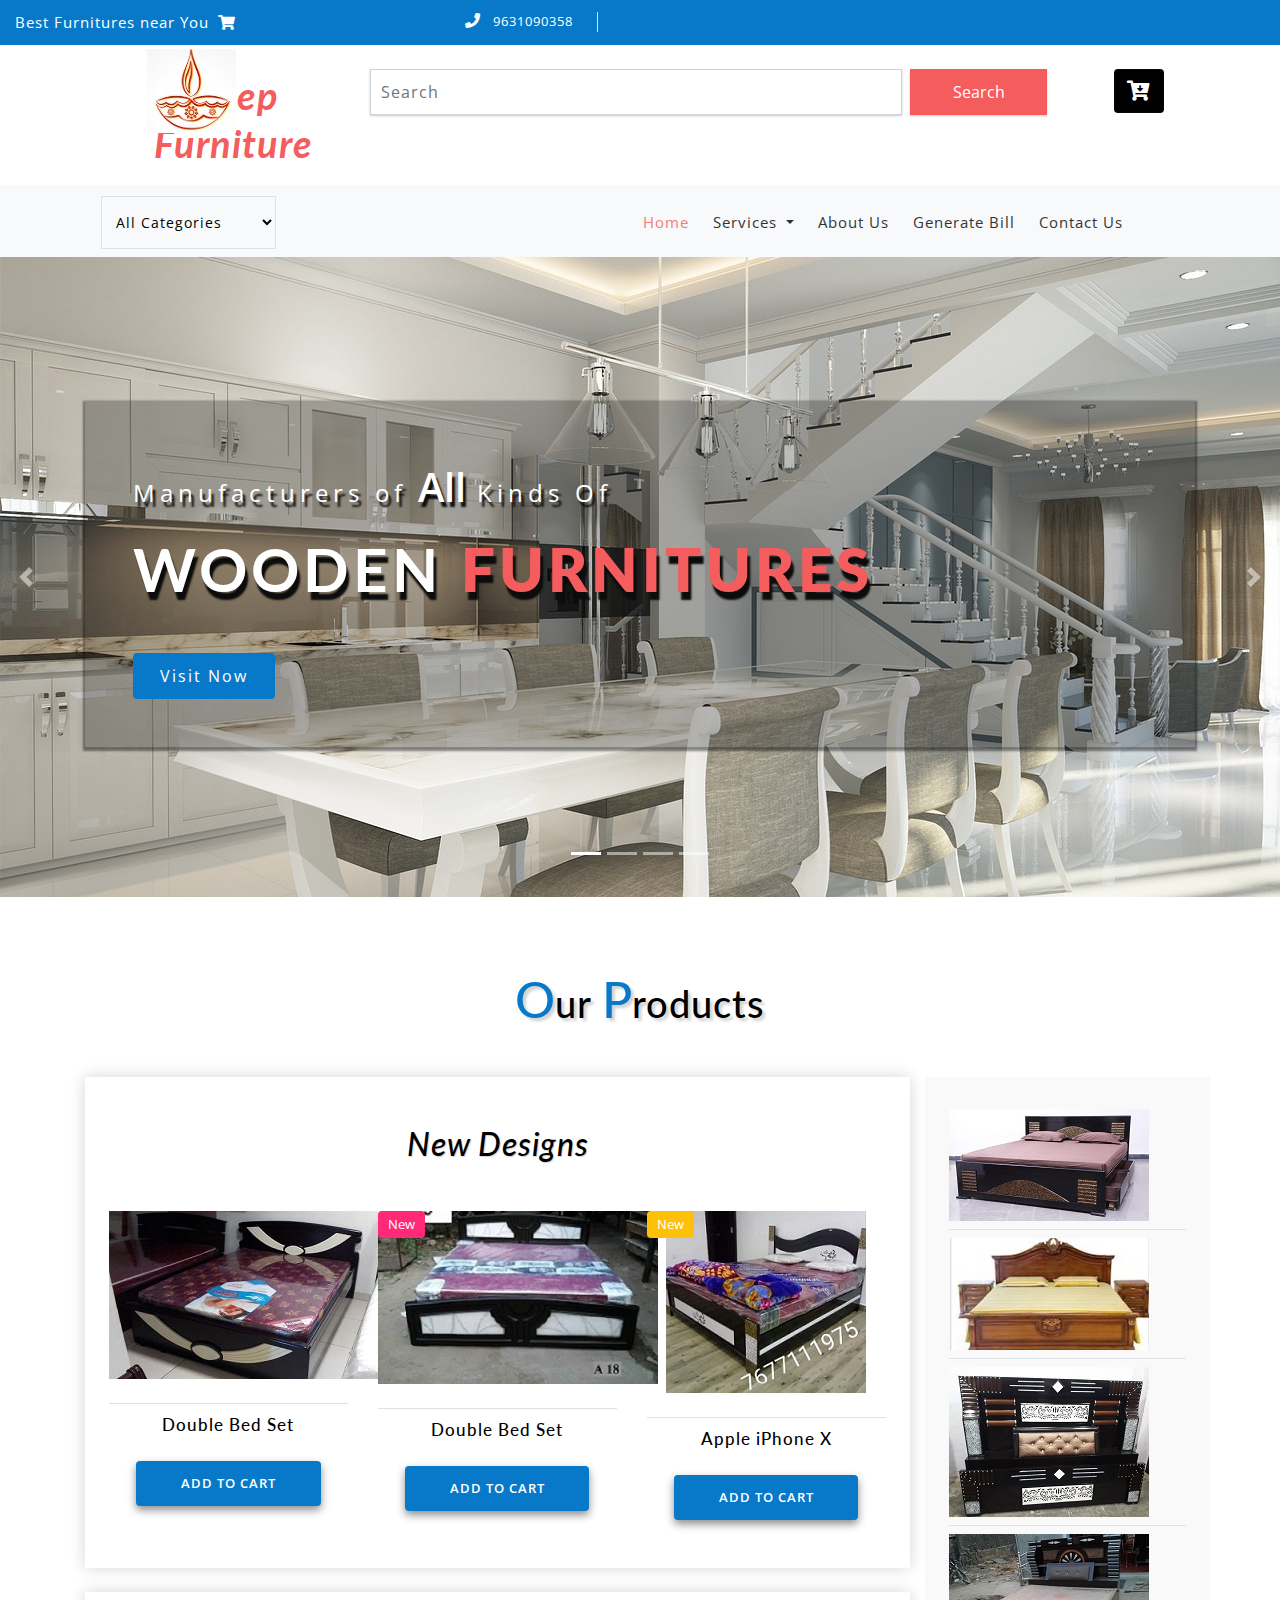
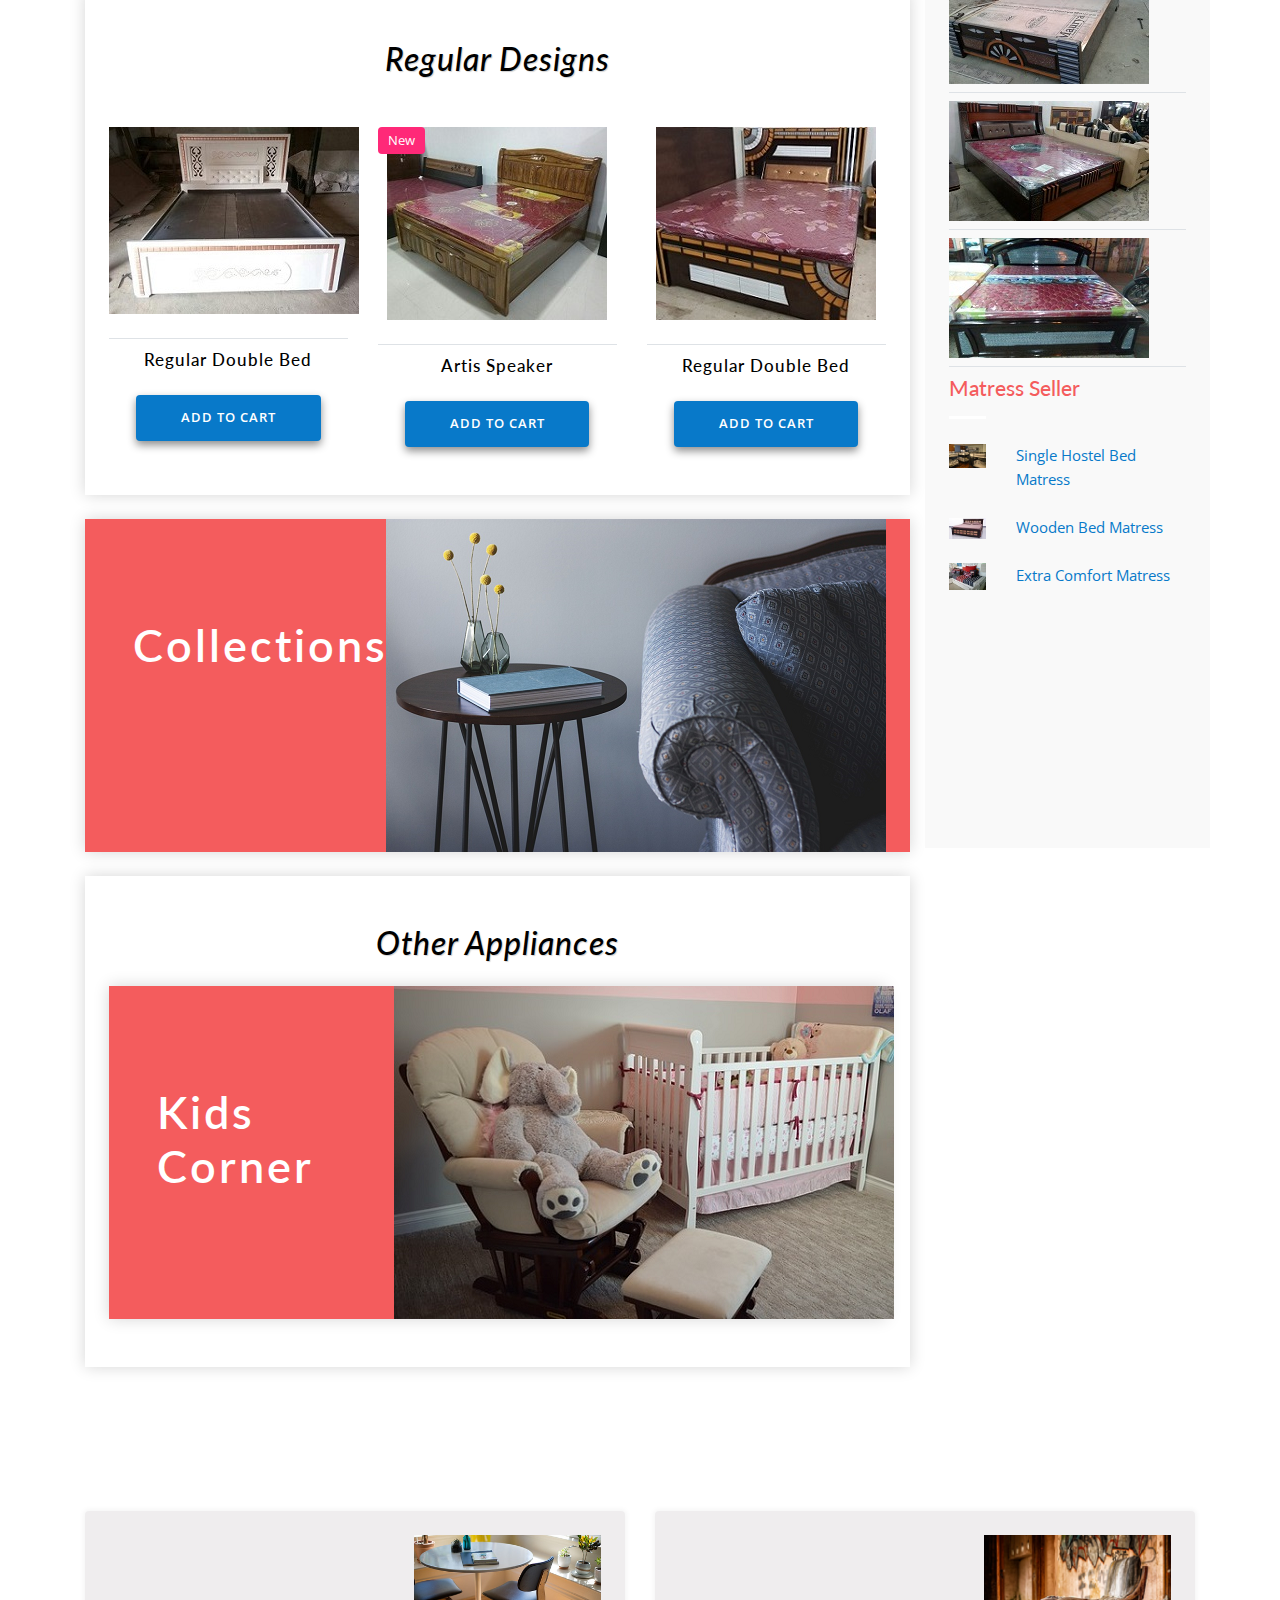
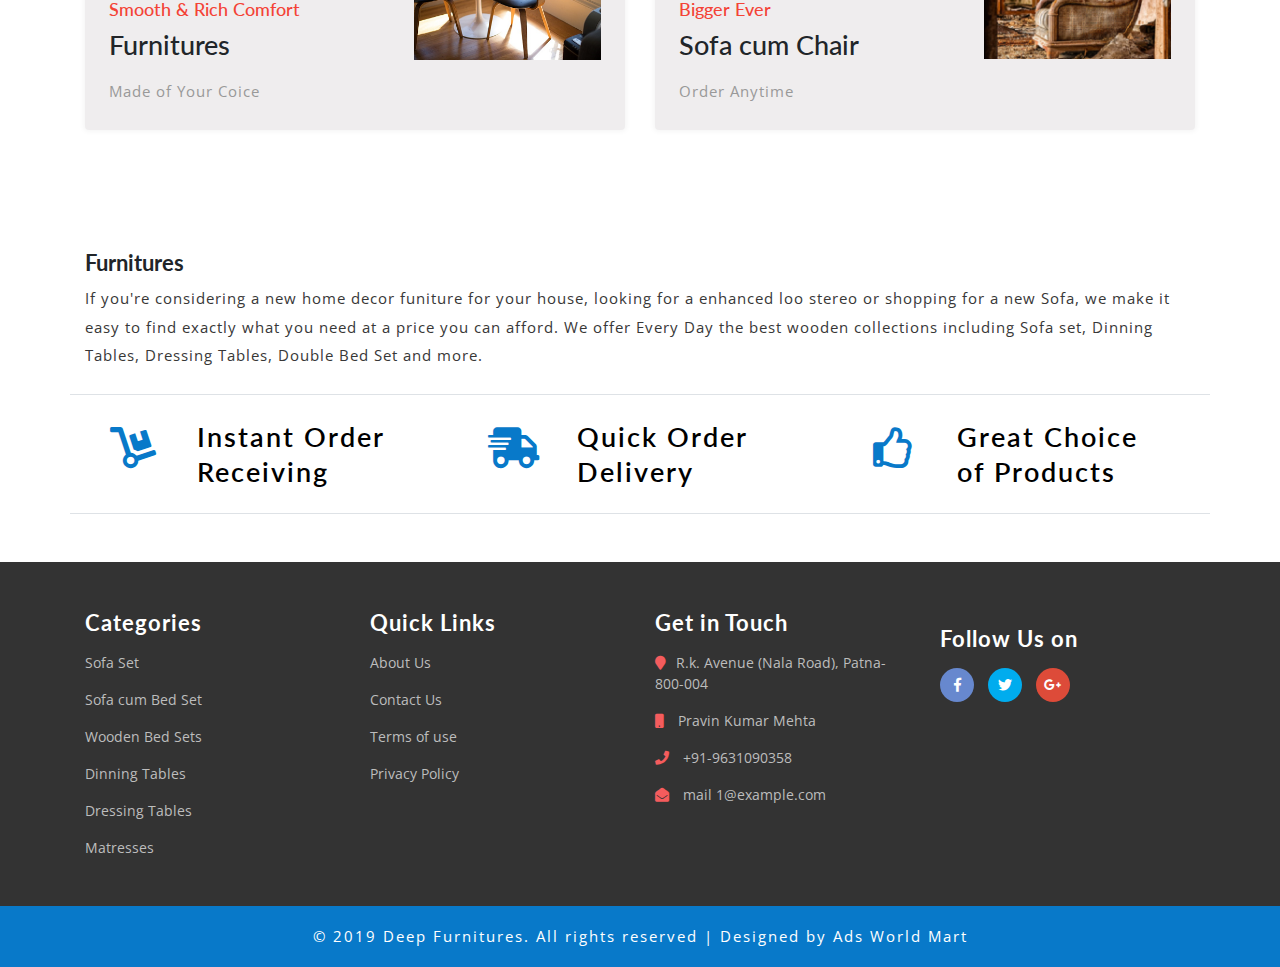
<file: index.html>
<!DOCTYPE html>
<html lang="zxx">

<head>
	<title>Deep Furniture</title>
	<!-- Meta tag Keywords -->
	<meta name="viewport" content="width=device-width, initial-scale=1">
	<meta charset="UTF-8" />
	
	<script>
		addEventListener("load", function () {
			setTimeout(hideURLbar, 0);
		}, false);

		function hideURLbar() {
			window.scrollTo(0, 1);
		}
	</script>
	<!-- //Meta tag Keywords -->

	<!-- Custom-Files -->
	<link href="css/bootstrap.css" rel="stylesheet" type="text/css" media="all" />
	<!-- Bootstrap css -->
	<link href="css/style.css" rel="stylesheet" type="text/css" media="all" />
	<!-- Main css -->
	<link rel="stylesheet" href="css/fontawesome-all.css">
	<!-- Font-Awesome-Icons-CSS -->
	<link href="css/popuo-box.css" rel="stylesheet" type="text/css" media="all" />
	<!-- pop-up-box -->
	<link href="css/menu.css" rel="stylesheet" type="text/css" media="all" />
	<!-- menu style -->
	<!-- //Custom-Files -->

	<!-- web fonts -->
	<link href="//fonts.googleapis.com/css?family=Lato:100,100i,300,300i,400,400i,700,700i,900,900i&amp;subset=latin-ext" rel="stylesheet">
	<link href="//fonts.googleapis.com/css?family=Open+Sans:300,300i,400,400i,600,600i,700,700i,800,800i&amp;subset=cyrillic,cyrillic-ext,greek,greek-ext,latin-ext,vietnamese"
	    rel="stylesheet">
	<!-- //web fonts -->

</head>

<body>
	<!-- top-header -->
	<div class="agile-main-top">
		<div class="container-fluid">
			<div class="row main-top-w3l py-2">
				<div class="col-lg-4 header-most-top">
					<p class="text-white text-lg-left text-center">Best Furnitures near You
						<i class="fas fa-shopping-cart ml-1"></i>
					</p>
				</div>
				<div class="col-lg-8 header-right mt-lg-0 mt-2">
					<!-- header lists -->
					<ul>
						<li class="text-center border-right text-white">
							<i class="fas fa-phone mr-2"></i> 9631090358
						</li>
					</ul>
					<!-- //header lists -->
				</div>
			</div>
		</div>
	</div>

	<!-- Button trigger modal(select-location) -->
	<!-- header-bottom-->
	<div class="header-bot">
		<div class="container">
			<div class="row header-bot_inner_wthreeinfo_header_mid">
				<!-- logo -->
				<div class="col-md-3 logo_agile">
					<h1 class="text-center">
						<a href="index.html" class="font-weight-bold font-italic">
							<img src="images/a3.png" alt=" " class="img-fluid">Deep Furniture
						</a>
					</h1>
				</div>
				<!-- //logo -->
				<!-- header-bot -->
				<div class="col-md-9 header mt-4 mb-md-0 mb-4">
					<div class="row">
						<!-- search -->
						<div class="col-10 agileits_search">
							<form class="form-inline" action="#" method="post">
								<input class="form-control mr-sm-2" type="search" placeholder="Search" aria-label="Search" required>
								<button class="btn my-2 my-sm-0" type="submit">Search</button>
							</form>
						</div>
						<!-- //search -->
						<!-- cart details -->
						<div class="col-2 top_nav_right text-center mt-sm-0 mt-2">
							<div class="wthreecartaits wthreecartaits2 cart cart box_1">
								<form action="#" method="post" class="last">
									<input type="hidden" name="cmd" value="_cart">
									<input type="hidden" name="display" value="1">
									<button class="btn w3view-cart" type="submit" name="submit" value="">
										<i class="fas fa-cart-arrow-down"></i>
									</button>
								</form>
							</div>
						</div>
						<!-- //cart details -->
					</div>
				</div>
			</div>
		</div>
	</div>
	<!-- shop locator (popup) -->
	<!-- //header-bottom -->
	<!-- navigation -->
	<div class="navbar-inner">
		<div class="container">
			<nav class="navbar navbar-expand-lg navbar-light bg-light">
				<div class="agileits-navi_search">
					<form action="#" method="post">
						<select id="agileinfo-nav_search" name="agileinfo_search" class="border" required="">
							<option value="">All Categories</option>
							<option value="Designer Beds">Designer Beds</option>
							<option value="Wooden Bed">Wooden Bed</option>
							<option value="Sofa Set">Sofa Set</option>
							<option value="Sofa cum Bed Set">Sofa cum Bed Set</option>
							<option value="Dinning Table">Dinning Table</option>
							<option value="Rounded Table">Rounded Table</option>
							<option value="Dressing Table">Dressing Table</option>
							<option value="Matresses">Matresses</option>
						</select>
					</form>
				</div>
				<button class="navbar-toggler" type="button" data-toggle="collapse" data-target="#navbarSupportedContent" aria-controls="navbarSupportedContent"
				    aria-expanded="false" aria-label="Toggle navigation">
					<span class="navbar-toggler-icon"></span>
				</button>
				<div class="collapse navbar-collapse" id="navbarSupportedContent">
					<ul class="navbar-nav ml-auto text-center mr-xl-5">
						<li class="nav-item active mr-lg-2 mb-lg-0 mb-2">
							<a class="nav-link" href="index.html">Home
								<span class="sr-only">(current)</span>
							</a>
						</li>
						<li class="nav-item dropdown mr-lg-2 mb-lg-0 mb-2">
							<a class="nav-link dropdown-toggle" href="#" role="button" data-toggle="dropdown" aria-haspopup="true" aria-expanded="false">
								Services
							</a>
							<div class="dropdown-menu">
								<div class="agile_inner_drop_nav_info p-4">
									<h5 class="mb-3">All types of Furnitures</h5>
									<div class="row">
										<div class="col-sm-6 multi-gd-img">
											<ul class="multi-column-dropdown">
												<li>
													<a href="product.html"><strong>Bed Set</strong></a>
												</li>
												<li>
													<a href="product.html">Designer Beds</a>
												</li>
												<li>
													<a href="product.html">Wooden Beds</a>
												</li>
												<li>
													<a href="product.html">Bed Room Set</a>
												</li>
											</ul>
										</div><hr>
										<div class="col-sm-6 multi-gd-img">
											<ul class="multi-column-dropdown">
												<li>
													<a href="product3.html"><strong>Sofa Sets and Matresses</strong></a>
												</li>
												<li>
													<a href="product3.html">Sofa Set</a>
												</li>
												<li>
													<a href="product3.html">Sofa cum Bed Set</a>
												</li>
												<li>
													<a href="product3.html">Matresses</a>
												</li>
											</ul>
										</div>
										<div class="col-sm-6 multi-gd-img">
											<ul class="multi-column-dropdown">
												<li>
													<a href="product1.html"><strong>Tables</strong></a>
												</li>
												<li>
													<a href="product1.html">Dinning Table</a>
												</li>
												<li>
													<a href="product1.html">Center (Rounded) Table </a>
												</li>
												<li>
													<a href="product1.html">Dressing Table</a>
												</li>
											</ul>
										</div>
									</div>
								</div>
							</div>
						</li>
						<li class="nav-item mr-lg-2 mb-lg-0 mb-2">
							<a class="nav-link" href="about.html">About Us</a>
						</li>
						<li class="nav-item mr-lg-2 mb-lg-0 mb-2">
							<a class="nav-link" onclick="openForm()">Generate Bill</a>
							<div class="form-popup" id="myForm">
  <form action="generate_bill.php" class="form-container">
    <h1>Login</h1>
<div style="text-align: left;">
    <label for="email"><b>Email</b></label></div>
    <input type="text" placeholder="Enter Email" name="email" required>
<div style="text-align: left;">
    <label for="psw"><b>Password</b></label></div>
    <input type="password" placeholder="Enter Password" name="psw" required>

    <button type="submit" class="btn">Login</button>
    <button type="button" class="btn cancel" onclick="closeForm()">Close</button>
  </form>
</div>

<script>
function openForm() {
  document.getElementById("myForm").style.display = "block";
}

function closeForm() {
  document.getElementById("myForm").style.display = "none";
}
 </script>
</li>
						<li class="nav-item">
							<a class="nav-link" href="contact.html" >Contact Us</a>
						</li>
					</ul>
				</div>
			</nav>
		</div>
	</div>
	<!-- //navigation -->

	<!-- banner -->
	<div id="carouselExampleIndicators" class="carousel slide" data-ride="carousel">
		<!-- Indicators-->
		<ol class="carousel-indicators">
			<li data-target="#carouselExampleIndicators" data-slide-to="0" class="active"></li>
			<li data-target="#carouselExampleIndicators" data-slide-to="1"></li>
			<li data-target="#carouselExampleIndicators" data-slide-to="2"></li>
			<li data-target="#carouselExampleIndicators" data-slide-to="3"></li>
		</ol>
		<div class="carousel-inner">
			<div class="carousel-item item1 active">
				<div class="container">
					<div class="w3l-space-banner">
						<div class="carousel-caption p-lg-5 p-sm-4 p-3">
							<p>Manufacturers of
								<span>All</span> Kinds Of</p>
							<h3 class="font-weight-bold pt-2 pb-lg-5 pb-4">Wooden
								<span>Furnitures</span>
							</h3>
							<a class="button2" href="product.html">Visit Now </a>
						</div>
					</div>
				</div>
			</div>
			<div class="carousel-item item2">
				<div class="container">
					<div class="w3l-space-banner">
						<div class="carousel-caption p-lg-5 p-sm-4 p-3">
							<p>Government
								<span>Contractor</span> </p>
							<h3 class="font-weight-bold pt-2 pb-lg-5 pb-4">And
								<span>Suppliers</span>
							</h3>
							<a class="button2" href="product.html">Visit Now </a>
						</div>
					</div>
				</div>
			</div>
			<div class="carousel-item item3">
				<div class="container">
					<div class="w3l-space-banner">
						<div class="carousel-caption p-lg-5 p-sm-4 p-3">
							<p>Get Offers
								<span>on</span> the</p>
							<h3 class="font-weight-bold pt-2 pb-lg-5 pb-4">Old
								<span>Designs</span>
							</h3>
							<a class="button2" href="product.html">Visit Now </a>
						</div>
					</div>
				</div>
			</div>
			<div class="carousel-item item4">
				<div class="container">
					<div class="w3l-space-banner">
						<div class="carousel-caption p-lg-5 p-sm-4 p-3">
							<p>Get
								<span>Info</span> anytime</p>
							<h3 class="font-weight-bold pt-2 pb-lg-5 pb-4">From Our
								<span>Site</span>
							</h3>
							<a class="button2" href="product.html">Visit Now </a>
						</div>
					</div>
				</div>
			</div>
		</div>
		<a class="carousel-control-prev" href="#carouselExampleIndicators" role="button" data-slide="prev">
			<span class="carousel-control-prev-icon" aria-hidden="true"></span>
			<span class="sr-only">Previous</span>
		</a>
		<a class="carousel-control-next" href="#carouselExampleIndicators" role="button" data-slide="next">
			<span class="carousel-control-next-icon" aria-hidden="true"></span>
			<span class="sr-only">Next</span>
		</a>
	</div>
	<!-- //banner -->

	<!-- top Products -->
	<div class="ads-grid py-sm-5 py-4">
		<div class="container py-xl-4 py-lg-2">
			<!-- tittle heading -->
			<h3 class="tittle-w3l text-center mb-lg-5 mb-sm-4 mb-3">
				<span>O</span>ur
				<span>P</span>roducts</h3>
			<!-- //tittle heading -->
			<div class="row">
				<!-- product left -->
				<div class="agileinfo-ads-display col-lg-9">
					<div class="wrapper">
						<!-- first section -->
						<div class="product-sec1 px-sm-4 px-3 py-sm-5  py-3 mb-4">
							<h3 class="heading-tittle text-center font-italic">New Designs</h3>
							<div class="row">
								<div class="col-md-4 product-men mt-5">
									<div class="men-pro-item simpleCart_shelfItem">
										<div class="men-thumb-item text-center">
											<img src="images/klkl.jpg" alt="">
											<div class="men-cart-pro">
												<div class="inner-men-cart-pro">
													<a href="single.html" class="link-product-add-cart">Quick View</a>
												</div>
											</div>
										</div>
										<div class="item-info-product text-center border-top mt-4">
											<h4 class="pt-1">
												<a href="single.html">Double Bed Set</a>
											</h4><br>
											<div class="snipcart-details top_brand_home_details item_add single-item hvr-outline-out">
												<form action="#" method="post">
													<fieldset>
														<input type="hidden" name="cmd" value="_cart" />
														<input type="hidden" name="add" value="1" />
														<input type="hidden" name="business" value=" " />
														<input type="hidden" name="item_name" value="Samsung Galaxy J7" />
														<input type="hidden" name="amount" value="200.00" />
														<input type="hidden" name="discount_amount" value="1.00" />
														<input type="hidden" name="currency_code" value="USD" />
														<input type="hidden" name="return" value=" " />
														<input type="hidden" name="cancel_return" value=" " />
														<input type="submit" name="submit" value="Add to cart" class="button btn" />
													</fieldset>
												</form>
											</div>
										</div>
									</div>
								</div>
								<div class="col-md-4 product-men mt-5">
									<div class="men-pro-item simpleCart_shelfItem">
										<div class="men-thumb-item text-center">
											<img src="images/klkl3.jpg" alt="">
											<div class="men-cart-pro">
												<div class="inner-men-cart-pro">
													<a href="single.html" class="link-product-add-cart">Quick View</a>
												</div>
											</div>
											<span class="product-new-top">New</span>

										</div>
										<div class="item-info-product text-center border-top mt-4">
											<h4 class="pt-1">
												<a href="single.html">Double Bed Set</a>
											</h4>
									        <br>
											<div class="snipcart-details top_brand_home_details item_add single-item hvr-outline-out">
												<form action="#" method="post">
													<fieldset>
														<input type="hidden" name="cmd" value="_cart" />
														<input type="hidden" name="add" value="1" />
														<input type="hidden" name="business" value=" " />
														<input type="hidden" name="item_name" value="OPPO A37f" />
														<input type="hidden" name="amount" value="230.00" />
														<input type="hidden" name="discount_amount" value="1.00" />
														<input type="hidden" name="currency_code" value="USD" />
														<input type="hidden" name="return" value=" " />
														<input type="hidden" name="cancel_return" value=" " />
														<input type="submit" name="submit" value="Add to cart" class="button btn" />
													</fieldset>
												</form>
											</div>

										</div>
									</div>
								</div>
								<div class="col-md-4 product-men mt-5">
									<div class="men-pro-item simpleCart_shelfItem">
										<div class="men-thumb-item text-center">
											<img src="images/klkl5.jpg" alt="">
											<div class="men-cart-pro">
												<div class="inner-men-cart-pro">
													<a href="single.html" class="link-product-add-cart">Quick View</a>
												</div>
											</div>
											<span class="product-new-top">New</span>

										</div>
										<div class="item-info-product text-center border-top mt-4">
											<h4 class="pt-1">
												<a href="single.html">Apple iPhone X</a>
											</h4><br>
											<div class="snipcart-details top_brand_home_details item_add single-item hvr-outline-out">
												<form action="#" method="post">
													<fieldset>
														<input type="hidden" name="cmd" value="_cart" />
														<input type="hidden" name="add" value="1" />
														<input type="hidden" name="business" value=" " />
														<input type="hidden" name="item_name" value="Apple iPhone X" />
														<input type="hidden" name="amount" value="280.00" />
														<input type="hidden" name="discount_amount" value="1.00" />
														<input type="hidden" name="currency_code" value="USD" />
														<input type="hidden" name="return" value=" " />
														<input type="hidden" name="cancel_return" value=" " />
														<input type="submit" name="submit" value="Add to cart" class="button btn" />
													</fieldset>
												</form>
											</div>
										</div>
									</div>
								</div>
							</div>
						</div>
						<!-- //first section -->
						<!-- second section -->
						<div class="product-sec1 px-sm-4 px-3 py-sm-5  py-3 mb-4">
							<h3 class="heading-tittle text-center font-italic">Regular Designs</h3>
							<div class="row">
								<div class="col-md-4 product-men mt-5">
									<div class="men-pro-item simpleCart_shelfItem">
										<div class="men-thumb-item text-center">
											<img src="images/klkl7.jpg" alt="">
											<div class="men-cart-pro">
												<div class="inner-men-cart-pro">
													<a href="single.html" class="link-product-add-cart">Quick View</a>
												</div>
											</div>
										</div>
										<div class="item-info-product text-center border-top mt-4">
											<h4 class="pt-1">
												<a href="single.html">Regular Double Bed</a>
											</h4>
									         <br>
											<div class="snipcart-details top_brand_home_details item_add single-item hvr-outline-out">
												<form action="#" method="post">
													<fieldset>
														<input type="hidden" name="cmd" value="_cart" />
														<input type="hidden" name="add" value="1" />
														<input type="hidden" name="business" value=" " />
														<input type="hidden" name="item_name" value="Sony 80 cm (32 inches)" />
														<input type="hidden" name="amount" value="320.00" />
														<input type="hidden" name="discount_amount" value="1.00" />
														<input type="hidden" name="currency_code" value="USD" />
														<input type="hidden" name="return" value=" " />
														<input type="hidden" name="cancel_return" value=" " />
														<input type="submit" name="submit" value="Add to cart" class="button btn" />
													</fieldset>
												</form>
											</div>
										</div>
									</div>
								</div>
								<div class="col-md-4 product-men mt-5">
									<div class="men-pro-item simpleCart_shelfItem">
										<div class="men-thumb-item text-center">
											<img src="images/klkl9.jpg" alt="">
											<div class="men-cart-pro">
												<div class="inner-men-cart-pro">
													<a href="single.html" class="link-product-add-cart">Quick View</a>
												</div>
											</div>
											<span class="product-new-top">New</span>

										</div>
										<div class="item-info-product text-center border-top mt-4">
											<h4 class="pt-1">
												<a href="single.html">Artis Speaker</a>
											</h4><br>
											<div class="snipcart-details top_brand_home_details item_add single-item hvr-outline-out">
												<form action="#" method="post">
													<fieldset>
														<input type="hidden" name="cmd" value="_cart" />
														<input type="hidden" name="add" value="1" />
														<input type="hidden" name="business" value=" " />
														<input type="hidden" name="item_name" value="Artis Speaker" />
														<input type="hidden" name="amount" value="349.00" />
														<input type="hidden" name="discount_amount" value="1.00" />
														<input type="hidden" name="currency_code" value="USD" />
														<input type="hidden" name="return" value=" " />
														<input type="hidden" name="cancel_return" value=" " />
														<input type="submit" name="submit" value="Add to cart" class="button btn" />
													</fieldset>
												</form>
											</div>

										</div>
									</div>
								</div>
								<div class="col-md-4 product-men mt-5">
									<div class="men-pro-item simpleCart_shelfItem">
										<div class="men-thumb-item text-center">
											<img src="images/klkl81.jpg" alt="">
											<div class="men-cart-pro">
												<div class="inner-men-cart-pro">
													<a href="single.html" class="link-product-add-cart">Quick View</a>
												</div>
											</div>
										</div>
										<div class="item-info-product text-center border-top mt-4">
											<h4 class="pt-1">
												<a href="single.html">Regular Double Bed</a>
											</h4>
									        <br>
											<div class="snipcart-details top_brand_home_details item_add single-item hvr-outline-out">
												<form action="#" method="post">
													<fieldset>
														<input type="hidden" name="cmd" value="_cart" />
														<input type="hidden" name="add" value="1" />
														<input type="hidden" name="business" value=" " />
														<input type="hidden" name="item_name" value="Philips Speakers" />
														<input type="hidden" name="amount" value="249.00" />
														<input type="hidden" name="discount_amount" value="1.00" />
														<input type="hidden" name="currency_code" value="USD" />
														<input type="hidden" name="return" value=" " />
														<input type="hidden" name="cancel_return" value=" " />
														<input type="submit" name="submit" value="Add to cart" class="button btn" />
													</fieldset>
												</form>
											</div>
										</div>
									</div>
								</div>
							</div>
						</div>
						<!-- //second section -->
						<!-- third section -->
						<div class="product-sec1 product-sec2 px-sm-5 px-3">
							<div class="row">
								<h3 class="col-md-4 effect-bg">Collections</h3>
								<div class="col-md-8 bg-right-nut">
									<img src="images/img11.png" alt="">
								</div>
							</div>
						</div>
						<!-- fourth section -->
						<div class="product-sec1 px-sm-4 px-3 py-sm-5  py-3 mt-4">
							<h3 class="heading-tittle text-center font-italic">Other Appliances</h3><br>
							<div class="product-sec1 product-sec2 px-sm-5 px-3">
							<div class="row">
								<h3 class="col-md-4 effect-bg">Kids Corner</h3>
                                <div class="col-md-8 bg-right-nut">
                                    <img src="images/img12.png" alt="">
                                </div>
							</div>
						</div>
						</div>
						<!-- //fourth section -->
					</div>
				</div>
				<!-- //product left -->

				<!-- product right -->
				<div class="col-lg-3 mt-lg-0 mt-4 p-lg-0">
					<div class="side-bar p-sm-4 p-3">
						<div class="search-hotel border-bottom py-2">
							<img src="images/m99.jpg" alt="">
						</div>
						<!-- price -->
						<div class="range border-bottom py-2">
							<img src="images/m100.jpg" alt="">
						</div>
						<!-- //price -->
						<!-- discounts -->
						<div class="left-side border-bottom py-2">
							<img src="images/m101.jpg" alt="">
						</div>
						
						<!-- reviews -->
						<div class="customer-rev border-bottom left-side py-2">
							<img src="images/m102.jpg" alt="">
						</div>
						<!-- //reviews -->
						<!-- electronics -->
						<div class="left-side border-bottom py-2">
							<img src="images/m105.jpg" alt="">
						</div>
						<div class="left-side border-bottom py-2">
							<img src="images/m110.jpg" alt="">
						</div>
						<!-- //electronics -->
						<!-- best seller -->
						<div class="f-grid py-2">
							<h3 class="agileits-sear-head mb-3">Matress Seller</h3>
							<div class="box-scroll">
								<div class="scroll">
									<div class="row">
										<div class="col-lg-3 col-sm-2 col-3 left-mar">
											<img src="images/kk1.jpg" alt="" class="img-fluid">
										</div>
										<div class="col-lg-9 col-sm-10 col-9 w3_mvd">
											<a href="">Matress Double Bed</a>
										</div>
									</div>
									<div class="row my-4">
										<div class="col-lg-3 col-sm-2 col-3 left-mar">
											<img src="images/kk2.jpg" alt="" class="img-fluid">
										</div>
										<div class="col-lg-9 col-sm-10 col-9 w3_mvd">
											<a href="">Single Hostel Bed Matress</a>
										</div>
									</div>
									<div class="row">
										<div class="col-lg-3 col-sm-2 col-3 left-mar">
											<img src="images/kk3.jpg" alt="" class="img-fluid">
										</div>
										<div class="col-lg-9 col-sm-10 col-9 w3_mvd">
											<a href="">Wooden Bed Matress</a>
	
										</div>
									</div>
									<div class="row my-4">
										<div class="col-lg-3 col-sm-2 col-3 left-mar">
											<img src="images/kk4.jpg" alt="" class="img-fluid">
										</div>
										<div class="col-lg-9 col-sm-10 col-9 w3_mvd">
											<a href="">Extra Comfort Matress</a>
										</div>
									</div>
								</div>
							</div>
						</div>
						<!-- //best seller -->
					</div>
					<!-- //product right -->
				</div>
			</div>
		</div>
	</div>
	<!-- //top products -->

	 <!-- middle section -->
    <div class="join-w3l1 py-sm-5 py-4">
        <div class="container py-xl-4 py-lg-2">
            <div class="row">
                <div class="col-lg-6">
                    <div class="join-agile text-left p-4">
                        <div class="row">
                            <div class="col-sm-7 offer-name">
                                <h6>Smooth & Rich Comfort</h6>
                                <h4 class="mt-2 mb-3">Furnitures</h4>
                                <p>Made of Your Coice</p>
                            </div>
                            <div class="col-sm-5 offerimg-w3l">
                                <img src="images/off111.png" alt="" class="img-fluid">
                            </div>
                        </div>
                    </div>
                </div>
                <div class="col-lg-6 mt-lg-0 mt-5">
                    <div class="join-agile text-left p-4">
                        <div class="row ">
                            <div class="col-sm-7 offer-name">
                                <h6>Bigger Ever </h6>
                                <h4 class="mt-2 mb-3">Sofa cum Chair</h4>
                                <p>Order Anytime</p>
                            </div>
                            <div class="col-sm-5 offerimg-w3l">
                                <img src="images/off22.png" alt="" class="img-fluid">
                            </div>
                        </div>
                    </div>
                </div>
            </div>
        </div>
    </div>
    <!-- middle section -->

    <!-- footer -->
    <footer>
        <div class="footer-top-first">
            <div class="container py-md-5 py-sm-4 py-3">
                <!-- footer first section -->
                <h2 class="footer-top-head-w3l font-weight-bold mb-2">Furnitures</h2>
                <p class="footer-main mb-4">
                    If you're considering a new home decor funiture for your house, looking for a enhanced loo stereo or shopping for a new Sofa, we make it easy to
                    find exactly what you need at a price you can afford. We offer Every Day the best wooden collections including Sofa set, Dinning Tables, Dressing Tables, Double Bed Set and more.</p>
                <!-- //footer first section -->
                <!-- footer second section -->
                <div class="row w3l-grids-footer border-top border-bottom py-sm-4 py-3">
                    <div class="col-md-4 offer-footer">
                        <div class="row">
                            <div class="col-4 icon-fot">
                                <i class="fas fa-dolly"></i>
                            </div>
                            <div class="col-8 text-form-footer">
                                <h3>Instant Order Receiving</h3>
                            </div>
                        </div>
                    </div>
                    <div class="col-md-4 offer-footer my-md-0 my-4">
                        <div class="row">
                            <div class="col-4 icon-fot">
                                <i class="fas fa-shipping-fast"></i>
                            </div>
                            <div class="col-8 text-form-footer">
                                <h3>Quick Order Delivery</h3>
                            </div>
                        </div>
                    </div>
                    <div class="col-md-4 offer-footer">
                        <div class="row">
                            <div class="col-4 icon-fot">
                                <i class="far fa-thumbs-up"></i>
                            </div>
                            <div class="col-8 text-form-footer">
                                <h3>Great Choice<br>of Products</h3>
                            </div>
                        </div>
                    </div>
                </div>
                <!-- //footer second section -->
            </div>
        </div>
        <!-- footer third section -->
        <div class="w3l-middlefooter-sec">
            <div class="container py-md-5 py-sm-4 py-3">
                <div class="row footer-info w3-agileits-info">
                    <!-- footer categories -->
                    <div class="col-md-3 col-sm-6 footer-grids">
                        <h3 class="text-white font-weight-bold mb-3">Categories</h3>
                        <ul>
                            <li class="mb-3">
                                <a href="product.html">Sofa Set </a>
                            </li>
                            <li class="mb-3">
                                <a href="product.html">Sofa cum Bed Set</a>
                            </li>
                            <li class="mb-3">
                                <a href="product.html">Wooden Bed Sets</a>
                            </li>
                            <li class="mb-3">
                                <a href="product2.html">Dinning Tables</a>
                            </li>
                            <li class="mb-3">
                                <a href="product.html">Dressing Tables</a>
                            </li>
                            <li>
                                <a href="product2.html">Matresses</a>
                            </li>
                        </ul>
                    </div>
                    <!-- //footer categories-->
                    <!-- quick links -->
                    <div class="col-md-3 col-sm-6 footer-grids mt-sm-0 mt-4">
                        <h3 class="text-white font-weight-bold mb-3">Quick Links</h3>
                        <ul>
                            <li class="mb-3">
                                <a href="about.html">About Us</a>
                            </li>
                            <li class="mb-3">
                                <a href="contact.html">Contact Us</a>
                            </li>
                            <li class="mb-3">
                                <a href="terms.html">Terms of use</a>
                            </li>
                            <li>
                                <a href="privacy.html">Privacy Policy</a>
                            </li>
                        </ul>
                    </div>
                    <div class="col-md-3 col-sm-6 footer-grids mt-md-0 mt-4">
                        <h3 class="text-white font-weight-bold mb-3">Get in Touch</h3>
                        <ul>
                            <li class="mb-3">
                                <i class="fas fa-map-marker"></i>R.k. Avenue (Nala Road), Patna-800-004</li>
                            <li class="mb-3">
                                <i class="fas fa-mobile"></i> Pravin Kumar Mehta </li>
                            <li class="mb-3">
                                <i class="fas fa-phone"></i> +91-9631090358 </li>
                            <li class="mb-3">
                                <i class="fas fa-envelope-open"></i>
                                <a href="mailto:example@mail.com"> mail 1@example.com</a>
                            </li>
                        </ul>
                    </div>
                    <div class="col-md-3 col-sm-6 footer-grids w3l-agileits mt-md-0 mt-4">
                        <!-- social icons -->
                        <div class="footer-grids  w3l-socialmk mt-3">
                            <h3 class="text-white font-weight-bold mb-3">Follow Us on</h3>
                            <div class="social">
                                <ul>
                                    <li>
                                        <a class="icon fb" href="#">
                                            <i class="fab fa-facebook-f"></i>
                                        </a>
                                    </li>
                                    <li>
                                        <a class="icon tw" href="#">
                                            <i class="fab fa-twitter"></i>
                                        </a>
                                    </li>
                                    <li>
                                        <a class="icon gp" href="#">
                                            <i class="fab fa-google-plus-g"></i>
                                        </a>
                                    </li>
                                </ul>
                            </div>
                        </div>
                        <!-- //social icons -->
                    </div>
                </div>
                <!-- //quick links -->
            </div>
        </div>
        <!-- //footer third section -->

        <!-- footer fourth section -->
        </footer>
    <!-- copyright -->
    <div class="copy-right py-3">
        <div class="container">
            <p class="text-center text-white">© 2019 Deep Furnitures. All rights reserved | Designed by
                <a href="http://adsworldmart.com"> Ads World Mart</a>
            </p>
        </div>
    </div>
	
	<!-- //copyright -->

	<!-- js-files -->
	<!-- jquery -->
	<script src="js/jquery-2.2.3.min.js"></script>
	<!-- //jquery -->

	<!-- nav smooth scroll -->
	<script>
		$(document).ready(function () {
			$(".dropdown").hover(
				function () {
					$('.dropdown-menu', this).stop(true, true).slideDown("fast");
					$(this).toggleClass('open');
				},
				function () {
					$('.dropdown-menu', this).stop(true, true).slideUp("fast");
					$(this).toggleClass('open');
				}
			);
		});
	</script>
	<!-- //nav smooth scroll -->

	<!-- popup modal (for location)-->
	<script src="js/jquery.magnific-popup.js"></script>
	<script>
		$(document).ready(function () {
			$('.popup-with-zoom-anim').magnificPopup({
				type: 'inline',
				fixedContentPos: false,
				fixedBgPos: true,
				overflowY: 'auto',
				closeBtnInside: true,
				preloader: false,
				midClick: true,
				removalDelay: 300,
				mainClass: 'my-mfp-zoom-in'
			});

		});
	</script>
	<!-- //popup modal (for location)-->

	<!-- cart-js -->
	<script src="js/minicart.js"></script>
	<script>
		paypals.minicarts.render(); //use only unique class names other than paypals.minicarts.Also Replace same class name in css and minicart.min.js

		paypals.minicarts.cart.on('checkout', function (evt) {
			var items = this.items(),
				len = items.length,
				total = 0,
				i;

			// Count the number of each item in the cart
			for (i = 0; i < len; i++) {
				total += items[i].get('quantity');
			}

			if (total < 3) {
				alert('The minimum order quantity is 3. Please add more to your shopping cart before checking out');
				evt.preventDefault();
			}
		});
	</script>
	<!-- //cart-js -->

	<!-- password-script -->
	<script>
		window.onload = function () {
			document.getElementById("password1").onchange = validatePassword;
			document.getElementById("password2").onchange = validatePassword;
		}

		function validatePassword() {
			var pass2 = document.getElementById("password2").value;
			var pass1 = document.getElementById("password1").value;
			if (pass1 != pass2)
				document.getElementById("password2").setCustomValidity("Passwords Don't Match");
			else
				document.getElementById("password2").setCustomValidity('');
			//empty string means no validation error
		}
	</script>
	<!-- //password-script -->
	
	<!-- scroll seller -->
	<script src="js/scroll.js"></script>
	<!-- //scroll seller -->

	<!-- smoothscroll -->
	<script src="js/SmoothScroll.min.js"></script>
	<!-- //smoothscroll -->

	<!-- start-smooth-scrolling -->
	<script src="js/move-top.js"></script>
	<script src="js/easing.js"></script>
	<script>
		jQuery(document).ready(function ($) {
			$(".scroll").click(function (event) {
				event.preventDefault();

				$('html,body').animate({
					scrollTop: $(this.hash).offset().top
				}, 1000);
			});
		});
	</script>
	<!-- //end-smooth-scrolling -->

	<!-- smooth-scrolling-of-move-up -->
	<script>
		$(document).ready(function () {
			/*
			var defaults = {
				containerID: 'toTop', // fading element id
				containerHoverID: 'toTopHover', // fading element hover id
				scrollSpeed: 1200,
				easingType: 'linear' 
			};
			*/
			$().UItoTop({
				easingType: 'easeOutQuart'
			});

		});
	</script>
	<!-- //smooth-scrolling-of-move-up -->

	<!-- for bootstrap working -->
	<script src="js/bootstrap.js"></script>
	<!-- //for bootstrap working -->
	<!-- //js-files -->
</body>

</html>
</file>
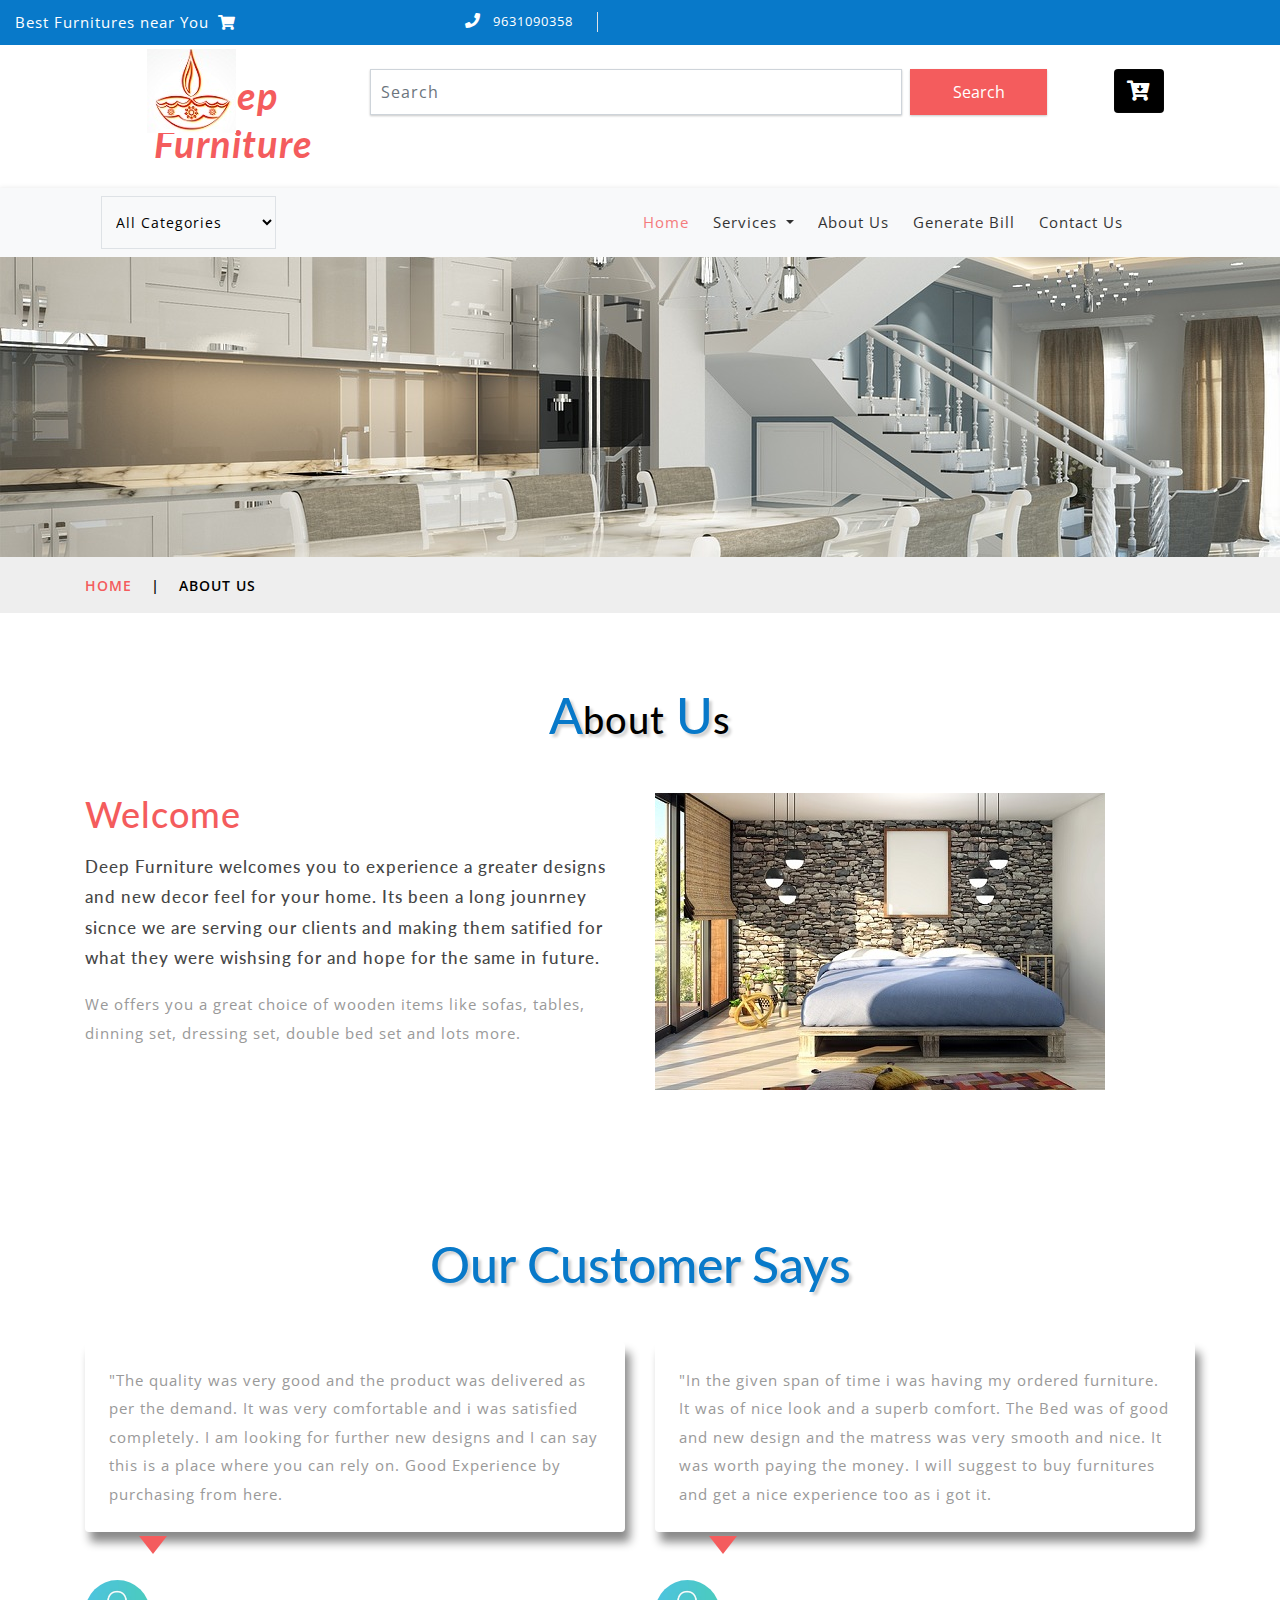
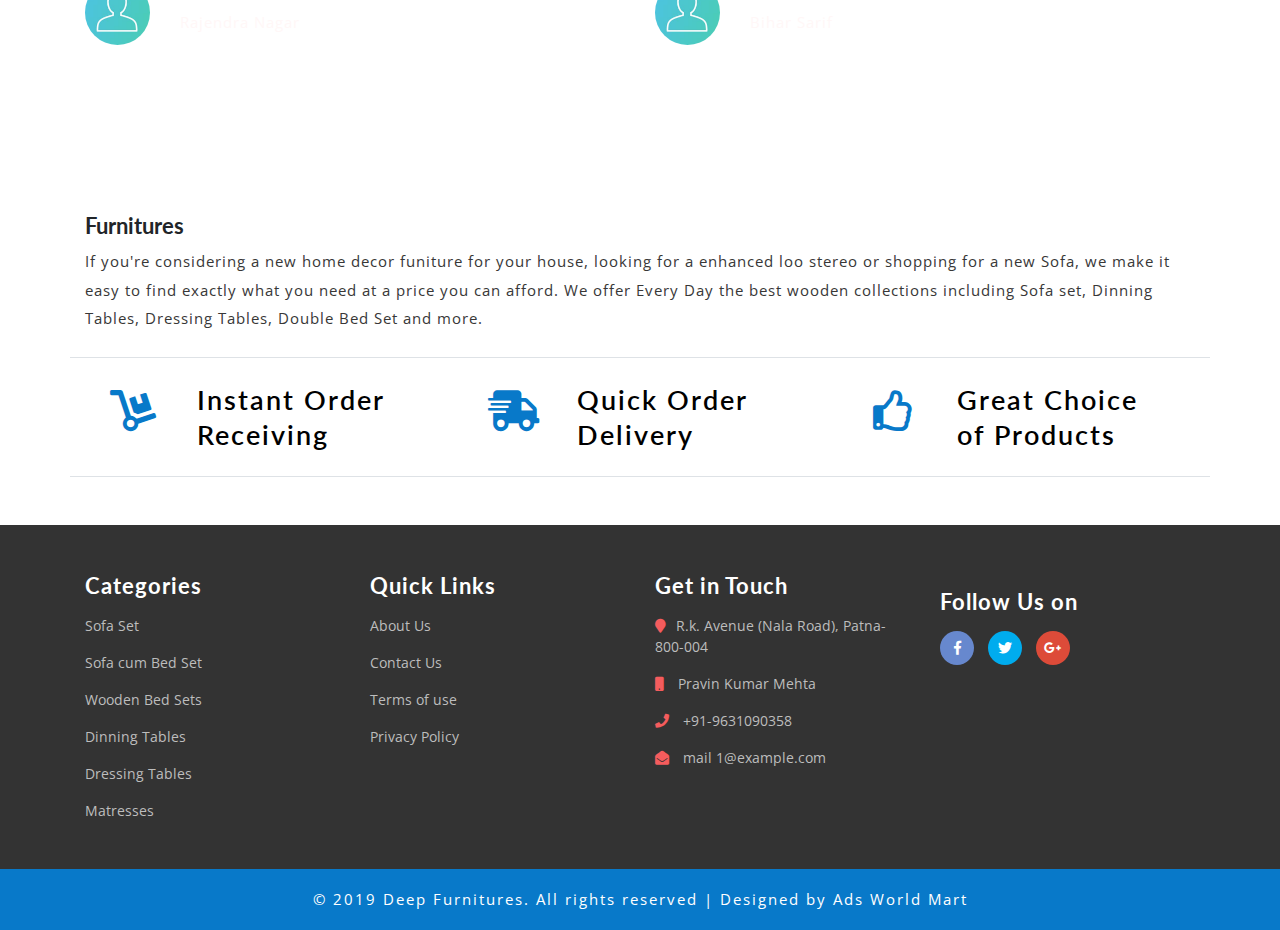
<file: about.html>
<!DOCTYPE html>
<html lang="zxx">

<head>
	<title>Deep Furniture</title>
	<!-- Meta tag Keywords -->
	<meta name="viewport" content="width=device-width, initial-scale=1">
	<meta charset="UTF-8" />
	
	<script>
		addEventListener("load", function () {
			setTimeout(hideURLbar, 0);
		}, false);

		function hideURLbar() {
			window.scrollTo(0, 1);
		}
	</script>
	<!-- //Meta tag Keywords -->

	<!-- Custom-Files -->
	<link href="css/bootstrap.css" rel="stylesheet" type="text/css" media="all" />
	<!-- Bootstrap css -->
	<link href="css/style.css" rel="stylesheet" type="text/css" media="all" />
	<!-- Main css -->
	<link rel="stylesheet" href="css/fontawesome-all.css">
	<!-- Font-Awesome-Icons-CSS -->
	<link href="css/popuo-box.css" rel="stylesheet" type="text/css" media="all" />
	<!-- pop-up-box -->
	<link href="css/menu.css" rel="stylesheet" type="text/css" media="all" />
	<!-- menu style -->
	<!-- //Custom-Files -->

	<!-- web fonts -->
	<link href="//fonts.googleapis.com/css?family=Lato:100,100i,300,300i,400,400i,700,700i,900,900i&amp;subset=latin-ext" rel="stylesheet">
	<link href="//fonts.googleapis.com/css?family=Open+Sans:300,300i,400,400i,600,600i,700,700i,800,800i&amp;subset=cyrillic,cyrillic-ext,greek,greek-ext,latin-ext,vietnamese"
	    rel="stylesheet">
	<!-- //web fonts -->

</head>

<body>
	<!-- top-header -->
	<div class="agile-main-top">
		<div class="container-fluid">
			<div class="row main-top-w3l py-2">
				<div class="col-lg-4 header-most-top">
					<p class="text-white text-lg-left text-center">Best Furnitures near You
						<i class="fas fa-shopping-cart ml-1"></i>
					</p>
				</div>
				<div class="col-lg-8 header-right mt-lg-0 mt-2">
					<!-- header lists -->
					<ul>
						<li class="text-center border-right text-white">
							<i class="fas fa-phone mr-2"></i> 9631090358
						</li>
					</ul>
					<!-- //header lists -->
				</div>
			</div>
		</div>
	</div>

	<!-- Button trigger modal(select-location) -->
	<!-- header-bottom-->
	<div class="header-bot">
		<div class="container">
			<div class="row header-bot_inner_wthreeinfo_header_mid">
				<!-- logo -->
				<div class="col-md-3 logo_agile">
					<h1 class="text-center">
						<a href="index.html" class="font-weight-bold font-italic">
							<img src="images/a3.png" alt=" " class="img-fluid">Deep Furniture
						</a>
					</h1>
				</div>
				<!-- //logo -->
				<!-- header-bot -->
				<div class="col-md-9 header mt-4 mb-md-0 mb-4">
					<div class="row">
						<!-- search -->
						<div class="col-10 agileits_search">
							<form class="form-inline" action="#" method="post">
								<input class="form-control mr-sm-2" type="search" placeholder="Search" aria-label="Search" required>
								<button class="btn my-2 my-sm-0" type="submit">Search</button>
							</form>
						</div>
						<!-- //search -->
						<!-- cart details -->
						<div class="col-2 top_nav_right text-center mt-sm-0 mt-2">
							<div class="wthreecartaits wthreecartaits2 cart cart box_1">
								<form action="#" method="post" class="last">
									<input type="hidden" name="cmd" value="_cart">
									<input type="hidden" name="display" value="1">
									<button class="btn w3view-cart" type="submit" name="submit" value="">
										<i class="fas fa-cart-arrow-down"></i>
									</button>
								</form>
							</div>
						</div>
						<!-- //cart details -->
					</div>
				</div>
			</div>
		</div>
	</div>
	<!-- shop locator (popup) -->
	<!-- //header-bottom -->
	<!-- navigation -->
	<div class="navbar-inner">
		<div class="container">
			<nav class="navbar navbar-expand-lg navbar-light bg-light">
				<div class="agileits-navi_search">
					<form action="#" method="post">
						<select id="agileinfo-nav_search" name="agileinfo_search" class="border" required="">
							<option value="">All Categories</option>
							<option value="Designer Beds">Designer Beds</option>
							<option value="Wooden Bed">Wooden Bed</option>
							<option value="Sofa Set">Sofa Set</option>
							<option value="Sofa cum Bed Set">Sofa cum Bed Set</option>
							<option value="Dinning Table">Dinning Table</option>
							<option value="Rounded Table">Rounded Table</option>
							<option value="Dressing Table">Dressing Table</option>
							<option value="Matresses">Matresses</option>
						</select>
					</form>
				</div>
				<button class="navbar-toggler" type="button" data-toggle="collapse" data-target="#navbarSupportedContent" aria-controls="navbarSupportedContent"
				    aria-expanded="false" aria-label="Toggle navigation">
					<span class="navbar-toggler-icon"></span>
				</button>
				<div class="collapse navbar-collapse" id="navbarSupportedContent">
					<ul class="navbar-nav ml-auto text-center mr-xl-5">
						<li class="nav-item active mr-lg-2 mb-lg-0 mb-2">
							<a class="nav-link" href="index.html">Home
								<span class="sr-only">(current)</span>
							</a>
						</li>
						<li class="nav-item dropdown mr-lg-2 mb-lg-0 mb-2">
							<a class="nav-link dropdown-toggle" href="#" role="button" data-toggle="dropdown" aria-haspopup="true" aria-expanded="false">
								Services
							</a>
							<div class="dropdown-menu">
								<div class="agile_inner_drop_nav_info p-4">
									<h5 class="mb-3">All types of Furnitures</h5>
									<div class="row">
										<div class="col-sm-6 multi-gd-img">
											<ul class="multi-column-dropdown">
												<li>
													<a href="product.html"><strong>Bed Set</strong></a>
												</li>
												<li>
													<a href="product.html">Designer Beds</a>
												</li>
												<li>
													<a href="product.html">Wooden Beds</a>
												</li>
												<li>
													<a href="product.html">Bed Room Set</a>
												</li>
											</ul>
										</div><hr>
										<div class="col-sm-6 multi-gd-img">
											<ul class="multi-column-dropdown">
												<li>
													<a href="product.html"><strong>Sofa Sets and Matresses</strong></a>
												</li>
												<li>
													<a href="product.html">Sofa Set</a>
												</li>
												<li>
													<a href="product.html">Sofa cum Bed Set</a>
												</li>
												<li>
													<a href="product.html">Matresses</a>
												</li>
											</ul>
										</div>
										<div class="col-sm-6 multi-gd-img">
											<ul class="multi-column-dropdown">
												<li>
													<a href="product.html"><strong>Tables</strong></a>
												</li>
												<li>
													<a href="product.html">Dinning Table</a>
												</li>
												<li>
													<a href="product.html">Center (Rounded) Table </a>
												</li>
												<li>
													<a href="product.html">Dressing Table</a>
												</li>
											</ul>
										</div>
									</div>
								</div>
							</div>
						</li>
						<li class="nav-item mr-lg-2 mb-lg-0 mb-2">
							<a class="nav-link" href="about.html">About Us</a>
						</li>
						<li class="nav-item mr-lg-2 mb-lg-0 mb-2">
							<a class="nav-link" href="product.html">Generate Bill</a>
						</li>
						<li class="nav-item">
							<a class="nav-link" href="contact.html">Contact Us</a>
						</li>
					</ul>
				</div>
			</nav>
		</div>
	</div>
	<!-- //navigation -->


	<!-- banner-2 -->
	<div class="page-head_agile_info_w3l">

	</div>
	<!-- //banner-2 -->
	<!-- page -->
	<div class="services-breadcrumb">
		<div class="agile_inner_breadcrumb">
			<div class="container">
				<ul class="w3_short">
					<li>
						<a href="index.html">Home</a>
						<i>|</i>
					</li>
					<li>About Us</li>
				</ul>
			</div>
		</div>
	</div>
	<!-- //page -->

	<!-- about -->
	<div class="welcome py-sm-5 py-4">
		<div class="container py-xl-4 py-lg-2">
			<!-- tittle heading -->
			<h3 class="tittle-w3l text-center mb-lg-5 mb-sm-4 mb-3">
				<span>A</span>bout
				<span>U</span>s</h3>
			<!-- //tittle heading -->
			<div class="row">
				<div class="col-lg-6 welcome-left">
					<h3>Welcome</h3>
					<h4 class="my-sm-3 my-2">Deep Furniture welcomes you to experience a greater designs and new decor feel for your home. Its been a long jounrney sicnce we are serving our clients and making them satified for what they were wishsing for and hope for the same in future.</h4>
					<p>We offers you a great choice of wooden items like sofas, tables, dinning set, dressing set, double bed set and lots more.</p>
				</div>
				<div class="col-lg-6 welcome-right-top mt-lg-0 mt-sm-5 mt-4">
					<img src="images/abby.jpg" class="img-fluid" alt=" ">
				</div>
			</div>
		</div>
	</div>
	<!-- //about -->

	<!-- testimonials -->
	<div class="testimonials py-sm-5 py-4">
		<div class="container py-xl-4 py-lg-2">
			<!-- tittle heading -->
			<h3 class="tittle-w3l text-center text-white mb-lg-5 mb-sm-4 mb-3">
				<span>Our</span>
				<span>Customer</span>
				<span>Says</span></h3>
			<!-- tittle heading -->
			<div class="row gallery-index">
				<div class="col-sm-6 med-testi-grid">
					<div class="med-testi test-tooltip rounded p-4">
						<p>"The quality was very good and the product was delivered as per the demand. It was very comfortable and i was satisfied completely. I am looking for further new designs and I can say this is a place where you can rely on. Good Experience by purchasing from here.</p>
					</div>
					<div class="row med-testi-left my-5">
						<div class="col-lg-2 col-3 w3ls-med-testi-img">
							<img src="images/user.jpg" alt=" " class="img-fluid rounded-circle" />
						</div>
						<div class="col-lg-10 col-9 med-testi-txt">
							<h4 class="font-weight-bold mb-lg-1 mb-2">Jay Kumar</h4>
							<p>Rajendra Nagar</p>
						</div>
					</div>
				</div>
				<div class="col-sm-6 med-testi-grid">
					<div class="med-testi test-tooltip rounded p-4">
						<p>"In the given span of time i was having my ordered furniture. It was of nice look and a superb comfort. The Bed was of good and new design and the matress was very smooth and nice. It was worth paying the money. I will suggest to buy furnitures and get a nice experience too as i got it.</p>
					</div>
					<div class="row med-testi-left my-5">
						<div class="col-lg-2 col-3 w3ls-med-testi-img">
							<img src="images/user.jpg" alt=" " class="img-fluid rounded-circle" />
						</div>
						<div class="col-lg-10 col-9 med-testi-txt">
							<h4 class="font-weight-bold mb-lg-1 mb-2">Ajay Singh</h4>
							<p>Bihar Sarif</p>
						</div>
					</div>
				</div>
			</div>
		</div>
	</div>
	<!-- //testimonials -->

	<!-- footer -->
    <footer>
        <div class="footer-top-first">
            <div class="container py-md-5 py-sm-4 py-3">
                <!-- footer first section -->
                <h2 class="footer-top-head-w3l font-weight-bold mb-2">Furnitures</h2>
                <p class="footer-main mb-4">
                    If you're considering a new home decor funiture for your house, looking for a enhanced loo stereo or shopping for a new Sofa, we make it easy to
                    find exactly what you need at a price you can afford. We offer Every Day the best wooden collections including Sofa set, Dinning Tables, Dressing Tables, Double Bed Set and more.</p>
                <!-- //footer first section -->
                <!-- footer second section -->
                <div class="row w3l-grids-footer border-top border-bottom py-sm-4 py-3">
                    <div class="col-md-4 offer-footer">
                        <div class="row">
                            <div class="col-4 icon-fot">
                                <i class="fas fa-dolly"></i>
                            </div>
                            <div class="col-8 text-form-footer">
                                <h3>Instant Order Receiving</h3>
                            </div>
                        </div>
                    </div>
                    <div class="col-md-4 offer-footer my-md-0 my-4">
                        <div class="row">
                            <div class="col-4 icon-fot">
                                <i class="fas fa-shipping-fast"></i>
                            </div>
                            <div class="col-8 text-form-footer">
                                <h3>Quick Order Delivery</h3>
                            </div>
                        </div>
                    </div>
                    <div class="col-md-4 offer-footer">
                        <div class="row">
                            <div class="col-4 icon-fot">
                                <i class="far fa-thumbs-up"></i>
                            </div>
                            <div class="col-8 text-form-footer">
                                <h3>Great Choice<br>of Products</h3>
                            </div>
                        </div>
                    </div>
                </div>
                <!-- //footer second section -->
            </div>
        </div>
        <!-- footer third section -->
        <div class="w3l-middlefooter-sec">
            <div class="container py-md-5 py-sm-4 py-3">
                <div class="row footer-info w3-agileits-info">
                    <!-- footer categories -->
                    <div class="col-md-3 col-sm-6 footer-grids">
                        <h3 class="text-white font-weight-bold mb-3">Categories</h3>
                        <ul>
                            <li class="mb-3">
                                <a href="product.html">Sofa Set </a>
                            </li>
                            <li class="mb-3">
                                <a href="product.html">Sofa cum Bed Set</a>
                            </li>
                            <li class="mb-3">
                                <a href="product.html">Wooden Bed Sets</a>
                            </li>
                            <li class="mb-3">
                                <a href="product2.html">Dinning Tables</a>
                            </li>
                            <li class="mb-3">
                                <a href="product.html">Dressing Tables</a>
                            </li>
                            <li>
                                <a href="product2.html">Matresses</a>
                            </li>
                        </ul>
                    </div>
                    <!-- //footer categories-->
                    <!-- quick links -->
                    <div class="col-md-3 col-sm-6 footer-grids mt-sm-0 mt-4">
                        <h3 class="text-white font-weight-bold mb-3">Quick Links</h3>
                        <ul>
                            <li class="mb-3">
                                <a href="about.html">About Us</a>
                            </li>
                            <li class="mb-3">
                                <a href="contact.html">Contact Us</a>
                            </li>
                            <li class="mb-3">
                                <a href="terms.html">Terms of use</a>
                            </li>
                            <li>
                                <a href="privacy.html">Privacy Policy</a>
                            </li>
                        </ul>
                    </div>
                    <div class="col-md-3 col-sm-6 footer-grids mt-md-0 mt-4">
                        <h3 class="text-white font-weight-bold mb-3">Get in Touch</h3>
                        <ul>
                            <li class="mb-3">
                                <i class="fas fa-map-marker"></i>R.k. Avenue (Nala Road), Patna-800-004</li>
                            <li class="mb-3">
                                <i class="fas fa-mobile"></i> Pravin Kumar Mehta </li>
                            <li class="mb-3">
                                <i class="fas fa-phone"></i> +91-9631090358 </li>
                            <li class="mb-3">
                                <i class="fas fa-envelope-open"></i>
                                <a href="mailto:example@mail.com"> mail 1@example.com</a>
                            </li>
                        </ul>
                    </div>
                    <div class="col-md-3 col-sm-6 footer-grids w3l-agileits mt-md-0 mt-4">
                        <!-- social icons -->
                        <div class="footer-grids  w3l-socialmk mt-3">
                            <h3 class="text-white font-weight-bold mb-3">Follow Us on</h3>
                            <div class="social">
                                <ul>
                                    <li>
                                        <a class="icon fb" href="#">
                                            <i class="fab fa-facebook-f"></i>
                                        </a>
                                    </li>
                                    <li>
                                        <a class="icon tw" href="#">
                                            <i class="fab fa-twitter"></i>
                                        </a>
                                    </li>
                                    <li>
                                        <a class="icon gp" href="#">
                                            <i class="fab fa-google-plus-g"></i>
                                        </a>
                                    </li>
                                </ul>
                            </div>
                        </div>
                        <!-- //social icons -->
                    </div>
                </div>
                <!-- //quick links -->
            </div>
        </div>
        <!-- //footer third section -->

        <!-- footer fourth section -->
        </footer>
    <!-- copyright -->
    <div class="copy-right py-3">
        <div class="container">
            <p class="text-center text-white">© 2019 Deep Furnitures. All rights reserved | Designed by
                <a href="http://adsworldmart.com"> Ads World Mart</a>
            </p>
        </div>
    </div>
	<!-- //copyright -->

	<!-- js-files -->
	<!-- jquery -->
	<script src="js/jquery-2.2.3.min.js"></script>
	<!-- //jquery -->

	<!-- nav smooth scroll -->
	<script>
		$(document).ready(function () {
			$(".dropdown").hover(
				function () {
					$('.dropdown-menu', this).stop(true, true).slideDown("fast");
					$(this).toggleClass('open');
				},
				function () {
					$('.dropdown-menu', this).stop(true, true).slideUp("fast");
					$(this).toggleClass('open');
				}
			);
		});
	</script>
	<!-- //nav smooth scroll -->

	<!-- popup modal (for location)-->
	<script src="js/jquery.magnific-popup.js"></script>
	<script>
		$(document).ready(function () {
			$('.popup-with-zoom-anim').magnificPopup({
				type: 'inline',
				fixedContentPos: false,
				fixedBgPos: true,
				overflowY: 'auto',
				closeBtnInside: true,
				preloader: false,
				midClick: true,
				removalDelay: 300,
				mainClass: 'my-mfp-zoom-in'
			});

		});
	</script>
	<!-- //popup modal (for location)-->

	<!-- cart-js -->
	<script src="js/minicart.js"></script>
	<script>
		paypals.minicarts.render(); //use only unique class names other than paypals.minicarts.Also Replace same class name in css and minicart.min.js

		paypals.minicarts.cart.on('checkout', function (evt) {
			var items = this.items(),
				len = items.length,
				total = 0,
				i;

			// Count the number of each item in the cart
			for (i = 0; i < len; i++) {
				total += items[i].get('quantity');
			}

			if (total < 3) {
				alert('The minimum order quantity is 3. Please add more to your shopping cart before checking out');
				evt.preventDefault();
			}
		});
	</script>
	<!-- //cart-js -->

	<!-- password-script -->
	<script>
		window.onload = function () {
			document.getElementById("password1").onchange = validatePassword;
			document.getElementById("password2").onchange = validatePassword;
		}

		function validatePassword() {
			var pass2 = document.getElementById("password2").value;
			var pass1 = document.getElementById("password1").value;
			if (pass1 != pass2)
				document.getElementById("password2").setCustomValidity("Passwords Don't Match");
			else
				document.getElementById("password2").setCustomValidity('');
			//empty string means no validation error
		}
	</script>
	<!-- //password-script -->

	<!-- smoothscroll -->
	<script src="js/SmoothScroll.min.js"></script>
	<!-- //smoothscroll -->

	<!-- start-smooth-scrolling -->
	<script src="js/move-top.js"></script>
	<script src="js/easing.js"></script>
	<script>
		jQuery(document).ready(function ($) {
			$(".scroll").click(function (event) {
				event.preventDefault();

				$('html,body').animate({
					scrollTop: $(this.hash).offset().top
				}, 1000);
			});
		});
	</script>
	<!-- //end-smooth-scrolling -->

	<!-- smooth-scrolling-of-move-up -->
	<script>
		$(document).ready(function () {
			/*
			var defaults = {
				containerID: 'toTop', // fading element id
				containerHoverID: 'toTopHover', // fading element hover id
				scrollSpeed: 1200,
				easingType: 'linear' 
			};
			*/
			$().UItoTop({
				easingType: 'easeOutQuart'
			});

		});
	</script>
	<!-- //smooth-scrolling-of-move-up -->

	<!-- for bootstrap working -->
	<script src="js/bootstrap.js"></script>
	<!-- //for bootstrap working -->
	<!-- //js-files -->

</body>

</html>
</file>
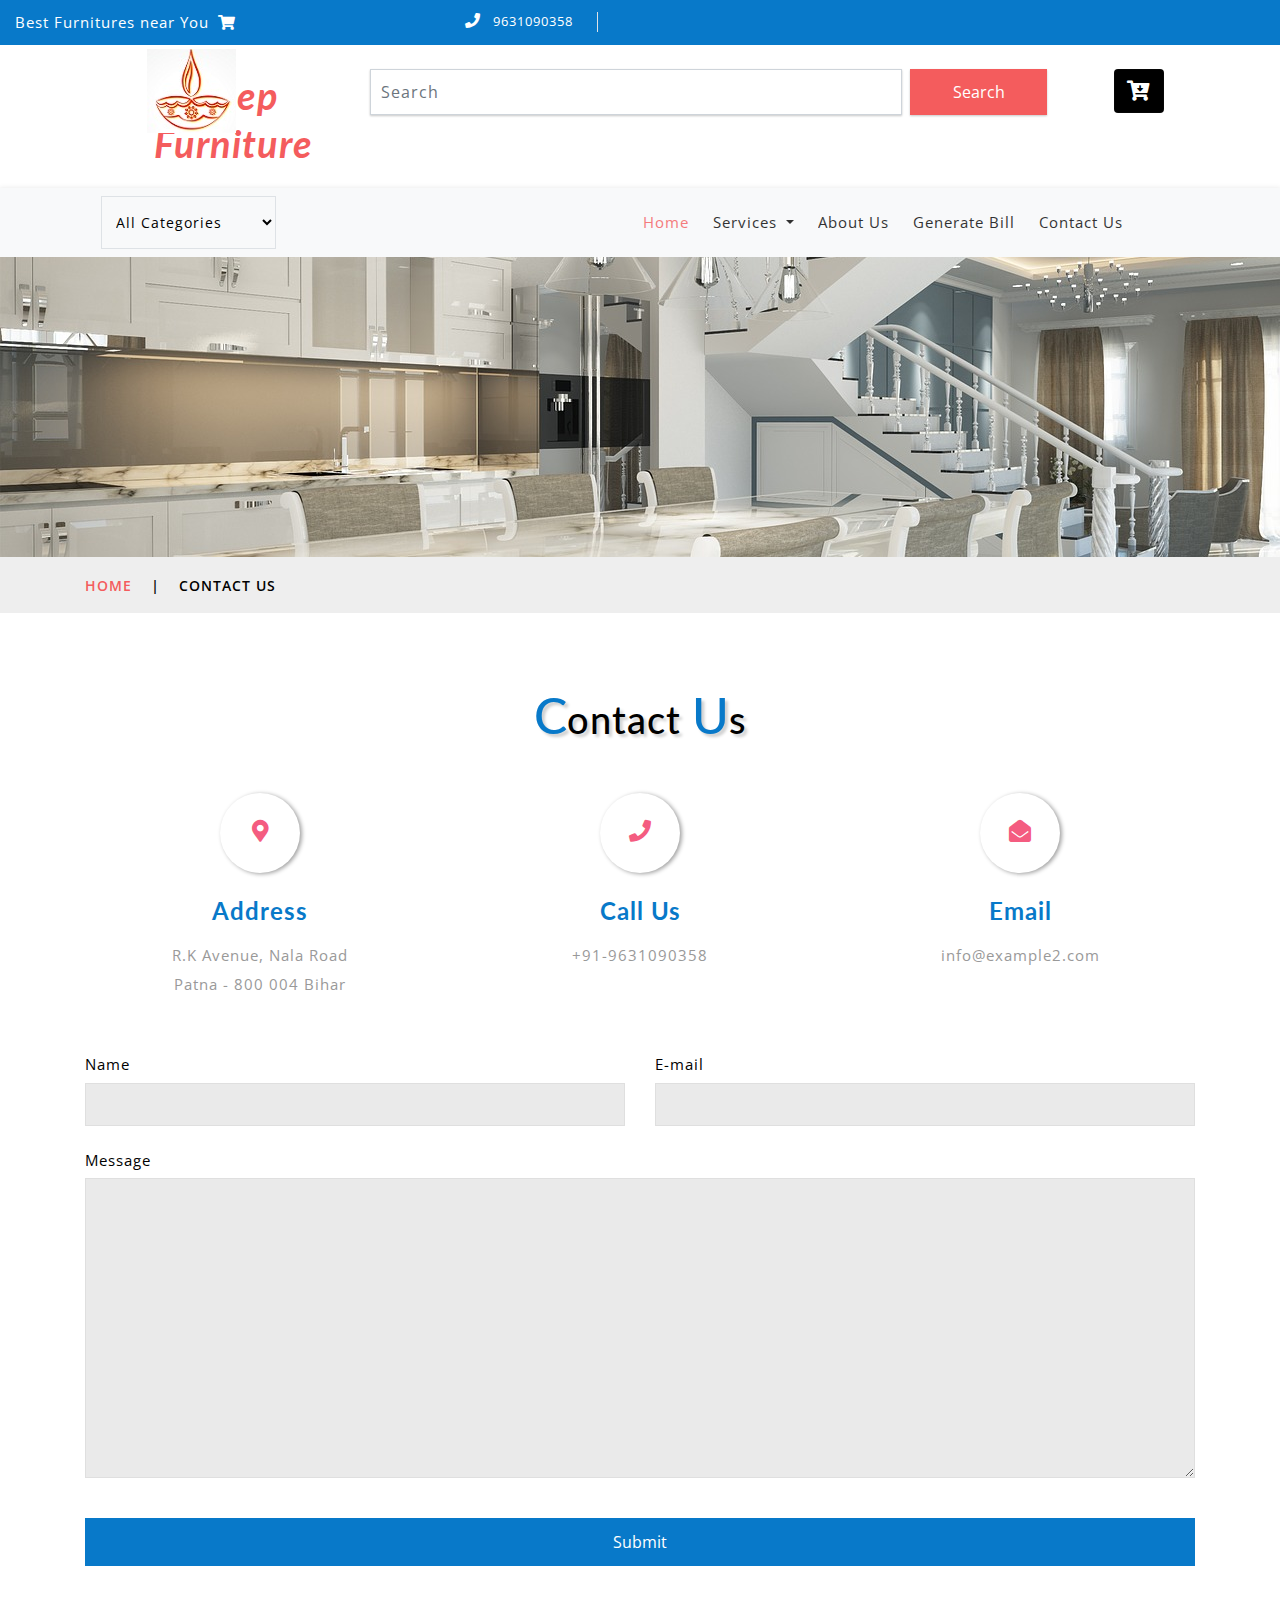
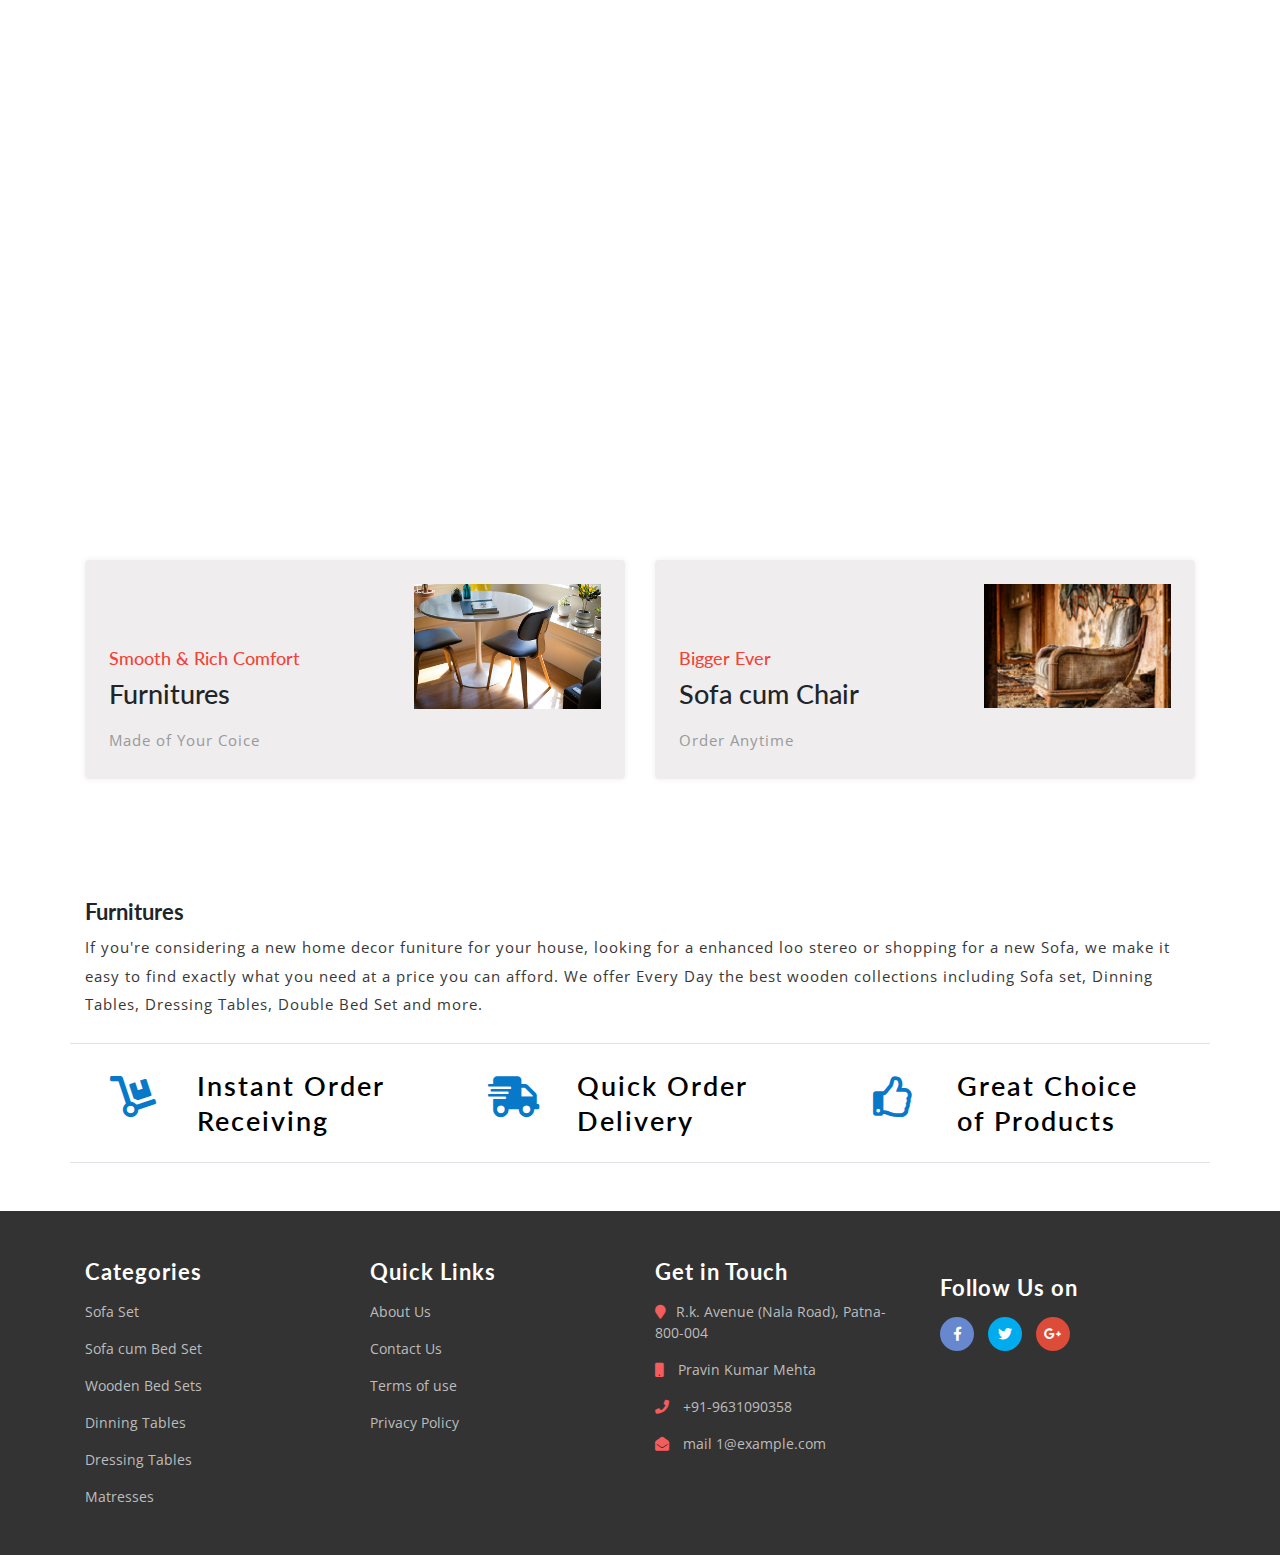
<file: contact.html>
<!DOCTYPE html>
<html lang="zxx">

<head>
	<title>Deep Furniture</title>
	<!-- Meta tag Keywords -->
	<meta name="viewport" content="width=device-width, initial-scale=1">
	<meta charset="UTF-8" />
	
	<script>
		addEventListener("load", function () {
			setTimeout(hideURLbar, 0);
		}, false);

		function hideURLbar() {
			window.scrollTo(0, 1);
		}
	</script>
	<!-- //Meta tag Keywords -->

	<!-- Custom-Files -->
	<link href="css/bootstrap.css" rel="stylesheet" type="text/css" media="all" />
	<!-- Bootstrap css -->
	<link href="css/style.css" rel="stylesheet" type="text/css" media="all" />
	<!-- Main css -->
	<link rel="stylesheet" href="css/fontawesome-all.css">
	<!-- Font-Awesome-Icons-CSS -->
	<link href="css/popuo-box.css" rel="stylesheet" type="text/css" media="all" />
	<!-- pop-up-box -->
	<link href="css/menu.css" rel="stylesheet" type="text/css" media="all" />
	<!-- menu style -->
	<!-- //Custom-Files -->

	<!-- web fonts -->
	<link href="//fonts.googleapis.com/css?family=Lato:100,100i,300,300i,400,400i,700,700i,900,900i&amp;subset=latin-ext" rel="stylesheet">
	<link href="//fonts.googleapis.com/css?family=Open+Sans:300,300i,400,400i,600,600i,700,700i,800,800i&amp;subset=cyrillic,cyrillic-ext,greek,greek-ext,latin-ext,vietnamese"
	    rel="stylesheet">
	<!-- //web fonts -->

</head>

<body>
	<!-- top-header -->
	<div class="agile-main-top">
		<div class="container-fluid">
			<div class="row main-top-w3l py-2">
				<div class="col-lg-4 header-most-top">
					<p class="text-white text-lg-left text-center">Best Furnitures near You
						<i class="fas fa-shopping-cart ml-1"></i>
					</p>
				</div>
				<div class="col-lg-8 header-right mt-lg-0 mt-2">
					<!-- header lists -->
					<ul>
						<li class="text-center border-right text-white">
							<i class="fas fa-phone mr-2"></i> 9631090358
						</li>
					</ul>
					<!-- //header lists -->
				</div>
			</div>
		</div>
	</div>

	<!-- Button trigger modal(select-location) -->
	<!-- header-bottom-->
	<div class="header-bot">
		<div class="container">
			<div class="row header-bot_inner_wthreeinfo_header_mid">
				<!-- logo -->
				<div class="col-md-3 logo_agile">
					<h1 class="text-center">
						<a href="index.html" class="font-weight-bold font-italic">
							<img src="images/a3.png" alt=" " class="img-fluid">Deep Furniture
						</a>
					</h1>
				</div>
				<!-- //logo -->
				<!-- header-bot -->
				<div class="col-md-9 header mt-4 mb-md-0 mb-4">
					<div class="row">
						<!-- search -->
						<div class="col-10 agileits_search">
							<form class="form-inline" action="#" method="post">
								<input class="form-control mr-sm-2" type="search" placeholder="Search" aria-label="Search" required>
								<button class="btn my-2 my-sm-0" type="submit">Search</button>
							</form>
						</div>
						<!-- //search -->
						<!-- cart details -->
						<div class="col-2 top_nav_right text-center mt-sm-0 mt-2">
							<div class="wthreecartaits wthreecartaits2 cart cart box_1">
								<form action="#" method="post" class="last">
									<input type="hidden" name="cmd" value="_cart">
									<input type="hidden" name="display" value="1">
									<button class="btn w3view-cart" type="submit" name="submit" value="">
										<i class="fas fa-cart-arrow-down"></i>
									</button>
								</form>
							</div>
						</div>
						<!-- //cart details -->
					</div>
				</div>
			</div>
		</div>
	</div>
	<!-- shop locator (popup) -->
	<!-- //header-bottom -->
	<!-- navigation -->
	<div class="navbar-inner">
		<div class="container">
			<nav class="navbar navbar-expand-lg navbar-light bg-light">
				<div class="agileits-navi_search">
					<form action="#" method="post">
						<select id="agileinfo-nav_search" name="agileinfo_search" class="border" required="">
							<option value="">All Categories</option>
							<option value="Designer Beds">Designer Beds</option>
							<option value="Wooden Bed">Wooden Bed</option>
							<option value="Sofa Set">Sofa Set</option>
							<option value="Sofa cum Bed Set">Sofa cum Bed Set</option>
							<option value="Dinning Table">Dinning Table</option>
							<option value="Rounded Table">Rounded Table</option>
							<option value="Dressing Table">Dressing Table</option>
							<option value="Matresses">Matresses</option>
						</select>
					</form>
				</div>
				<button class="navbar-toggler" type="button" data-toggle="collapse" data-target="#navbarSupportedContent" aria-controls="navbarSupportedContent"
				    aria-expanded="false" aria-label="Toggle navigation">
					<span class="navbar-toggler-icon"></span>
				</button>
				<div class="collapse navbar-collapse" id="navbarSupportedContent">
					<ul class="navbar-nav ml-auto text-center mr-xl-5">
						<li class="nav-item active mr-lg-2 mb-lg-0 mb-2">
							<a class="nav-link" href="index.html">Home
								<span class="sr-only">(current)</span>
							</a>
						</li>
						<li class="nav-item dropdown mr-lg-2 mb-lg-0 mb-2">
							<a class="nav-link dropdown-toggle" href="#" role="button" data-toggle="dropdown" aria-haspopup="true" aria-expanded="false">
								Services
							</a>
							<div class="dropdown-menu">
								<div class="agile_inner_drop_nav_info p-4">
									<h5 class="mb-3">All types of Furnitures</h5>
									<div class="row">
										<div class="col-sm-6 multi-gd-img">
											<ul class="multi-column-dropdown">
												<li>
													<a href="product.html"><strong>Bed Set</strong></a>
												</li>
												<li>
													<a href="product.html">Designer Beds</a>
												</li>
												<li>
													<a href="product.html">Wooden Beds</a>
												</li>
												<li>
													<a href="product.html">Bed Room Set</a>
												</li>
											</ul>
										</div><hr>
										<div class="col-sm-6 multi-gd-img">
											<ul class="multi-column-dropdown">
												<li>
													<a href="product.html"><strong>Sofa Sets and Matresses</strong></a>
												</li>
												<li>
													<a href="product.html">Sofa Set</a>
												</li>
												<li>
													<a href="product.html">Sofa cum Bed Set</a>
												</li>
												<li>
													<a href="product.html">Matresses</a>
												</li>
											</ul>
										</div>
										<div class="col-sm-6 multi-gd-img">
											<ul class="multi-column-dropdown">
												<li>
													<a href="product.html"><strong>Tables</strong></a>
												</li>
												<li>
													<a href="product.html">Dinning Table</a>
												</li>
												<li>
													<a href="product.html">Center (Rounded) Table </a>
												</li>
												<li>
													<a href="product.html">Dressing Table</a>
												</li>
											</ul>
										</div>
									</div>
								</div>
							</div>
						</li>
						<li class="nav-item mr-lg-2 mb-lg-0 mb-2">
							<a class="nav-link" href="about.html">About Us</a>
						</li>
						<li class="nav-item mr-lg-2 mb-lg-0 mb-2">
							<a class="nav-link" href="product.html">Generate Bill</a>
						</li>
						<li class="nav-item">
							<a class="nav-link" href="contact.html">Contact Us</a>
						</li>
					</ul>
				</div>
			</nav>
		</div>
	</div>
	<!-- //navigation -->


	<!-- banner-2 -->
	<div class="page-head_agile_info_w3l">

	</div>
	<!-- //banner-2 -->
	<!-- page -->
	<div class="services-breadcrumb">
		<div class="agile_inner_breadcrumb">
			<div class="container">
				<ul class="w3_short">
					<li>
						<a href="index.html">Home</a>
						<i>|</i>
					</li>
					<li>Contact Us</li>
				</ul>
			</div>
		</div>
	</div>
	<!-- //page -->

	<!-- contact -->
	<div class="contact py-sm-5 py-4">
		<div class="container py-xl-4 py-lg-2">
			<!-- tittle heading -->
			<h3 class="tittle-w3l text-center mb-lg-5 mb-sm-4 mb-3">
				<span>C</span>ontact
				<span>U</span>s
			</h3>
			<!-- //tittle heading -->
			<div class="row contact-grids agile-1 mb-5">
				<div class="col-sm-4 contact-grid agileinfo-6 mt-sm-0 mt-2">
					<div class="contact-grid1 text-center">
						<div class="con-ic">
							<i class="fas fa-map-marker-alt rounded-circle"></i>
						</div>
						<h4 class="font-weight-bold mt-sm-4 mt-3 mb-3">Address</h4>
						<p>R.K Avenue, Nala Road
							<label>Patna - 800 004 Bihar</label>
						</p>
					</div>
				</div>
				<div class="col-sm-4 contact-grid agileinfo-6 my-sm-0 my-4">
					<div class="contact-grid1 text-center">
						<div class="con-ic">
							<i class="fas fa-phone rounded-circle"></i>
						</div>
						<h4 class="font-weight-bold mt-sm-4 mt-3 mb-3">Call Us</h4>
						<p>
							<label>+91-9631090358</label>
						</p>
					</div>
				</div>
				<div class="col-sm-4 contact-grid agileinfo-6">
					<div class="contact-grid1 text-center">
						<div class="con-ic">
							<i class="fas fa-envelope-open rounded-circle"></i>
						</div>
						<h4 class="font-weight-bold mt-sm-4 mt-3 mb-3">Email</h4>
						<p>
							<label>
								<a href="mailto:info@example.com">info@example2.com</a>
							</label>
						</p>
					</div>
				</div>
			</div>
			<!-- form -->
			<form action="#" method="post">
				<div class="contact-grids1 w3agile-6">
					<div class="row">
						<div class="col-md-6 col-sm-6 contact-form1 form-group">
							<label class="col-form-label">Name</label>
							<input type="text" class="form-control" name="Name" placeholder="" required="">
						</div>
						<div class="col-md-6 col-sm-6 contact-form1 form-group">
							<label class="col-form-label">E-mail</label>
							<input type="email" class="form-control" name="Email" placeholder="" required="">
						</div>
					</div>
					<div class="contact-me animated wow slideInUp form-group">
						<label class="col-form-label">Message</label>
						<textarea name="Message" class="form-control" placeholder="" required=""> </textarea>
					</div>
					<div class="contact-form">
						<input type="submit" value="Submit">
					</div>
				</div>
			</form>
			<!-- //form -->
		</div>
	</div>
	<!-- //contact -->

	<!-- map -->
	<div class="map mt-sm-0 mt-4">
		<iframe src="https://www.google.com/maps/embed?pb=!1m14!1m8!1m3!1d14391.232667197699!2d85.1566409!3d25.61129!3m2!1i1024!2i768!4f13.1!3m3!1m2!1s0x0%3A0x47d61ab07ebec000!2sDeep+Furniture!5e0!3m2!1sen!2sin!4v1546519432321" width="600" height="450" frameborder="0" style="border:0" allowfullscreen></iframe>
	</div>
	<!-- //map -->

	<!-- middle section -->
    <div class="join-w3l1 py-sm-5 py-4">
        <div class="container py-xl-4 py-lg-2">
            <div class="row">
                <div class="col-lg-6">
                    <div class="join-agile text-left p-4">
                        <div class="row">
                            <div class="col-sm-7 offer-name">
                                <h6>Smooth & Rich Comfort</h6>
                                <h4 class="mt-2 mb-3">Furnitures</h4>
                                <p>Made of Your Coice</p>
                            </div>
                            <div class="col-sm-5 offerimg-w3l">
                                <img src="images/off111.png" alt="" class="img-fluid">
                            </div>
                        </div>
                    </div>
                </div>
                <div class="col-lg-6 mt-lg-0 mt-5">
                    <div class="join-agile text-left p-4">
                        <div class="row ">
                            <div class="col-sm-7 offer-name">
                                <h6>Bigger Ever </h6>
                                <h4 class="mt-2 mb-3">Sofa cum Chair</h4>
                                <p>Order Anytime</p>
                            </div>
                            <div class="col-sm-5 offerimg-w3l">
                                <img src="images/off22.png" alt="" class="img-fluid">
                            </div>
                        </div>
                    </div>
                </div>
            </div>
        </div>
    </div>
    <!-- middle section -->

    <!-- footer -->
    <footer>
        <div class="footer-top-first">
            <div class="container py-md-5 py-sm-4 py-3">
                <!-- footer first section -->
                <h2 class="footer-top-head-w3l font-weight-bold mb-2">Furnitures</h2>
                <p class="footer-main mb-4">
                    If you're considering a new home decor funiture for your house, looking for a enhanced loo stereo or shopping for a new Sofa, we make it easy to
                    find exactly what you need at a price you can afford. We offer Every Day the best wooden collections including Sofa set, Dinning Tables, Dressing Tables, Double Bed Set and more.</p>
                <!-- //footer first section -->
                <!-- footer second section -->
                <div class="row w3l-grids-footer border-top border-bottom py-sm-4 py-3">
                    <div class="col-md-4 offer-footer">
                        <div class="row">
                            <div class="col-4 icon-fot">
                                <i class="fas fa-dolly"></i>
                            </div>
                            <div class="col-8 text-form-footer">
                                <h3>Instant Order Receiving</h3>
                            </div>
                        </div>
                    </div>
                    <div class="col-md-4 offer-footer my-md-0 my-4">
                        <div class="row">
                            <div class="col-4 icon-fot">
                                <i class="fas fa-shipping-fast"></i>
                            </div>
                            <div class="col-8 text-form-footer">
                                <h3>Quick Order Delivery</h3>
                            </div>
                        </div>
                    </div>
                    <div class="col-md-4 offer-footer">
                        <div class="row">
                            <div class="col-4 icon-fot">
                                <i class="far fa-thumbs-up"></i>
                            </div>
                            <div class="col-8 text-form-footer">
                                <h3>Great Choice<br>of Products</h3>
                            </div>
                        </div>
                    </div>
                </div>
                <!-- //footer second section -->
            </div>
        </div>
        <!-- footer third section -->
        <div class="w3l-middlefooter-sec">
            <div class="container py-md-5 py-sm-4 py-3">
                <div class="row footer-info w3-agileits-info">
                    <!-- footer categories -->
                    <div class="col-md-3 col-sm-6 footer-grids">
                        <h3 class="text-white font-weight-bold mb-3">Categories</h3>
                        <ul>
                            <li class="mb-3">
                                <a href="product.html">Sofa Set </a>
                            </li>
                            <li class="mb-3">
                                <a href="product.html">Sofa cum Bed Set</a>
                            </li>
                            <li class="mb-3">
                                <a href="product.html">Wooden Bed Sets</a>
                            </li>
                            <li class="mb-3">
                                <a href="product2.html">Dinning Tables</a>
                            </li>
                            <li class="mb-3">
                                <a href="product.html">Dressing Tables</a>
                            </li>
                            <li>
                                <a href="product2.html">Matresses</a>
                            </li>
                        </ul>
                    </div>
                    <!-- //footer categories-->
                    <!-- quick links -->
                    <div class="col-md-3 col-sm-6 footer-grids mt-sm-0 mt-4">
                        <h3 class="text-white font-weight-bold mb-3">Quick Links</h3>
                        <ul>
                            <li class="mb-3">
                                <a href="about.html">About Us</a>
                            </li>
                            <li class="mb-3">
                                <a href="contact.html">Contact Us</a>
                            </li>
                            <li class="mb-3">
                                <a href="terms.html">Terms of use</a>
                            </li>
                            <li>
                                <a href="privacy.html">Privacy Policy</a>
                            </li>
                        </ul>
                    </div>
                    <div class="col-md-3 col-sm-6 footer-grids mt-md-0 mt-4">
                        <h3 class="text-white font-weight-bold mb-3">Get in Touch</h3>
                        <ul>
                            <li class="mb-3">
                                <i class="fas fa-map-marker"></i>R.k. Avenue (Nala Road), Patna-800-004</li>
                            <li class="mb-3">
                                <i class="fas fa-mobile"></i> Pravin Kumar Mehta </li>
                            <li class="mb-3">
                                <i class="fas fa-phone"></i> +91-9631090358 </li>
                            <li class="mb-3">
                                <i class="fas fa-envelope-open"></i>
                                <a href="mailto:example@mail.com"> mail 1@example.com</a>
                            </li>
                        </ul>
                    </div>
                    <div class="col-md-3 col-sm-6 footer-grids w3l-agileits mt-md-0 mt-4">
                        <!-- social icons -->
                        <div class="footer-grids  w3l-socialmk mt-3">
                            <h3 class="text-white font-weight-bold mb-3">Follow Us on</h3>
                            <div class="social">
                                <ul>
                                    <li>
                                        <a class="icon fb" href="#">
                                            <i class="fab fa-facebook-f"></i>
                                        </a>
                                    </li>
                                    <li>
                                        <a class="icon tw" href="#">
                                            <i class="fab fa-twitter"></i>
                                        </a>
                                    </li>
                                    <li>
                                        <a class="icon gp" href="#">
                                            <i class="fab fa-google-plus-g"></i>
                                        </a>
                                    </li>
                                </ul>
                            </div>
                        </div>
                        <!-- //social icons -->
                    </div>
                </div>
                <!-- //quick links -->
            </div>
        </div>
        <!-- //footer third section -->

        <!-- footer fourth section -->
        </footer>
    <!-- copyright -->

	<!-- js-files -->
	<!-- jquery -->
	<script src="js/jquery-2.2.3.min.js"></script>
	<!-- //jquery -->

	<!-- nav smooth scroll -->
	<script>
		$(document).ready(function () {
			$(".dropdown").hover(
				function () {
					$('.dropdown-menu', this).stop(true, true).slideDown("fast");
					$(this).toggleClass('open');
				},
				function () {
					$('.dropdown-menu', this).stop(true, true).slideUp("fast");
					$(this).toggleClass('open');
				}
			);
		});
	</script>
	<!-- //nav smooth scroll -->

	<!-- popup modal (for location)-->
	<script src="js/jquery.magnific-popup.js"></script>
	<script>
		$(document).ready(function () {
			$('.popup-with-zoom-anim').magnificPopup({
				type: 'inline',
				fixedContentPos: false,
				fixedBgPos: true,
				overflowY: 'auto',
				closeBtnInside: true,
				preloader: false,
				midClick: true,
				removalDelay: 300,
				mainClass: 'my-mfp-zoom-in'
			});

		});
	</script>
	<!-- //popup modal (for location)-->

	<!-- cart-js -->
	<script src="js/minicart.js"></script>
	<script>
		paypals.minicarts.render(); //use only unique class names other than paypals.minicarts.Also Replace same class name in css and minicart.min.js

		paypals.minicarts.cart.on('checkout', function (evt) {
			var items = this.items(),
				len = items.length,
				total = 0,
				i;

			// Count the number of each item in the cart
			for (i = 0; i < len; i++) {
				total += items[i].get('quantity');
			}

			if (total < 3) {
				alert('The minimum order quantity is 3. Please add more to your shopping cart before checking out');
				evt.preventDefault();
			}
		});
	</script>
	<!-- //cart-js -->

	<!-- password-script -->
	<script>
		window.onload = function () {
			document.getElementById("password1").onchange = validatePassword;
			document.getElementById("password2").onchange = validatePassword;
		}

		function validatePassword() {
			var pass2 = document.getElementById("password2").value;
			var pass1 = document.getElementById("password1").value;
			if (pass1 != pass2)
				document.getElementById("password2").setCustomValidity("Passwords Don't Match");
			else
				document.getElementById("password2").setCustomValidity('');
			//empty string means no validation error
		}
	</script>
	<!-- //password-script -->

	<!-- smoothscroll -->
	<script src="js/SmoothScroll.min.js"></script>
	<!-- //smoothscroll -->

	<!-- start-smooth-scrolling -->
	<script src="js/move-top.js"></script>
	<script src="js/easing.js"></script>
	<script>
		jQuery(document).ready(function ($) {
			$(".scroll").click(function (event) {
				event.preventDefault();

				$('html,body').animate({
					scrollTop: $(this.hash).offset().top
				}, 1000);
			});
		});
	</script>
	<!-- //end-smooth-scrolling -->

	<!-- smooth-scrolling-of-move-up -->
	<script>
		$(document).ready(function () {
			/*
			var defaults = {
				containerID: 'toTop', // fading element id
				containerHoverID: 'toTopHover', // fading element hover id
				scrollSpeed: 1200,
				easingType: 'linear' 
			};
			*/
			$().UItoTop({
				easingType: 'easeOutQuart'
			});

		});
	</script>
	<!-- //smooth-scrolling-of-move-up -->

	<!-- for bootstrap working -->
	<script src="js/bootstrap.js"></script>
	<!-- //for bootstrap working -->
	<!-- //js-files -->

</body>

</html>
</file>
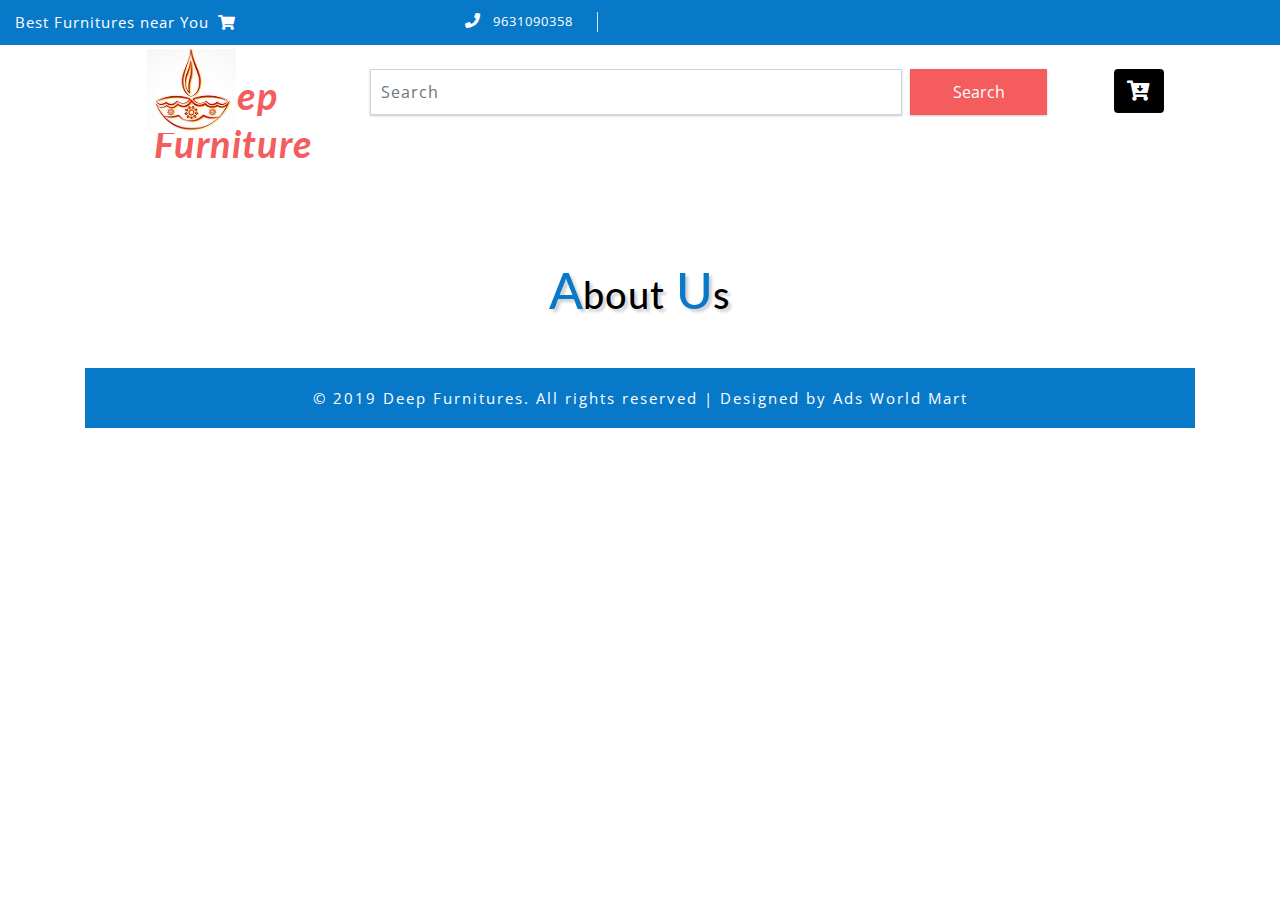
<file: generate_bill.html>
<!DOCTYPE html>
<html lang="zxx">

<head>
	<title>Deep Furniture</title>
	<!-- Meta tag Keywords -->
	<meta name="viewport" content="width=device-width, initial-scale=1">
	<meta charset="UTF-8" />
	
	<script>
		addEventListener("load", function () {
			setTimeout(hideURLbar, 0);
		}, false);

		function hideURLbar() {
			window.scrollTo(0, 1);
		}
	</script>
	<!-- //Meta tag Keywords -->

	<!-- Custom-Files -->
	<link href="css/bootstrap.css" rel="stylesheet" type="text/css" media="all" />
	<!-- Bootstrap css -->
	<link href="css/style.css" rel="stylesheet" type="text/css" media="all" />
	<!-- Main css -->
	<link rel="stylesheet" href="css/fontawesome-all.css">
	<!-- Font-Awesome-Icons-CSS -->
	<link href="css/popuo-box.css" rel="stylesheet" type="text/css" media="all" />
	<!-- pop-up-box -->
	<link href="css/menu.css" rel="stylesheet" type="text/css" media="all" />
	<!-- menu style -->
	<!-- //Custom-Files -->

	<!-- web fonts -->
	<link href="//fonts.googleapis.com/css?family=Lato:100,100i,300,300i,400,400i,700,700i,900,900i&amp;subset=latin-ext" rel="stylesheet">
	<link href="//fonts.googleapis.com/css?family=Open+Sans:300,300i,400,400i,600,600i,700,700i,800,800i&amp;subset=cyrillic,cyrillic-ext,greek,greek-ext,latin-ext,vietnamese"
	    rel="stylesheet">
	<!-- //web fonts -->

</head>

<body>
	<!-- top-header -->
	<div class="agile-main-top">
		<div class="container-fluid">
			<div class="row main-top-w3l py-2">
				<div class="col-lg-4 header-most-top">
					<p class="text-white text-lg-left text-center">Best Furnitures near You
						<i class="fas fa-shopping-cart ml-1"></i>
					</p>
				</div>
				<div class="col-lg-8 header-right mt-lg-0 mt-2">
					<!-- header lists -->
					<ul>
						<li class="text-center border-right text-white">
							<i class="fas fa-phone mr-2"></i> 9631090358
						</li>
					</ul>
					<!-- //header lists -->
				</div>
			</div>
		</div>
	</div>

	<!-- Button trigger modal(select-location) -->
	<!-- header-bottom-->
	<div class="header-bot">
		<div class="container">
			<div class="row header-bot_inner_wthreeinfo_header_mid">
				<!-- logo -->
				<div class="col-md-3 logo_agile">
					<h1 class="text-center">
						<a href="index.html" class="font-weight-bold font-italic">
							<img src="images/a3.png" alt=" " class="img-fluid">Deep Furniture
						</a>
					</h1>
				</div>
				<!-- //logo -->
				<!-- header-bot -->
				<div class="col-md-9 header mt-4 mb-md-0 mb-4">
					<div class="row">
						<!-- search -->
						<div class="col-10 agileits_search">
							<form class="form-inline" action="#" method="post">
								<input class="form-control mr-sm-2" type="search" placeholder="Search" aria-label="Search" required>
								<button class="btn my-2 my-sm-0" type="submit">Search</button>
							</form>
						</div>
						<!-- //search -->
						<!-- cart details -->
						<div class="col-2 top_nav_right text-center mt-sm-0 mt-2">
							<div class="wthreecartaits wthreecartaits2 cart cart box_1">
								<form action="#" method="post" class="last">
									<input type="hidden" name="cmd" value="_cart">
									<input type="hidden" name="display" value="1">
									<button class="btn w3view-cart" type="submit" name="submit" value="">
										<i class="fas fa-cart-arrow-down"></i>
									</button>
								</form>
							</div>
						</div>
						<!-- //cart details -->
					</div>
				</div>
			</div>
		</div>
	</div>
	<!-- shop locator (popup) -->
	<!-- //header-bottom -->
	<!-- about -->
	<div class="welcome py-sm-5 py-4">
		<div class="container py-xl-4 py-lg-2">
			<!-- tittle heading -->
			<h3 class="tittle-w3l text-center mb-lg-5 mb-sm-4 mb-3">
				<span>A</span>bout
				<span>U</span>s</h3>
			<!-- //tittle heading -->
    <!-- copyright -->
    <div class="copy-right py-3">
        <div class="container">
            <p class="text-center text-white">© 2019 Deep Furnitures. All rights reserved | Designed by
                <a href="http://adsworldmart.com"> Ads World Mart</a>
            </p>
        </div>
    </div>
	<!-- //copyright -->

	<!-- js-files -->
	<!-- jquery -->
	<script src="js/jquery-2.2.3.min.js"></script>
	<!-- //jquery -->

	<!-- nav smooth scroll -->
	<script>
		$(document).ready(function () {
			$(".dropdown").hover(
				function () {
					$('.dropdown-menu', this).stop(true, true).slideDown("fast");
					$(this).toggleClass('open');
				},
				function () {
					$('.dropdown-menu', this).stop(true, true).slideUp("fast");
					$(this).toggleClass('open');
				}
			);
		});
	</script>
	<!-- //nav smooth scroll -->

	<!-- popup modal (for location)-->
	<script src="js/jquery.magnific-popup.js"></script>
	<script>
		$(document).ready(function () {
			$('.popup-with-zoom-anim').magnificPopup({
				type: 'inline',
				fixedContentPos: false,
				fixedBgPos: true,
				overflowY: 'auto',
				closeBtnInside: true,
				preloader: false,
				midClick: true,
				removalDelay: 300,
				mainClass: 'my-mfp-zoom-in'
			});

		});
	</script>
	<!-- //popup modal (for location)-->

	<!-- cart-js -->
	<script src="js/minicart.js"></script>
	<script>
		paypals.minicarts.render(); //use only unique class names other than paypals.minicarts.Also Replace same class name in css and minicart.min.js

		paypals.minicarts.cart.on('checkout', function (evt) {
			var items = this.items(),
				len = items.length,
				total = 0,
				i;

			// Count the number of each item in the cart
			for (i = 0; i < len; i++) {
				total += items[i].get('quantity');
			}

			if (total < 3) {
				alert('The minimum order quantity is 3. Please add more to your shopping cart before checking out');
				evt.preventDefault();
			}
		});
	</script>
	<!-- //cart-js -->

	<!-- password-script -->
	<script>
		window.onload = function () {
			document.getElementById("password1").onchange = validatePassword;
			document.getElementById("password2").onchange = validatePassword;
		}

		function validatePassword() {
			var pass2 = document.getElementById("password2").value;
			var pass1 = document.getElementById("password1").value;
			if (pass1 != pass2)
				document.getElementById("password2").setCustomValidity("Passwords Don't Match");
			else
				document.getElementById("password2").setCustomValidity('');
			//empty string means no validation error
		}
	</script>
	<!-- //password-script -->

	<!-- smoothscroll -->
	<script src="js/SmoothScroll.min.js"></script>
	<!-- //smoothscroll -->

	<!-- start-smooth-scrolling -->
	<script src="js/move-top.js"></script>
	<script src="js/easing.js"></script>
	<script>
		jQuery(document).ready(function ($) {
			$(".scroll").click(function (event) {
				event.preventDefault();

				$('html,body').animate({
					scrollTop: $(this.hash).offset().top
				}, 1000);
			});
		});
	</script>
	<!-- //end-smooth-scrolling -->

	<!-- smooth-scrolling-of-move-up -->
	<script>
		$(document).ready(function () {
			/*
			var defaults = {
				containerID: 'toTop', // fading element id
				containerHoverID: 'toTopHover', // fading element hover id
				scrollSpeed: 1200,
				easingType: 'linear' 
			};
			*/
			$().UItoTop({
				easingType: 'easeOutQuart'
			});

		});
	</script>
	<!-- //smooth-scrolling-of-move-up -->

	<!-- for bootstrap working -->
	<script src="js/bootstrap.js"></script>
	<!-- //for bootstrap working -->
	<!-- //js-files -->

</body>

</html>
</file>
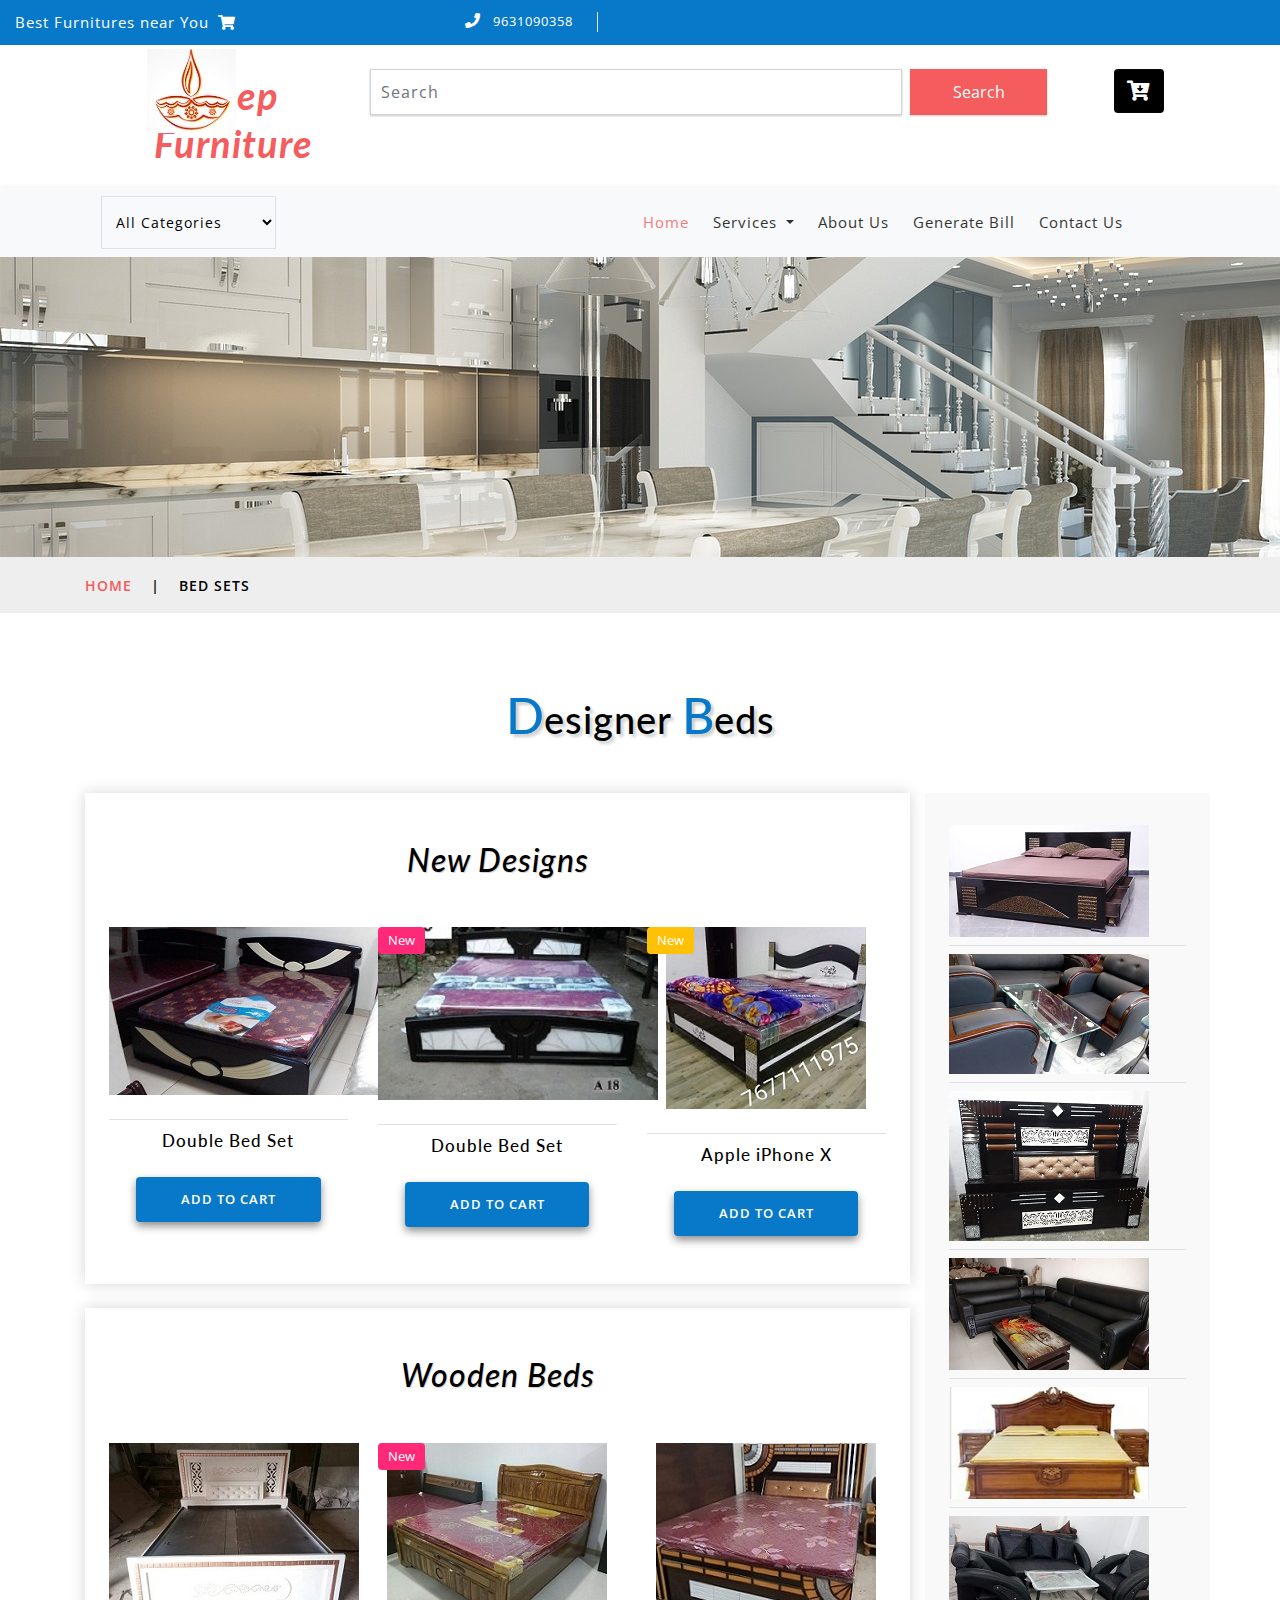
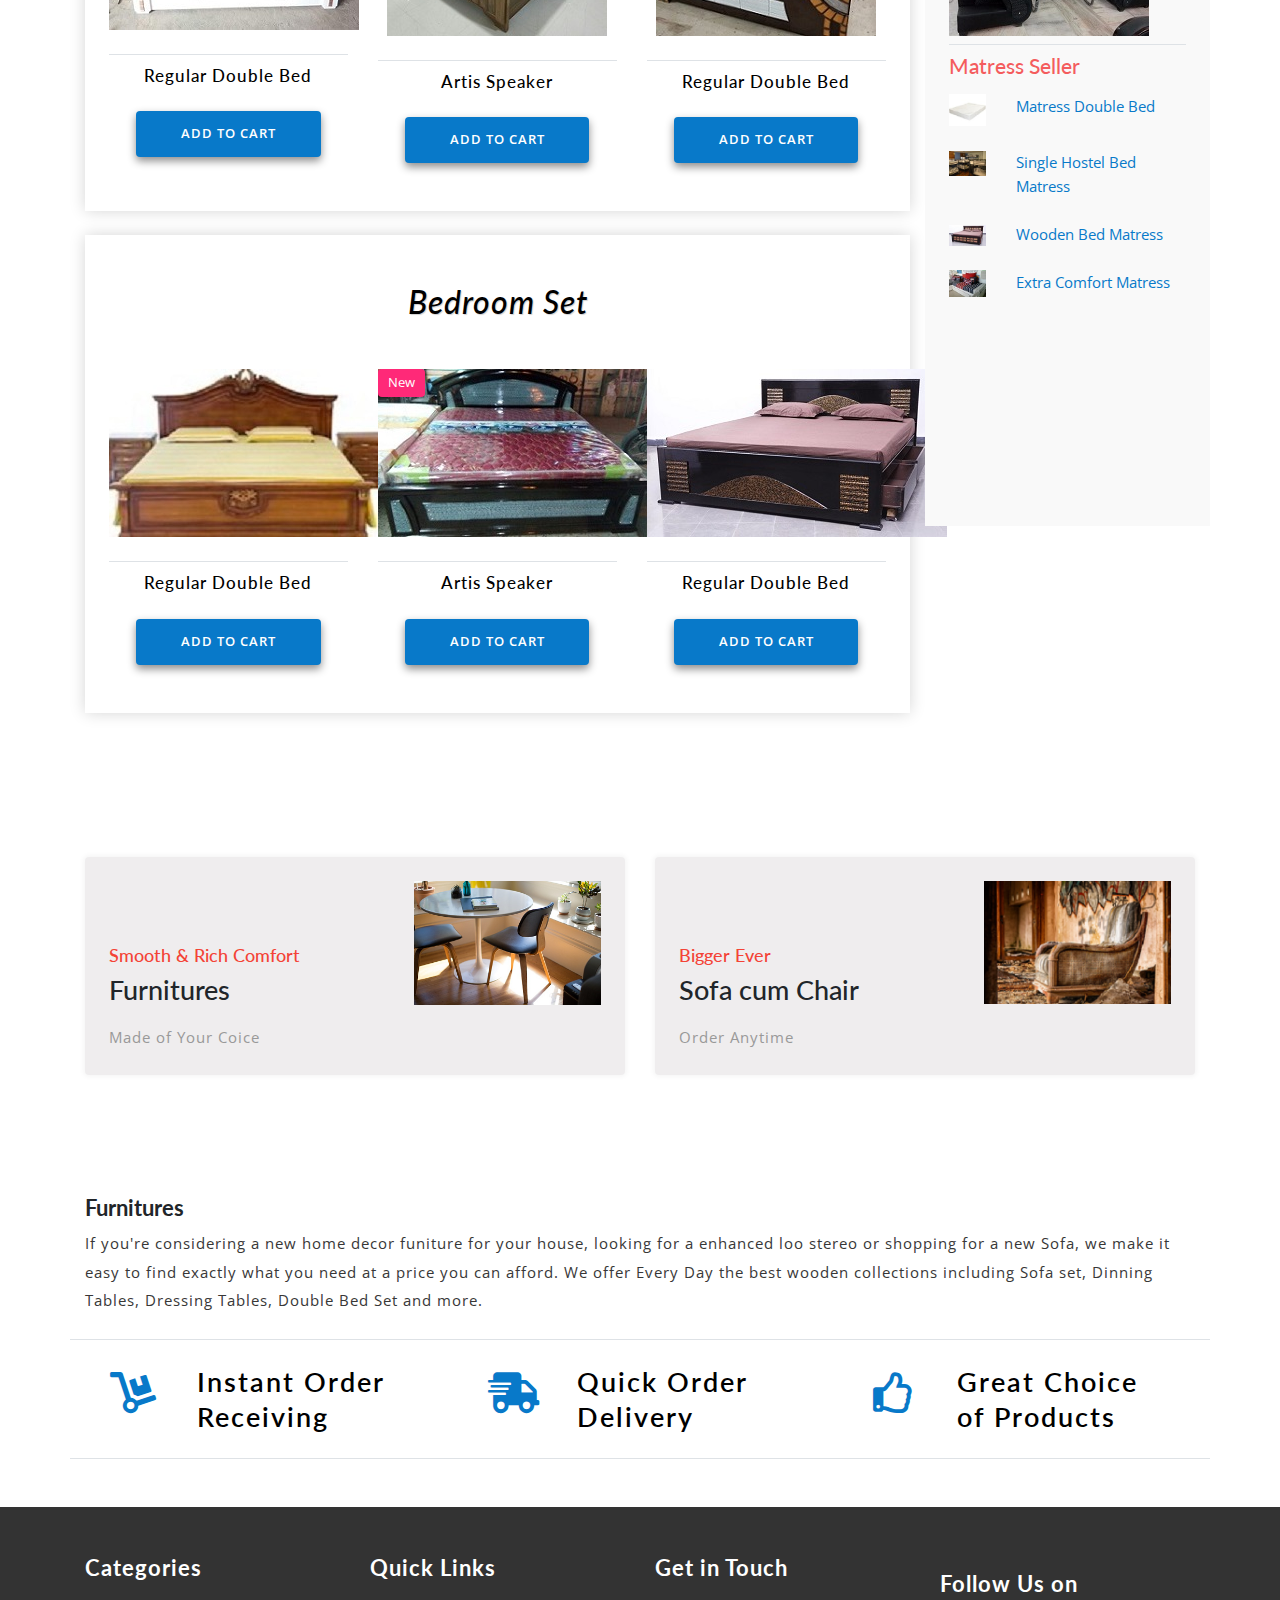
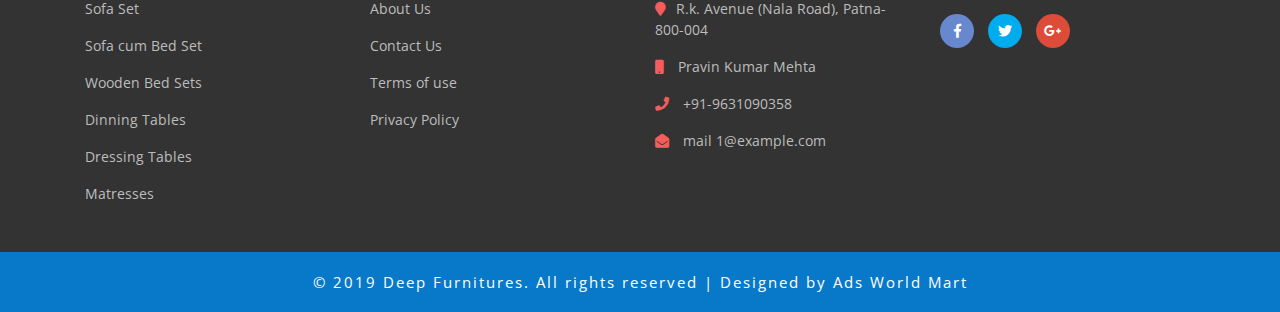
<file: product.html>
<!DOCTYPE html>
<html lang="zxx">

<head>
	<title>Deep Furniture</title>
	<!-- Meta tag Keywords -->
	<meta name="viewport" content="width=device-width, initial-scale=1">
	<meta charset="UTF-8" />
	
	<script>
		addEventListener("load", function () {
			setTimeout(hideURLbar, 0);
		}, false);

		function hideURLbar() {
			window.scrollTo(0, 1);
		}
	</script>
	<!-- //Meta tag Keywords -->

	<!-- Custom-Files -->
	<link href="css/bootstrap.css" rel="stylesheet" type="text/css" media="all" />
	<!-- Bootstrap css -->
	<link href="css/style.css" rel="stylesheet" type="text/css" media="all" />
	<!-- Main css -->
	<link rel="stylesheet" href="css/fontawesome-all.css">
	<!-- Font-Awesome-Icons-CSS -->
	<link href="css/popuo-box.css" rel="stylesheet" type="text/css" media="all" />
	<!-- pop-up-box -->
	<link href="css/menu.css" rel="stylesheet" type="text/css" media="all" />
	<!-- menu style -->
	<!-- //Custom-Files -->

	<!-- web fonts -->
	<link href="//fonts.googleapis.com/css?family=Lato:100,100i,300,300i,400,400i,700,700i,900,900i&amp;subset=latin-ext" rel="stylesheet">
	<link href="//fonts.googleapis.com/css?family=Open+Sans:300,300i,400,400i,600,600i,700,700i,800,800i&amp;subset=cyrillic,cyrillic-ext,greek,greek-ext,latin-ext,vietnamese"
	    rel="stylesheet">
	<!-- //web fonts -->

</head>

<body>
	<!-- top-header -->
	<div class="agile-main-top">
		<div class="container-fluid">
			<div class="row main-top-w3l py-2">
				<div class="col-lg-4 header-most-top">
					<p class="text-white text-lg-left text-center">Best Furnitures near You
						<i class="fas fa-shopping-cart ml-1"></i>
					</p>
				</div>
				<div class="col-lg-8 header-right mt-lg-0 mt-2">
					<!-- header lists -->
					<ul>
						<li class="text-center border-right text-white">
							<i class="fas fa-phone mr-2"></i> 9631090358
						</li>
					</ul>
					<!-- //header lists -->
				</div>
			</div>
		</div>
	</div>

	<!-- Button trigger modal(select-location) -->
	<!-- header-bottom-->
	<div class="header-bot">
		<div class="container">
			<div class="row header-bot_inner_wthreeinfo_header_mid">
				<!-- logo -->
				<div class="col-md-3 logo_agile">
					<h1 class="text-center">
						<a href="index.html" class="font-weight-bold font-italic">
							<img src="images/a3.png" alt=" " class="img-fluid">Deep Furniture
						</a>
					</h1>
				</div>
				<!-- //logo -->
				<!-- header-bot -->
				<div class="col-md-9 header mt-4 mb-md-0 mb-4">
					<div class="row">
						<!-- search -->
						<div class="col-10 agileits_search">
							<form class="form-inline" action="#" method="post">
								<input class="form-control mr-sm-2" type="search" placeholder="Search" aria-label="Search" required>
								<button class="btn my-2 my-sm-0" type="submit">Search</button>
							</form>
						</div>
						<!-- //search -->
						<!-- cart details -->
						<div class="col-2 top_nav_right text-center mt-sm-0 mt-2">
							<div class="wthreecartaits wthreecartaits2 cart cart box_1">
								<form action="#" method="post" class="last">
									<input type="hidden" name="cmd" value="_cart">
									<input type="hidden" name="display" value="1">
									<button class="btn w3view-cart" type="submit" name="submit" value="">
										<i class="fas fa-cart-arrow-down"></i>
									</button>
								</form>
							</div>
						</div>
						<!-- //cart details -->
					</div>
				</div>
			</div>
		</div>
	</div>
	<!-- shop locator (popup) -->
	<!-- //header-bottom -->
	<!-- navigation -->
	<div class="navbar-inner">
		<div class="container">
			<nav class="navbar navbar-expand-lg navbar-light bg-light">
				<div class="agileits-navi_search">
					<form action="#" method="post">
						<select id="agileinfo-nav_search" name="agileinfo_search" class="border" required="">
							<option value="">All Categories</option>
							<option value="Designer Beds">Designer Beds</option>
							<option value="Wooden Bed">Wooden Bed</option>
							<option value="Sofa Set">Sofa Set</option>
							<option value="Sofa cum Bed Set">Sofa cum Bed Set</option>
							<option value="Dinning Table">Dinning Table</option>
							<option value="Rounded Table">Rounded Table</option>
							<option value="Dressing Table">Dressing Table</option>
							<option value="Matresses">Matresses</option>
						</select>
					</form>
				</div>
				<button class="navbar-toggler" type="button" data-toggle="collapse" data-target="#navbarSupportedContent" aria-controls="navbarSupportedContent"
				    aria-expanded="false" aria-label="Toggle navigation">
					<span class="navbar-toggler-icon"></span>
				</button>
				<div class="collapse navbar-collapse" id="navbarSupportedContent">
					<ul class="navbar-nav ml-auto text-center mr-xl-5">
						<li class="nav-item active mr-lg-2 mb-lg-0 mb-2">
							<a class="nav-link" href="index.html">Home
								<span class="sr-only">(current)</span>
							</a>
						</li>
						<li class="nav-item dropdown mr-lg-2 mb-lg-0 mb-2">
							<a class="nav-link dropdown-toggle" href="#" role="button" data-toggle="dropdown" aria-haspopup="true" aria-expanded="false">
								Services
							</a>
							<div class="dropdown-menu">
								<div class="agile_inner_drop_nav_info p-4">
									<h5 class="mb-3">All types of Furnitures</h5>
									<div class="row">
										<div class="col-sm-6 multi-gd-img">
											<ul class="multi-column-dropdown">
												<li>
													<a href="product.html"><strong>Bed Set</strong></a>
												</li>
												<li>
													<a href="product.html">Designer Beds</a>
												</li>
												<li>
													<a href="product.html">Wooden Beds</a>
												</li>
												<li>
													<a href="product.html">Bed Room Set</a>
												</li>
											</ul>
										</div><hr>
										<div class="col-sm-6 multi-gd-img">
											<ul class="multi-column-dropdown">
												<li>
													<a href="product3.html"><strong>Sofa Sets and Matresses</strong></a>
												</li>
												<li>
													<a href="product3.html">Sofa Set</a>
												</li>
												<li>
													<a href="product3.html">Sofa cum Bed Set</a>
												</li>
												<li>
													<a href="product3.html">Matresses</a>
												</li>
											</ul>
										</div>
										<div class="col-sm-6 multi-gd-img">
											<ul class="multi-column-dropdown">
												<li>
													<a href="product1.html"><strong>Tables</strong></a>
												</li>
												<li>
													<a href="product1.html">Dinning Table</a>
												</li>
												<li>
													<a href="product1.html">Center (Rounded) Table </a>
												</li>
												<li>
													<a href="product1.html">Dressing Table</a>
												</li>
											</ul>
										</div>
									</div>
								</div>
							</div>
						</li>
						<li class="nav-item mr-lg-2 mb-lg-0 mb-2">
							<a class="nav-link" href="about.html">About Us</a>
						</li>
						<li class="nav-item mr-lg-2 mb-lg-0 mb-2">
							<a class="nav-link" href="product.html">Generate Bill</a>
						</li>
						<li class="nav-item">
							<a class="nav-link" href="contact.html">Contact Us</a>
						</li>
					</ul>
				</div>
			</nav>
		</div>
	</div>
	<!-- //navigation -->

	<!-- banner-2 -->
	<div class="page-head_agile_info_w3l">

	</div>
	<!-- //banner-2 -->
	<!-- page -->
	<div class="services-breadcrumb">
		<div class="agile_inner_breadcrumb">
			<div class="container">
				<ul class="w3_short">
					<li>
						<a href="index.html">Home</a>
						<i>|</i>
					</li>
					<li>Bed Sets</li>
				</ul>
			</div>
		</div>
	</div>
	<!-- //page -->

	<!-- top Products -->
	<div class="ads-grid py-sm-5 py-4">
		<div class="container py-xl-4 py-lg-2">
			<!-- tittle heading -->
			<h3 class="tittle-w3l text-center mb-lg-5 mb-sm-4 mb-3">
				<span>D</span>esigner
				<span>B</span>eds</h3>
			<!-- //tittle heading -->
			<div class="row">
				<!-- product left -->
				<div class="agileinfo-ads-display col-lg-9">
					<div class="wrapper">
						<!-- first section -->
						<div class="product-sec1 px-sm-4 px-3 py-sm-5  py-3 mb-4">
							<h3 class="heading-tittle text-center font-italic">New Designs</h3>
							<div class="row">
								<div class="col-md-4 product-men mt-5">
									<div class="men-pro-item simpleCart_shelfItem">
										<div class="men-thumb-item text-center">
											<img src="images/klkl.jpg" alt="">
											<div class="men-cart-pro">
												<div class="inner-men-cart-pro">
													<a href="single.html" class="link-product-add-cart">Quick View</a>
												</div>
											</div>
										</div>
										<div class="item-info-product text-center border-top mt-4">
											<h4 class="pt-1">
												<a href="single.html">Double Bed Set</a>
											</h4><br>
											<div class="snipcart-details top_brand_home_details item_add single-item hvr-outline-out">
												<form action="#" method="post">
													<fieldset>
														<input type="hidden" name="cmd" value="_cart" />
														<input type="hidden" name="add" value="1" />
														<input type="hidden" name="business" value=" " />
														<input type="hidden" name="item_name" value="Samsung Galaxy J7" />
														<input type="hidden" name="amount" value="200.00" />
														<input type="hidden" name="discount_amount" value="1.00" />
														<input type="hidden" name="currency_code" value="USD" />
														<input type="hidden" name="return" value=" " />
														<input type="hidden" name="cancel_return" value=" " />
														<input type="submit" name="submit" value="Add to cart" class="button btn" />
													</fieldset>
												</form>
											</div>
										</div>
									</div>
								</div>
								<div class="col-md-4 product-men mt-5">
									<div class="men-pro-item simpleCart_shelfItem">
										<div class="men-thumb-item text-center">
											<img src="images/klkl3.jpg" alt="">
											<div class="men-cart-pro">
												<div class="inner-men-cart-pro">
													<a href="single.html" class="link-product-add-cart">Quick View</a>
												</div>
											</div>
											<span class="product-new-top">New</span>

										</div>
										<div class="item-info-product text-center border-top mt-4">
											<h4 class="pt-1">
												<a href="single.html">Double Bed Set</a>
											</h4>
									        <br>
											<div class="snipcart-details top_brand_home_details item_add single-item hvr-outline-out">
												<form action="#" method="post">
													<fieldset>
														<input type="hidden" name="cmd" value="_cart" />
														<input type="hidden" name="add" value="1" />
														<input type="hidden" name="business" value=" " />
														<input type="hidden" name="item_name" value="OPPO A37f" />
														<input type="hidden" name="amount" value="230.00" />
														<input type="hidden" name="discount_amount" value="1.00" />
														<input type="hidden" name="currency_code" value="USD" />
														<input type="hidden" name="return" value=" " />
														<input type="hidden" name="cancel_return" value=" " />
														<input type="submit" name="submit" value="Add to cart" class="button btn" />
													</fieldset>
												</form>
											</div>

										</div>
									</div>
								</div>
								<div class="col-md-4 product-men mt-5">
									<div class="men-pro-item simpleCart_shelfItem">
										<div class="men-thumb-item text-center">
											<img src="images/klkl5.jpg" alt="">
											<div class="men-cart-pro">
												<div class="inner-men-cart-pro">
													<a href="single.html" class="link-product-add-cart">Quick View</a>
												</div>
											</div>
											<span class="product-new-top">New</span>

										</div>
										<div class="item-info-product text-center border-top mt-4">
											<h4 class="pt-1">
												<a href="single.html">Apple iPhone X</a>
											</h4><br>
											<div class="snipcart-details top_brand_home_details item_add single-item hvr-outline-out">
												<form action="#" method="post">
													<fieldset>
														<input type="hidden" name="cmd" value="_cart" />
														<input type="hidden" name="add" value="1" />
														<input type="hidden" name="business" value=" " />
														<input type="hidden" name="item_name" value="Apple iPhone X" />
														<input type="hidden" name="amount" value="280.00" />
														<input type="hidden" name="discount_amount" value="1.00" />
														<input type="hidden" name="currency_code" value="USD" />
														<input type="hidden" name="return" value=" " />
														<input type="hidden" name="cancel_return" value=" " />
														<input type="submit" name="submit" value="Add to cart" class="button btn" />
													</fieldset>
												</form>
											</div>
										</div>
									</div>
								</div>
							</div>
						</div>
						<!-- //first section -->
						<!-- second section -->
						<div class="product-sec1 px-sm-4 px-3 py-sm-5  py-3 mb-4">
							<h3 class="heading-tittle text-center font-italic">Wooden Beds</h3>
							<div class="row">
								<div class="col-md-4 product-men mt-5">
									<div class="men-pro-item simpleCart_shelfItem">
										<div class="men-thumb-item text-center">
											<img src="images/klkl7.jpg" alt="">
											<div class="men-cart-pro">
												<div class="inner-men-cart-pro">
													<a href="single.html" class="link-product-add-cart">Quick View</a>
												</div>
											</div>
										</div>
										<div class="item-info-product text-center border-top mt-4">
											<h4 class="pt-1">
												<a href="single.html">Regular Double Bed</a>
											</h4>
									         <br>
											<div class="snipcart-details top_brand_home_details item_add single-item hvr-outline-out">
												<form action="#" method="post">
													<fieldset>
														<input type="hidden" name="cmd" value="_cart" />
														<input type="hidden" name="add" value="1" />
														<input type="hidden" name="business" value=" " />
														<input type="hidden" name="item_name" value="Sony 80 cm (32 inches)" />
														<input type="hidden" name="amount" value="320.00" />
														<input type="hidden" name="discount_amount" value="1.00" />
														<input type="hidden" name="currency_code" value="USD" />
														<input type="hidden" name="return" value=" " />
														<input type="hidden" name="cancel_return" value=" " />
														<input type="submit" name="submit" value="Add to cart" class="button btn" />
													</fieldset>
												</form>
											</div>
										</div>
									</div>
								</div>
								<div class="col-md-4 product-men mt-5">
									<div class="men-pro-item simpleCart_shelfItem">
										<div class="men-thumb-item text-center">
											<img src="images/klkl9.jpg" alt="">
											<div class="men-cart-pro">
												<div class="inner-men-cart-pro">
													<a href="single.html" class="link-product-add-cart">Quick View</a>
												</div>
											</div>
											<span class="product-new-top">New</span>

										</div>
										<div class="item-info-product text-center border-top mt-4">
											<h4 class="pt-1">
												<a href="single.html">Artis Speaker</a>
											</h4><br>
											<div class="snipcart-details top_brand_home_details item_add single-item hvr-outline-out">
												<form action="#" method="post">
													<fieldset>
														<input type="hidden" name="cmd" value="_cart" />
														<input type="hidden" name="add" value="1" />
														<input type="hidden" name="business" value=" " />
														<input type="hidden" name="item_name" value="Artis Speaker" />
														<input type="hidden" name="amount" value="349.00" />
														<input type="hidden" name="discount_amount" value="1.00" />
														<input type="hidden" name="currency_code" value="USD" />
														<input type="hidden" name="return" value=" " />
														<input type="hidden" name="cancel_return" value=" " />
														<input type="submit" name="submit" value="Add to cart" class="button btn" />
													</fieldset>
												</form>
											</div>

										</div>
									</div>
								</div>
								<div class="col-md-4 product-men mt-5">
									<div class="men-pro-item simpleCart_shelfItem">
										<div class="men-thumb-item text-center">
											<img src="images/klkl81.jpg" alt="">
											<div class="men-cart-pro">
												<div class="inner-men-cart-pro">
													<a href="single.html" class="link-product-add-cart">Quick View</a>
												</div>
											</div>
										</div>
										<div class="item-info-product text-center border-top mt-4">
											<h4 class="pt-1">
												<a href="single.html">Regular Double Bed</a>
											</h4>
									        <br>
											<div class="snipcart-details top_brand_home_details item_add single-item hvr-outline-out">
												<form action="#" method="post">
													<fieldset>
														<input type="hidden" name="cmd" value="_cart" />
														<input type="hidden" name="add" value="1" />
														<input type="hidden" name="business" value=" " />
														<input type="hidden" name="item_name" value="Philips Speakers" />
														<input type="hidden" name="amount" value="249.00" />
														<input type="hidden" name="discount_amount" value="1.00" />
														<input type="hidden" name="currency_code" value="USD" />
														<input type="hidden" name="return" value=" " />
														<input type="hidden" name="cancel_return" value=" " />
														<input type="submit" name="submit" value="Add to cart" class="button btn" />
													</fieldset>
												</form>
											</div>
										</div>
									</div>
								</div>
							</div>
						</div>
						<!-- //second section -->
						<!-- 3rd section -->
						<div class="product-sec1 px-sm-4 px-3 py-sm-5  py-3 mt-4">
							<h3 class="heading-tittle text-center font-italic">Bedroom Set</h3>
							<div class="row">
								<div class="col-md-4 product-men mt-5">
									<div class="men-pro-item simpleCart_shelfItem">
										<div class="men-thumb-item text-center">
											<img src="images/m190.jpg" alt="">
											<div class="men-cart-pro">
												<div class="inner-men-cart-pro">
													<a href="single.html" class="link-product-add-cart">Quick View</a>
												</div>
											</div>
										</div>
										<div class="item-info-product text-center border-top mt-4">
											<h4 class="pt-1">
												<a href="single.html">Regular Double Bed</a>
											</h4>
									         <br>
											<div class="snipcart-details top_brand_home_details item_add single-item hvr-outline-out">
												<form action="#" method="post">
													<fieldset>
														<input type="hidden" name="cmd" value="_cart" />
														<input type="hidden" name="add" value="1" />
														<input type="hidden" name="business" value=" " />
														<input type="hidden" name="item_name" value="Sony 80 cm (32 inches)" />
														<input type="hidden" name="amount" value="320.00" />
														<input type="hidden" name="discount_amount" value="1.00" />
														<input type="hidden" name="currency_code" value="USD" />
														<input type="hidden" name="return" value=" " />
														<input type="hidden" name="cancel_return" value=" " />
														<input type="submit" name="submit" value="Add to cart" class="button btn" />
													</fieldset>
												</form>
											</div>
										</div>
									</div>
								</div>
								<div class="col-md-4 product-men mt-5">
									<div class="men-pro-item simpleCart_shelfItem">
										<div class="men-thumb-item text-center">
											<img src="images/m200.jpg" alt="">
											<div class="men-cart-pro">
												<div class="inner-men-cart-pro">
													<a href="single.html" class="link-product-add-cart">Quick View</a>
												</div>
											</div>
											<span class="product-new-top">New</span>

										</div>
										<div class="item-info-product text-center border-top mt-4">
											<h4 class="pt-1">
												<a href="single.html">Artis Speaker</a>
											</h4><br>
											<div class="snipcart-details top_brand_home_details item_add single-item hvr-outline-out">
												<form action="#" method="post">
													<fieldset>
														<input type="hidden" name="cmd" value="_cart" />
														<input type="hidden" name="add" value="1" />
														<input type="hidden" name="business" value=" " />
														<input type="hidden" name="item_name" value="Artis Speaker" />
														<input type="hidden" name="amount" value="349.00" />
														<input type="hidden" name="discount_amount" value="1.00" />
														<input type="hidden" name="currency_code" value="USD" />
														<input type="hidden" name="return" value=" " />
														<input type="hidden" name="cancel_return" value=" " />
														<input type="submit" name="submit" value="Add to cart" class="button btn" />
													</fieldset>
												</form>
											</div>

										</div>
									</div>
								</div>
								<div class="col-md-4 product-men mt-5">
									<div class="men-pro-item simpleCart_shelfItem">
										<div class="men-thumb-item text-center">
											<img src="images/m201.jpg" alt="">
											<div class="men-cart-pro">
												<div class="inner-men-cart-pro">
													<a href="single.html" class="link-product-add-cart">Quick View</a>
												</div>
											</div>
										</div>
										<div class="item-info-product text-center border-top mt-4">
											<h4 class="pt-1">
												<a href="single.html">Regular Double Bed</a>
											</h4>
									        <br>
											<div class="snipcart-details top_brand_home_details item_add single-item hvr-outline-out">
												<form action="#" method="post">
													<fieldset>
														<input type="hidden" name="cmd" value="_cart" />
														<input type="hidden" name="add" value="1" />
														<input type="hidden" name="business" value=" " />
														<input type="hidden" name="item_name" value="Philips Speakers" />
														<input type="hidden" name="amount" value="249.00" />
														<input type="hidden" name="discount_amount" value="1.00" />
														<input type="hidden" name="currency_code" value="USD" />
														<input type="hidden" name="return" value=" " />
														<input type="hidden" name="cancel_return" value=" " />
														<input type="submit" name="submit" value="Add to cart" class="button btn" />
													</fieldset>
												</form>
											</div>
										</div>
									</div>
								</div>
							</div>
						</div>
						<!-- //3rd section -->
					</div>
				</div>
				<!-- //product left -->
				<!-- product right -->
				<div class="col-lg-3 mt-lg-0 mt-4 p-lg-0">
					<div class="side-bar p-sm-4 p-3">
						<div class="search-hotel border-bottom py-2">
							<img src="images/m99.jpg" alt="">
						</div>
						<!-- price -->
						<div class="range border-bottom py-2">
							<img src="images/m116.jpg" alt="">
						</div>
						<!-- //price -->
						<!-- discounts -->
						<div class="left-side border-bottom py-2">
							<img src="images/m101.jpg" alt="">
						</div>
						
						<!-- reviews -->
						<div class="customer-rev border-bottom left-side py-2">
							<img src="images/m115.jpg" alt="">
						</div>
						<!-- //reviews -->
						<!-- electronics -->
						<div class="left-side border-bottom py-2">
							<img src="images/m100.jpg" alt="">
						</div>
						<div class="left-side border-bottom py-2">
							<img src="images/m117.jpg" alt="">
						</div>
						<!-- //electronics -->
						<!-- best seller -->
						<div class="f-grid py-2">
							<h3 class="agileits-sear-head mb-3">Matress Seller</h3>
							<div class="box-scroll">
								<div class="scroll">
									<div class="row">
										<div class="col-lg-3 col-sm-2 col-3 left-mar">
											<img src="images/kk1.jpg" alt="" class="img-fluid">
										</div>
										<div class="col-lg-9 col-sm-10 col-9 w3_mvd">
											<a href="">Matress Double Bed</a>
										</div>
									</div>
									<div class="row my-4">
										<div class="col-lg-3 col-sm-2 col-3 left-mar">
											<img src="images/kk2.jpg" alt="" class="img-fluid">
										</div>
										<div class="col-lg-9 col-sm-10 col-9 w3_mvd">
											<a href="">Single Hostel Bed Matress</a>
										</div>
									</div>
									<div class="row">
										<div class="col-lg-3 col-sm-2 col-3 left-mar">
											<img src="images/kk3.jpg" alt="" class="img-fluid">
										</div>
										<div class="col-lg-9 col-sm-10 col-9 w3_mvd">
											<a href="">Wooden Bed Matress</a>
	
										</div>
									</div>
									<div class="row my-4">
										<div class="col-lg-3 col-sm-2 col-3 left-mar">
											<img src="images/kk4.jpg" alt="" class="img-fluid">
										</div>
										<div class="col-lg-9 col-sm-10 col-9 w3_mvd">
											<a href="">Extra Comfort Matress</a>
										</div>
									</div>
								</div>
							</div>
						</div>
						<!-- //best seller -->
					</div>
					<!-- //product right -->
				</div>
			</div>
		</div>
	</div>
	<!-- //top products -->

	<!-- middle section -->
    <div class="join-w3l1 py-sm-5 py-4">
        <div class="container py-xl-4 py-lg-2">
            <div class="row">
                <div class="col-lg-6">
                    <div class="join-agile text-left p-4">
                        <div class="row">
                            <div class="col-sm-7 offer-name">
                                <h6>Smooth & Rich Comfort</h6>
                                <h4 class="mt-2 mb-3">Furnitures</h4>
                                <p>Made of Your Coice</p>
                            </div>
                            <div class="col-sm-5 offerimg-w3l">
                                <img src="images/off111.png" alt="" class="img-fluid">
                            </div>
                        </div>
                    </div>
                </div>
                <div class="col-lg-6 mt-lg-0 mt-5">
                    <div class="join-agile text-left p-4">
                        <div class="row ">
                            <div class="col-sm-7 offer-name">
                                <h6>Bigger Ever </h6>
                                <h4 class="mt-2 mb-3">Sofa cum Chair</h4>
                                <p>Order Anytime</p>
                            </div>
                            <div class="col-sm-5 offerimg-w3l">
                                <img src="images/off22.png" alt="" class="img-fluid">
                            </div>
                        </div>
                    </div>
                </div>
            </div>
        </div>
    </div>
    <!-- middle section -->

    <!-- footer -->
    <footer>
        <div class="footer-top-first">
            <div class="container py-md-5 py-sm-4 py-3">
                <!-- footer first section -->
                <h2 class="footer-top-head-w3l font-weight-bold mb-2">Furnitures</h2>
                <p class="footer-main mb-4">
                    If you're considering a new home decor funiture for your house, looking for a enhanced loo stereo or shopping for a new Sofa, we make it easy to
                    find exactly what you need at a price you can afford. We offer Every Day the best wooden collections including Sofa set, Dinning Tables, Dressing Tables, Double Bed Set and more.</p>
                <!-- //footer first section -->
                <!-- footer second section -->
                <div class="row w3l-grids-footer border-top border-bottom py-sm-4 py-3">
                    <div class="col-md-4 offer-footer">
                        <div class="row">
                            <div class="col-4 icon-fot">
                                <i class="fas fa-dolly"></i>
                            </div>
                            <div class="col-8 text-form-footer">
                                <h3>Instant Order Receiving</h3>
                            </div>
                        </div>
                    </div>
                    <div class="col-md-4 offer-footer my-md-0 my-4">
                        <div class="row">
                            <div class="col-4 icon-fot">
                                <i class="fas fa-shipping-fast"></i>
                            </div>
                            <div class="col-8 text-form-footer">
                                <h3>Quick Order Delivery</h3>
                            </div>
                        </div>
                    </div>
                    <div class="col-md-4 offer-footer">
                        <div class="row">
                            <div class="col-4 icon-fot">
                                <i class="far fa-thumbs-up"></i>
                            </div>
                            <div class="col-8 text-form-footer">
                                <h3>Great Choice<br>of Products</h3>
                            </div>
                        </div>
                    </div>
                </div>
                <!-- //footer second section -->
            </div>
        </div>
        <!-- footer third section -->
        <div class="w3l-middlefooter-sec">
            <div class="container py-md-5 py-sm-4 py-3">
                <div class="row footer-info w3-agileits-info">
                    <!-- footer categories -->
                    <div class="col-md-3 col-sm-6 footer-grids">
                        <h3 class="text-white font-weight-bold mb-3">Categories</h3>
                        <ul>
                            <li class="mb-3">
                                <a href="product.html">Sofa Set </a>
                            </li>
                            <li class="mb-3">
                                <a href="product.html">Sofa cum Bed Set</a>
                            </li>
                            <li class="mb-3">
                                <a href="product.html">Wooden Bed Sets</a>
                            </li>
                            <li class="mb-3">
                                <a href="product2.html">Dinning Tables</a>
                            </li>
                            <li class="mb-3">
                                <a href="product.html">Dressing Tables</a>
                            </li>
                            <li>
                                <a href="product2.html">Matresses</a>
                            </li>
                        </ul>
                    </div>
                    <!-- //footer categories-->
                    <!-- quick links -->
                    <div class="col-md-3 col-sm-6 footer-grids mt-sm-0 mt-4">
                        <h3 class="text-white font-weight-bold mb-3">Quick Links</h3>
                        <ul>
                            <li class="mb-3">
                                <a href="about.html">About Us</a>
                            </li>
                            <li class="mb-3">
                                <a href="contact.html">Contact Us</a>
                            </li>
                            <li class="mb-3">
                                <a href="terms.html">Terms of use</a>
                            </li>
                            <li>
                                <a href="privacy.html">Privacy Policy</a>
                            </li>
                        </ul>
                    </div>
                    <div class="col-md-3 col-sm-6 footer-grids mt-md-0 mt-4">
                        <h3 class="text-white font-weight-bold mb-3">Get in Touch</h3>
                        <ul>
                            <li class="mb-3">
                                <i class="fas fa-map-marker"></i>R.k. Avenue (Nala Road), Patna-800-004</li>
                            <li class="mb-3">
                                <i class="fas fa-mobile"></i> Pravin Kumar Mehta </li>
                            <li class="mb-3">
                                <i class="fas fa-phone"></i> +91-9631090358 </li>
                            <li class="mb-3">
                                <i class="fas fa-envelope-open"></i>
                                <a href="mailto:example@mail.com"> mail 1@example.com</a>
                            </li>
                        </ul>
                    </div>
                    <div class="col-md-3 col-sm-6 footer-grids w3l-agileits mt-md-0 mt-4">
                        <!-- social icons -->
                        <div class="footer-grids  w3l-socialmk mt-3">
                            <h3 class="text-white font-weight-bold mb-3">Follow Us on</h3>
                            <div class="social">
                                <ul>
                                    <li>
                                        <a class="icon fb" href="#">
                                            <i class="fab fa-facebook-f"></i>
                                        </a>
                                    </li>
                                    <li>
                                        <a class="icon tw" href="#">
                                            <i class="fab fa-twitter"></i>
                                        </a>
                                    </li>
                                    <li>
                                        <a class="icon gp" href="#">
                                            <i class="fab fa-google-plus-g"></i>
                                        </a>
                                    </li>
                                </ul>
                            </div>
                        </div>
                        <!-- //social icons -->
                    </div>
                </div>
                <!-- //quick links -->
            </div>
        </div>
        <!-- //footer third section -->

        <!-- footer fourth section -->
        </footer>
    <!-- copyright -->
    <div class="copy-right py-3">
        <div class="container">
            <p class="text-center text-white">© 2019 Deep Furnitures. All rights reserved | Designed by
                <a href="http://adsworldmart.com"> Ads World Mart</a>
            </p>
        </div>
    </div>
	<!-- //copyright -->

	<!-- js-files -->
	<!-- jquery -->
	<script src="js/jquery-2.2.3.min.js"></script>
	<!-- //jquery -->

	<!-- nav smooth scroll -->
	<script>
		$(document).ready(function () {
			$(".dropdown").hover(
				function () {
					$('.dropdown-menu', this).stop(true, true).slideDown("fast");
					$(this).toggleClass('open');
				},
				function () {
					$('.dropdown-menu', this).stop(true, true).slideUp("fast");
					$(this).toggleClass('open');
				}
			);
		});
	</script>
	<!-- //nav smooth scroll -->

	<!-- popup modal (for location)-->
	<script src="js/jquery.magnific-popup.js"></script>
	<script>
		$(document).ready(function () {
			$('.popup-with-zoom-anim').magnificPopup({
				type: 'inline',
				fixedContentPos: false,
				fixedBgPos: true,
				overflowY: 'auto',
				closeBtnInside: true,
				preloader: false,
				midClick: true,
				removalDelay: 300,
				mainClass: 'my-mfp-zoom-in'
			});

		});
	</script>
	<!-- //popup modal (for location)-->

	<!-- cart-js -->
	<script src="js/minicart.js"></script>
	<script>
		paypals.minicarts.render(); //use only unique class names other than paypals.minicarts.Also Replace same class name in css and minicart.min.js

		paypals.minicarts.cart.on('checkout', function (evt) {
			var items = this.items(),
				len = items.length,
				total = 0,
				i;

			// Count the number of each item in the cart
			for (i = 0; i < len; i++) {
				total += items[i].get('quantity');
			}

			if (total < 3) {
				alert('The minimum order quantity is 3. Please add more to your shopping cart before checking out');
				evt.preventDefault();
			}
		});
	</script>
	<!-- //cart-js -->

	<!-- password-script -->
	<script>
		window.onload = function () {
			document.getElementById("password1").onchange = validatePassword;
			document.getElementById("password2").onchange = validatePassword;
		}

		function validatePassword() {
			var pass2 = document.getElementById("password2").value;
			var pass1 = document.getElementById("password1").value;
			if (pass1 != pass2)
				document.getElementById("password2").setCustomValidity("Passwords Don't Match");
			else
				document.getElementById("password2").setCustomValidity('');
			//empty string means no validation error
		}
	</script>
	<!-- //password-script -->

	<!-- smoothscroll -->
	<script src="js/SmoothScroll.min.js"></script>
	<!-- //smoothscroll -->

	<!-- start-smooth-scrolling -->
	<script src="js/move-top.js"></script>
	<script src="js/easing.js"></script>
	<script>
		jQuery(document).ready(function ($) {
			$(".scroll").click(function (event) {
				event.preventDefault();

				$('html,body').animate({
					scrollTop: $(this.hash).offset().top
				}, 1000);
			});
		});
	</script>
	<!-- //end-smooth-scrolling -->

	<!-- smooth-scrolling-of-move-up -->
	<script>
		$(document).ready(function () {
			/*
			var defaults = {
				containerID: 'toTop', // fading element id
				containerHoverID: 'toTopHover', // fading element hover id
				scrollSpeed: 1200,
				easingType: 'linear' 
			};
			*/
			$().UItoTop({
				easingType: 'easeOutQuart'
			});

		});
	</script>
	<!-- //smooth-scrolling-of-move-up -->

	<!-- for bootstrap working -->
	<script src="js/bootstrap.js"></script>
	<!-- //for bootstrap working -->
	<!-- //js-files -->

</body>

</html>
</file>
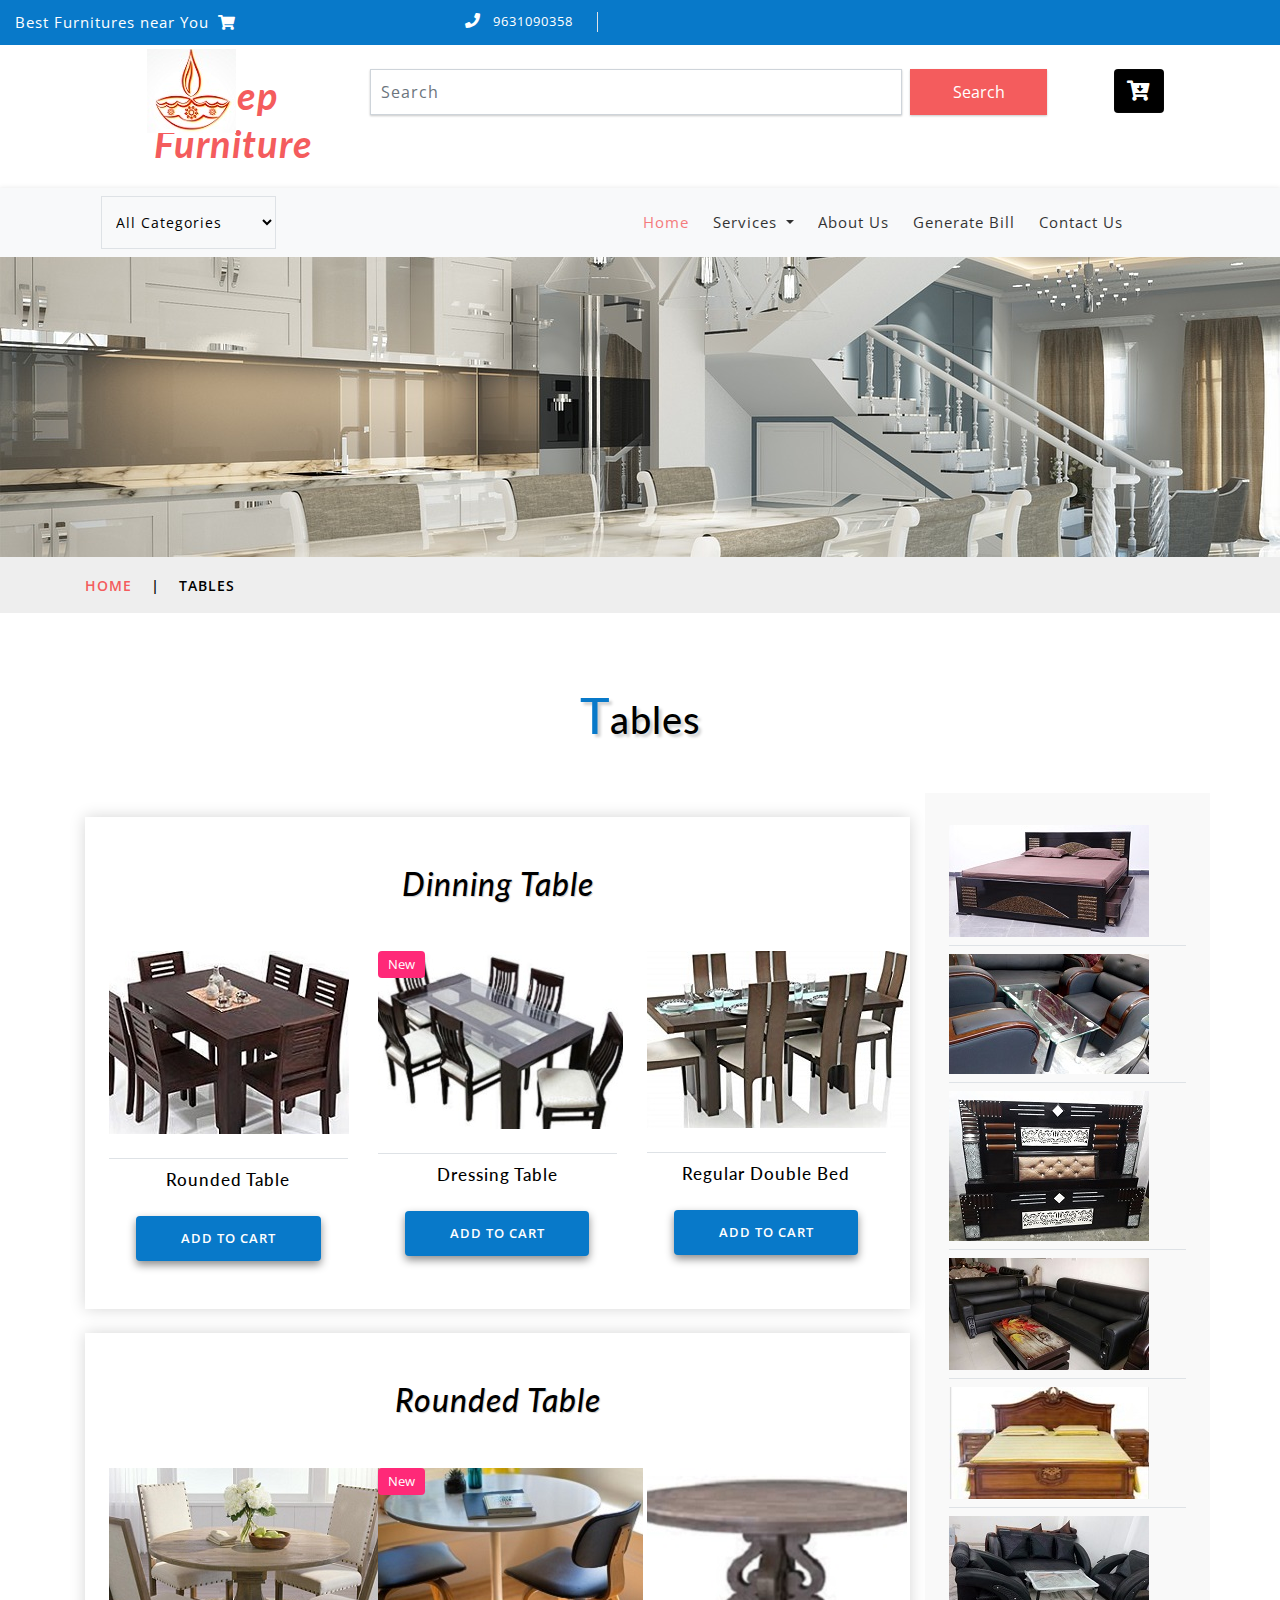
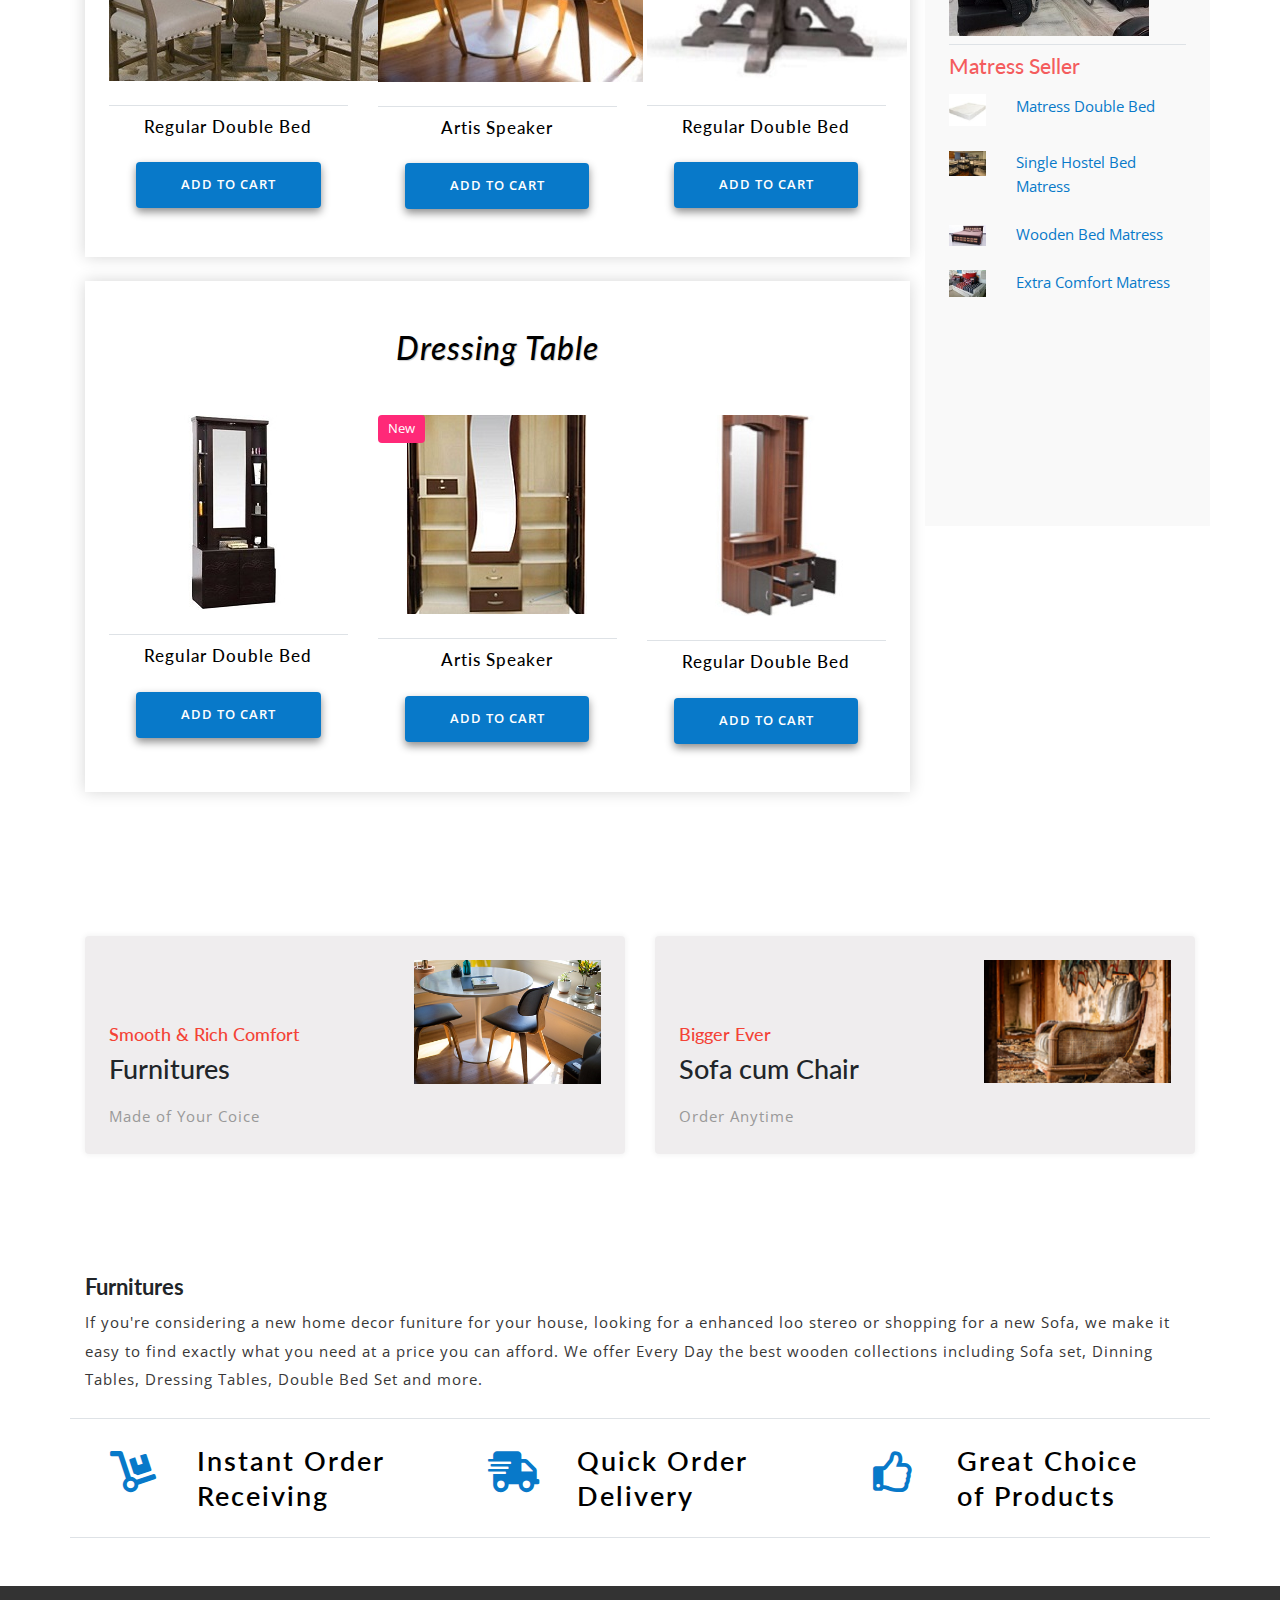
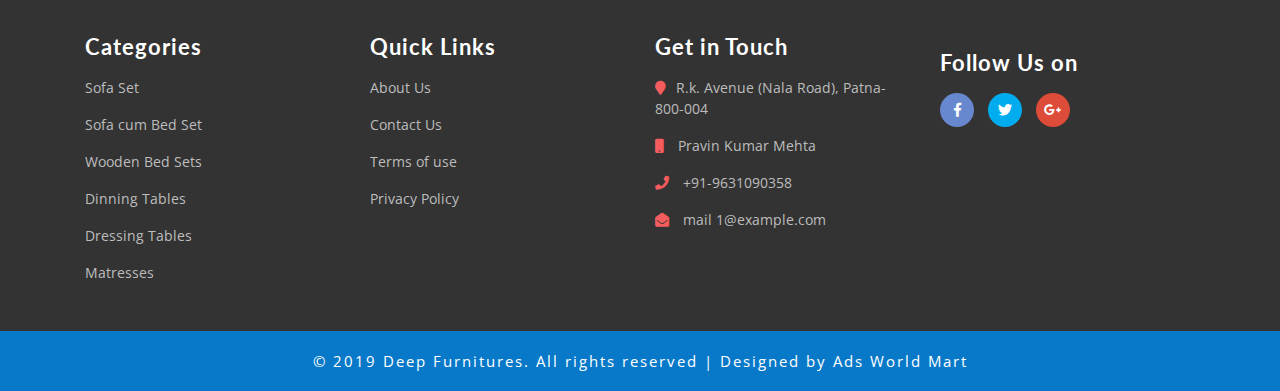
<file: product1.html>
<!DOCTYPE html>
<html lang="zxx">

<head>
	<title>Deep Furniture</title>
	<!-- Meta tag Keywords -->
	<meta name="viewport" content="width=device-width, initial-scale=1">
	<meta charset="UTF-8" />
	
	<script>
		addEventListener("load", function () {
			setTimeout(hideURLbar, 0);
		}, false);

		function hideURLbar() {
			window.scrollTo(0, 1);
		}
	</script>
	<!-- //Meta tag Keywords -->

	<!-- Custom-Files -->
	<link href="css/bootstrap.css" rel="stylesheet" type="text/css" media="all" />
	<!-- Bootstrap css -->
	<link href="css/style.css" rel="stylesheet" type="text/css" media="all" />
	<!-- Main css -->
	<link rel="stylesheet" href="css/fontawesome-all.css">
	<!-- Font-Awesome-Icons-CSS -->
	<link href="css/popuo-box.css" rel="stylesheet" type="text/css" media="all" />
	<!-- pop-up-box -->
	<link href="css/menu.css" rel="stylesheet" type="text/css" media="all" />
	<!-- menu style -->
	<!-- //Custom-Files -->

	<!-- web fonts -->
	<link href="//fonts.googleapis.com/css?family=Lato:100,100i,300,300i,400,400i,700,700i,900,900i&amp;subset=latin-ext" rel="stylesheet">
	<link href="//fonts.googleapis.com/css?family=Open+Sans:300,300i,400,400i,600,600i,700,700i,800,800i&amp;subset=cyrillic,cyrillic-ext,greek,greek-ext,latin-ext,vietnamese"
	    rel="stylesheet">
	<!-- //web fonts -->

</head>

<body>
	<!-- top-header -->
	<div class="agile-main-top">
		<div class="container-fluid">
			<div class="row main-top-w3l py-2">
				<div class="col-lg-4 header-most-top">
					<p class="text-white text-lg-left text-center">Best Furnitures near You
						<i class="fas fa-shopping-cart ml-1"></i>
					</p>
				</div>
				<div class="col-lg-8 header-right mt-lg-0 mt-2">
					<!-- header lists -->
					<ul>
						<li class="text-center border-right text-white">
							<i class="fas fa-phone mr-2"></i> 9631090358
						</li>
					</ul>
					<!-- //header lists -->
				</div>
			</div>
		</div>
	</div>

	<!-- Button trigger modal(select-location) -->
	<!-- header-bottom-->
	<div class="header-bot">
		<div class="container">
			<div class="row header-bot_inner_wthreeinfo_header_mid">
				<!-- logo -->
				<div class="col-md-3 logo_agile">
					<h1 class="text-center">
						<a href="index.html" class="font-weight-bold font-italic">
							<img src="images/a3.png" alt=" " class="img-fluid">Deep Furniture
						</a>
					</h1>
				</div>
				<!-- //logo -->
				<!-- header-bot -->
				<div class="col-md-9 header mt-4 mb-md-0 mb-4">
					<div class="row">
						<!-- search -->
						<div class="col-10 agileits_search">
							<form class="form-inline" action="#" method="post">
								<input class="form-control mr-sm-2" type="search" placeholder="Search" aria-label="Search" required>
								<button class="btn my-2 my-sm-0" type="submit">Search</button>
							</form>
						</div>
						<!-- //search -->
						<!-- cart details -->
						<div class="col-2 top_nav_right text-center mt-sm-0 mt-2">
							<div class="wthreecartaits wthreecartaits2 cart cart box_1">
								<form action="#" method="post" class="last">
									<input type="hidden" name="cmd" value="_cart">
									<input type="hidden" name="display" value="1">
									<button class="btn w3view-cart" type="submit" name="submit" value="">
										<i class="fas fa-cart-arrow-down"></i>
									</button>
								</form>
							</div>
						</div>
						<!-- //cart details -->
					</div>
				</div>
			</div>
		</div>
	</div>
	<!-- shop locator (popup) -->
	<!-- //header-bottom -->
	<!-- navigation -->
	<div class="navbar-inner">
		<div class="container">
			<nav class="navbar navbar-expand-lg navbar-light bg-light">
				<div class="agileits-navi_search">
					<form action="#" method="post">
						<select id="agileinfo-nav_search" name="agileinfo_search" class="border" required="">
							<option value="">All Categories</option>
							<option value="Designer Beds">Designer Beds</option>
							<option value="Wooden Bed">Wooden Bed</option>
							<option value="Sofa Set">Sofa Set</option>
							<option value="Sofa cum Bed Set">Sofa cum Bed Set</option>
							<option value="Dinning Table">Dinning Table</option>
							<option value="Rounded Table">Rounded Table</option>
							<option value="Dressing Table">Dressing Table</option>
							<option value="Matresses">Matresses</option>
						</select>
					</form>
				</div>
				<button class="navbar-toggler" type="button" data-toggle="collapse" data-target="#navbarSupportedContent" aria-controls="navbarSupportedContent"
				    aria-expanded="false" aria-label="Toggle navigation">
					<span class="navbar-toggler-icon"></span>
				</button>
				<div class="collapse navbar-collapse" id="navbarSupportedContent">
					<ul class="navbar-nav ml-auto text-center mr-xl-5">
						<li class="nav-item active mr-lg-2 mb-lg-0 mb-2">
							<a class="nav-link" href="index.html">Home
								<span class="sr-only">(current)</span>
							</a>
						</li>
						<li class="nav-item dropdown mr-lg-2 mb-lg-0 mb-2">
							<a class="nav-link dropdown-toggle" href="#" role="button" data-toggle="dropdown" aria-haspopup="true" aria-expanded="false">
								Services
							</a>
							<div class="dropdown-menu">
								<div class="agile_inner_drop_nav_info p-4">
									<h5 class="mb-3">All types of Furnitures</h5>
									<div class="row">
										<div class="col-sm-6 multi-gd-img">
											<ul class="multi-column-dropdown">
												<li>
													<a href="product.html"><strong>Bed Set</strong></a>
												</li>
												<li>
													<a href="product.html">Designer Beds</a>
												</li>
												<li>
													<a href="product.html">Wooden Beds</a>
												</li>
												<li>
													<a href="product.html">Bed Room Set</a>
												</li>
											</ul>
										</div><hr>
										<div class="col-sm-6 multi-gd-img">
											<ul class="multi-column-dropdown">
												<li>
													<a href="product3.html"><strong>Sofa Sets and Matresses</strong></a>
												</li>
												<li>
													<a href="product3.html">Sofa Set</a>
												</li>
												<li>
													<a href="product3.html">Sofa cum Bed Set</a>
												</li>
												<li>
													<a href="product3.html">Matresses</a>
												</li>
											</ul>
										</div>
										<div class="col-sm-6 multi-gd-img">
											<ul class="multi-column-dropdown">
												<li>
													<a href="product1.html"><strong>Tables</strong></a>
												</li>
												<li>
													<a href="product1.html">Dinning Table</a>
												</li>
												<li>
													<a href="product1.html">Center (Rounded) Table </a>
												</li>
												<li>
													<a href="product1.html">Dressing Table</a>
												</li>
											</ul>
										</div>
									</div>
								</div>
							</div>
						</li>
						<li class="nav-item mr-lg-2 mb-lg-0 mb-2">
							<a class="nav-link" href="about.html">About Us</a>
						</li>
						<li class="nav-item mr-lg-2 mb-lg-0 mb-2">
							<a class="nav-link" href="product.html">Generate Bill</a>
						</li>
						<li class="nav-item">
							<a class="nav-link" href="contact.html">Contact Us</a>
						</li>
					</ul>
				</div>
			</nav>
		</div>
	</div>
	<!-- //navigation -->

	<!-- banner-2 -->
	<div class="page-head_agile_info_w3l">

	</div>
	<!-- //banner-2 -->
	<!-- page -->
	<div class="services-breadcrumb">
		<div class="agile_inner_breadcrumb">
			<div class="container">
				<ul class="w3_short">
					<li>
						<a href="index.html">Home</a>
						<i>|</i>
					</li>
					<li>Tables</li>
				</ul>
			</div>
		</div>
	</div>
	<!-- //page -->

	<!-- top Products -->
	<div class="ads-grid py-sm-5 py-4">
		<div class="container py-xl-4 py-lg-2">
			<!-- tittle heading -->
			<h3 class="tittle-w3l text-center mb-lg-5 mb-sm-4 mb-3">
				<span>T</span>ables</h3>
			<!-- //tittle heading -->
			<div class="row">
				<!-- product left -->
				<div class="agileinfo-ads-display col-lg-9">
					<div class="wrapper">
						<!-- fourth section -->
						<div class="product-sec1 px-sm-4 px-3 py-sm-5  py-3 mt-4">
							<h3 class="heading-tittle text-center font-italic">Dinning Table</h3>
							<div class="row">
								<div class="col-md-4 product-men mt-5">
									<div class="men-pro-item simpleCart_shelfItem">
										<div class="men-thumb-item text-center">
											<img src="images/mmm1.jpg" alt="">
											<div class="men-cart-pro">
												<div class="inner-men-cart-pro">
													<a href="single.html" class="link-product-add-cart">Quick View</a>
												</div>
											</div>
										</div>
										<div class="item-info-product text-center border-top mt-4">
											<h4 class="pt-1">
												<a href="single.html">Rounded Table</a>
											</h4>
									         <br>
											<div class="snipcart-details top_brand_home_details item_add single-item hvr-outline-out">
												<form action="#" method="post">
													<fieldset>
														<input type="hidden" name="cmd" value="_cart" />
														<input type="hidden" name="add" value="1" />
														<input type="hidden" name="business" value=" " />
														<input type="hidden" name="item_name" value="Sony 80 cm (32 inches)" />
														<input type="hidden" name="amount" value="320.00" />
														<input type="hidden" name="discount_amount" value="1.00" />
														<input type="hidden" name="currency_code" value="USD" />
														<input type="hidden" name="return" value=" " />
														<input type="hidden" name="cancel_return" value=" " />
														<input type="submit" name="submit" value="Add to cart" class="button btn" />
													</fieldset>
												</form>
											</div>
										</div>
									</div>
								</div>
								<div class="col-md-4 product-men mt-5">
									<div class="men-pro-item simpleCart_shelfItem">
										<div class="men-thumb-item text-center">
											<img src="images/mmm2.jpg" alt="">
											<div class="men-cart-pro">
												<div class="inner-men-cart-pro">
													<a href="single.html" class="link-product-add-cart">Quick View</a>
												</div>
											</div>
											<span class="product-new-top">New</span>

										</div>
										<div class="item-info-product text-center border-top mt-4">
											<h4 class="pt-1">
												<a href="single.html">Dressing Table</a>
											</h4><br>
											<div class="snipcart-details top_brand_home_details item_add single-item hvr-outline-out">
												<form action="#" method="post">
													<fieldset>
														<input type="hidden" name="cmd" value="_cart" />
														<input type="hidden" name="add" value="1" />
														<input type="hidden" name="business" value=" " />
														<input type="hidden" name="item_name" value="Artis Speaker" />
														<input type="hidden" name="amount" value="349.00" />
														<input type="hidden" name="discount_amount" value="1.00" />
														<input type="hidden" name="currency_code" value="USD" />
														<input type="hidden" name="return" value=" " />
														<input type="hidden" name="cancel_return" value=" " />
														<input type="submit" name="submit" value="Add to cart" class="button btn" />
													</fieldset>
												</form>
											</div>

										</div>
									</div>
								</div>
								<div class="col-md-4 product-men mt-5">
									<div class="men-pro-item simpleCart_shelfItem">
										<div class="men-thumb-item text-center">
											<img src="images/mmm3.jpg" alt="">
											<div class="men-cart-pro">
												<div class="inner-men-cart-pro">
													<a href="single.html" class="link-product-add-cart">Quick View</a>
												</div>
											</div>
										</div>
										<div class="item-info-product text-center border-top mt-4">
											<h4 class="pt-1">
												<a href="single.html">Regular Double Bed</a>
											</h4>
									        <br>
											<div class="snipcart-details top_brand_home_details item_add single-item hvr-outline-out">
												<form action="#" method="post">
													<fieldset>
														<input type="hidden" name="cmd" value="_cart" />
														<input type="hidden" name="add" value="1" />
														<input type="hidden" name="business" value=" " />
														<input type="hidden" name="item_name" value="Philips Speakers" />
														<input type="hidden" name="amount" value="249.00" />
														<input type="hidden" name="discount_amount" value="1.00" />
														<input type="hidden" name="currency_code" value="USD" />
														<input type="hidden" name="return" value=" " />
														<input type="hidden" name="cancel_return" value=" " />
														<input type="submit" name="submit" value="Add to cart" class="button btn" />
													</fieldset>
												</form>
											</div>
										</div>
									</div>
								</div>
							</div>
						</div>
						<!-- //fourth section -->
						<!-- 5th section -->
						<div class="product-sec1 px-sm-4 px-3 py-sm-5  py-3 mt-4">
							<h3 class="heading-tittle text-center font-italic">Rounded Table</h3>
							<div class="row">
								<div class="col-md-4 product-men mt-5">
									<div class="men-pro-item simpleCart_shelfItem">
										<div class="men-thumb-item text-center">
											<img src="images/mmm4.jpg" alt="">
											<div class="men-cart-pro">
												<div class="inner-men-cart-pro">
													<a href="single.html" class="link-product-add-cart">Quick View</a>
												</div>
											</div>
										</div>
										<div class="item-info-product text-center border-top mt-4">
											<h4 class="pt-1">
												<a href="single.html">Regular Double Bed</a>
											</h4>
									         <br>
											<div class="snipcart-details top_brand_home_details item_add single-item hvr-outline-out">
												<form action="#" method="post">
													<fieldset>
														<input type="hidden" name="cmd" value="_cart" />
														<input type="hidden" name="add" value="1" />
														<input type="hidden" name="business" value=" " />
														<input type="hidden" name="item_name" value="Sony 80 cm (32 inches)" />
														<input type="hidden" name="amount" value="320.00" />
														<input type="hidden" name="discount_amount" value="1.00" />
														<input type="hidden" name="currency_code" value="USD" />
														<input type="hidden" name="return" value=" " />
														<input type="hidden" name="cancel_return" value=" " />
														<input type="submit" name="submit" value="Add to cart" class="button btn" />
													</fieldset>
												</form>
											</div>
										</div>
									</div>
								</div>
								<div class="col-md-4 product-men mt-5">
									<div class="men-pro-item simpleCart_shelfItem">
										<div class="men-thumb-item text-center">
											<img src="images/off111.jpg" alt="">
											<div class="men-cart-pro">
												<div class="inner-men-cart-pro">
													<a href="single.html" class="link-product-add-cart">Quick View</a>
												</div>
											</div>
											<span class="product-new-top">New</span>

										</div>
										<div class="item-info-product text-center border-top mt-4">
											<h4 class="pt-1">
												<a href="single.html">Artis Speaker</a>
											</h4><br>
											<div class="snipcart-details top_brand_home_details item_add single-item hvr-outline-out">
												<form action="#" method="post">
													<fieldset>
														<input type="hidden" name="cmd" value="_cart" />
														<input type="hidden" name="add" value="1" />
														<input type="hidden" name="business" value=" " />
														<input type="hidden" name="item_name" value="Artis Speaker" />
														<input type="hidden" name="amount" value="349.00" />
														<input type="hidden" name="discount_amount" value="1.00" />
														<input type="hidden" name="currency_code" value="USD" />
														<input type="hidden" name="return" value=" " />
														<input type="hidden" name="cancel_return" value=" " />
														<input type="submit" name="submit" value="Add to cart" class="button btn" />
													</fieldset>
												</form>
											</div>

										</div>
									</div>
								</div>
								<div class="col-md-4 product-men mt-5">
									<div class="men-pro-item simpleCart_shelfItem">
										<div class="men-thumb-item text-center">
											<img src="images/mmm5.jpg" alt="">
											<div class="men-cart-pro">
												<div class="inner-men-cart-pro">
													<a href="single.html" class="link-product-add-cart">Quick View</a>
												</div>
											</div>
										</div>
										<div class="item-info-product text-center border-top mt-4">
											<h4 class="pt-1">
												<a href="single.html">Regular Double Bed</a>
											</h4>
									        <br>
											<div class="snipcart-details top_brand_home_details item_add single-item hvr-outline-out">
												<form action="#" method="post">
													<fieldset>
														<input type="hidden" name="cmd" value="_cart" />
														<input type="hidden" name="add" value="1" />
														<input type="hidden" name="business" value=" " />
														<input type="hidden" name="item_name" value="Philips Speakers" />
														<input type="hidden" name="amount" value="249.00" />
														<input type="hidden" name="discount_amount" value="1.00" />
														<input type="hidden" name="currency_code" value="USD" />
														<input type="hidden" name="return" value=" " />
														<input type="hidden" name="cancel_return" value=" " />
														<input type="submit" name="submit" value="Add to cart" class="button btn" />
													</fieldset>
												</form>
											</div>
										</div>
									</div>
								</div>
							</div>
						</div>
						<!-- //5th section -->
						<!-- 6th section -->
						<div class="product-sec1 px-sm-4 px-3 py-sm-5  py-3 mt-4">
							<h3 class="heading-tittle text-center font-italic">Dressing Table</h3>
							<div class="row">
								<div class="col-md-4 product-men mt-5">
									<div class="men-pro-item simpleCart_shelfItem">
										<div class="men-thumb-item text-center">
											<img src="images/mmm6.jpg" alt="">
											<div class="men-cart-pro">
												<div class="inner-men-cart-pro">
													<a href="single.html" class="link-product-add-cart">Quick View</a>
												</div>
											</div>
										</div>
										<div class="item-info-product text-center border-top mt-4">
											<h4 class="pt-1">
												<a href="single.html">Regular Double Bed</a>
											</h4>
									         <br>
											<div class="snipcart-details top_brand_home_details item_add single-item hvr-outline-out">
												<form action="#" method="post">
													<fieldset>
														<input type="hidden" name="cmd" value="_cart" />
														<input type="hidden" name="add" value="1" />
														<input type="hidden" name="business" value=" " />
														<input type="hidden" name="item_name" value="Sony 80 cm (32 inches)" />
														<input type="hidden" name="amount" value="320.00" />
														<input type="hidden" name="discount_amount" value="1.00" />
														<input type="hidden" name="currency_code" value="USD" />
														<input type="hidden" name="return" value=" " />
														<input type="hidden" name="cancel_return" value=" " />
														<input type="submit" name="submit" value="Add to cart" class="button btn" />
													</fieldset>
												</form>
											</div>
										</div>
									</div>
								</div>
								<div class="col-md-4 product-men mt-5">
									<div class="men-pro-item simpleCart_shelfItem">
										<div class="men-thumb-item text-center">
											<img src="images/mmm7.jpg" alt="">
											<div class="men-cart-pro">
												<div class="inner-men-cart-pro">
													<a href="single.html" class="link-product-add-cart">Quick View</a>
												</div>
											</div>
											<span class="product-new-top">New</span>

										</div>
										<div class="item-info-product text-center border-top mt-4">
											<h4 class="pt-1">
												<a href="single.html">Artis Speaker</a>
											</h4><br>
											<div class="snipcart-details top_brand_home_details item_add single-item hvr-outline-out">
												<form action="#" method="post">
													<fieldset>
														<input type="hidden" name="cmd" value="_cart" />
														<input type="hidden" name="add" value="1" />
														<input type="hidden" name="business" value=" " />
														<input type="hidden" name="item_name" value="Artis Speaker" />
														<input type="hidden" name="amount" value="349.00" />
														<input type="hidden" name="discount_amount" value="1.00" />
														<input type="hidden" name="currency_code" value="USD" />
														<input type="hidden" name="return" value=" " />
														<input type="hidden" name="cancel_return" value=" " />
														<input type="submit" name="submit" value="Add to cart" class="button btn" />
													</fieldset>
												</form>
											</div>

										</div>
									</div>
								</div>
								<div class="col-md-4 product-men mt-5">
									<div class="men-pro-item simpleCart_shelfItem">
										<div class="men-thumb-item text-center">
											<img src="images/mmm10.jpg" alt="">
											<div class="men-cart-pro">
												<div class="inner-men-cart-pro">
													<a href="single.html" class="link-product-add-cart">Quick View</a>
												</div>
											</div>
										</div>
										<div class="item-info-product text-center border-top mt-4">
											<h4 class="pt-1">
												<a href="single.html">Regular Double Bed</a>
											</h4>
									        <br>
											<div class="snipcart-details top_brand_home_details item_add single-item hvr-outline-out">
												<form action="#" method="post">
													<fieldset>
														<input type="hidden" name="cmd" value="_cart" />
														<input type="hidden" name="add" value="1" />
														<input type="hidden" name="business" value=" " />
														<input type="hidden" name="item_name" value="Philips Speakers" />
														<input type="hidden" name="amount" value="249.00" />
														<input type="hidden" name="discount_amount" value="1.00" />
														<input type="hidden" name="currency_code" value="USD" />
														<input type="hidden" name="return" value=" " />
														<input type="hidden" name="cancel_return" value=" " />
														<input type="submit" name="submit" value="Add to cart" class="button btn" />
													</fieldset>
												</form>
											</div>
										</div>
									</div>
								</div>
							</div>
						</div>
						<!-- //6th section -->
					</div>
				</div>
				<!-- //product left -->
				<!-- product right -->
				<div class="col-lg-3 mt-lg-0 mt-4 p-lg-0">
					<div class="side-bar p-sm-4 p-3">
						<div class="search-hotel border-bottom py-2">
							<img src="images/m99.jpg" alt="">
						</div>
						<!-- price -->
						<div class="range border-bottom py-2">
							<img src="images/m116.jpg" alt="">
						</div>
						<!-- //price -->
						<!-- discounts -->
						<div class="left-side border-bottom py-2">
							<img src="images/m101.jpg" alt="">
						</div>
						
						<!-- reviews -->
						<div class="customer-rev border-bottom left-side py-2">
							<img src="images/m115.jpg" alt="">
						</div>
						<!-- //reviews -->
						<!-- electronics -->
						<div class="left-side border-bottom py-2">
							<img src="images/m100.jpg" alt="">
						</div>
						<div class="left-side border-bottom py-2">
							<img src="images/m117.jpg" alt="">
						</div>
						<!-- //electronics -->
						<!-- best seller -->
						<div class="f-grid py-2">
							<h3 class="agileits-sear-head mb-3">Matress Seller</h3>
							<div class="box-scroll">
								<div class="scroll">
									<div class="row">
										<div class="col-lg-3 col-sm-2 col-3 left-mar">
											<img src="images/kk1.jpg" alt="" class="img-fluid">
										</div>
										<div class="col-lg-9 col-sm-10 col-9 w3_mvd">
											<a href="">Matress Double Bed</a>
										</div>
									</div>
									<div class="row my-4">
										<div class="col-lg-3 col-sm-2 col-3 left-mar">
											<img src="images/kk2.jpg" alt="" class="img-fluid">
										</div>
										<div class="col-lg-9 col-sm-10 col-9 w3_mvd">
											<a href="">Single Hostel Bed Matress</a>
										</div>
									</div>
									<div class="row">
										<div class="col-lg-3 col-sm-2 col-3 left-mar">
											<img src="images/kk3.jpg" alt="" class="img-fluid">
										</div>
										<div class="col-lg-9 col-sm-10 col-9 w3_mvd">
											<a href="">Wooden Bed Matress</a>
	
										</div>
									</div>
									<div class="row my-4">
										<div class="col-lg-3 col-sm-2 col-3 left-mar">
											<img src="images/kk4.jpg" alt="" class="img-fluid">
										</div>
										<div class="col-lg-9 col-sm-10 col-9 w3_mvd">
											<a href="">Extra Comfort Matress</a>
										</div>
									</div>
								</div>
							</div>
						</div>
						<!-- //best seller -->
					</div>
					<!-- //product right -->
				</div>
			</div>
		</div>
	</div>
	<!-- //top products -->

	<!-- middle section -->
    <div class="join-w3l1 py-sm-5 py-4">
        <div class="container py-xl-4 py-lg-2">
            <div class="row">
                <div class="col-lg-6">
                    <div class="join-agile text-left p-4">
                        <div class="row">
                            <div class="col-sm-7 offer-name">
                                <h6>Smooth & Rich Comfort</h6>
                                <h4 class="mt-2 mb-3">Furnitures</h4>
                                <p>Made of Your Coice</p>
                            </div>
                            <div class="col-sm-5 offerimg-w3l">
                                <img src="images/off111.png" alt="" class="img-fluid">
                            </div>
                        </div>
                    </div>
                </div>
                <div class="col-lg-6 mt-lg-0 mt-5">
                    <div class="join-agile text-left p-4">
                        <div class="row ">
                            <div class="col-sm-7 offer-name">
                                <h6>Bigger Ever </h6>
                                <h4 class="mt-2 mb-3">Sofa cum Chair</h4>
                                <p>Order Anytime</p>
                            </div>
                            <div class="col-sm-5 offerimg-w3l">
                                <img src="images/off22.png" alt="" class="img-fluid">
                            </div>
                        </div>
                    </div>
                </div>
            </div>
        </div>
    </div>
    <!-- middle section -->

    <!-- footer -->
    <footer>
        <div class="footer-top-first">
            <div class="container py-md-5 py-sm-4 py-3">
                <!-- footer first section -->
                <h2 class="footer-top-head-w3l font-weight-bold mb-2">Furnitures</h2>
                <p class="footer-main mb-4">
                    If you're considering a new home decor funiture for your house, looking for a enhanced loo stereo or shopping for a new Sofa, we make it easy to
                    find exactly what you need at a price you can afford. We offer Every Day the best wooden collections including Sofa set, Dinning Tables, Dressing Tables, Double Bed Set and more.</p>
                <!-- //footer first section -->
                <!-- footer second section -->
                <div class="row w3l-grids-footer border-top border-bottom py-sm-4 py-3">
                    <div class="col-md-4 offer-footer">
                        <div class="row">
                            <div class="col-4 icon-fot">
                                <i class="fas fa-dolly"></i>
                            </div>
                            <div class="col-8 text-form-footer">
                                <h3>Instant Order Receiving</h3>
                            </div>
                        </div>
                    </div>
                    <div class="col-md-4 offer-footer my-md-0 my-4">
                        <div class="row">
                            <div class="col-4 icon-fot">
                                <i class="fas fa-shipping-fast"></i>
                            </div>
                            <div class="col-8 text-form-footer">
                                <h3>Quick Order Delivery</h3>
                            </div>
                        </div>
                    </div>
                    <div class="col-md-4 offer-footer">
                        <div class="row">
                            <div class="col-4 icon-fot">
                                <i class="far fa-thumbs-up"></i>
                            </div>
                            <div class="col-8 text-form-footer">
                                <h3>Great Choice<br>of Products</h3>
                            </div>
                        </div>
                    </div>
                </div>
                <!-- //footer second section -->
            </div>
        </div>
        <!-- footer third section -->
        <div class="w3l-middlefooter-sec">
            <div class="container py-md-5 py-sm-4 py-3">
                <div class="row footer-info w3-agileits-info">
                    <!-- footer categories -->
                    <div class="col-md-3 col-sm-6 footer-grids">
                        <h3 class="text-white font-weight-bold mb-3">Categories</h3>
                        <ul>
                            <li class="mb-3">
                                <a href="product.html">Sofa Set </a>
                            </li>
                            <li class="mb-3">
                                <a href="product.html">Sofa cum Bed Set</a>
                            </li>
                            <li class="mb-3">
                                <a href="product.html">Wooden Bed Sets</a>
                            </li>
                            <li class="mb-3">
                                <a href="product2.html">Dinning Tables</a>
                            </li>
                            <li class="mb-3">
                                <a href="product.html">Dressing Tables</a>
                            </li>
                            <li>
                                <a href="product2.html">Matresses</a>
                            </li>
                        </ul>
                    </div>
                    <!-- //footer categories-->
                    <!-- quick links -->
                    <div class="col-md-3 col-sm-6 footer-grids mt-sm-0 mt-4">
                        <h3 class="text-white font-weight-bold mb-3">Quick Links</h3>
                        <ul>
                            <li class="mb-3">
                                <a href="about.html">About Us</a>
                            </li>
                            <li class="mb-3">
                                <a href="contact.html">Contact Us</a>
                            </li>
                            <li class="mb-3">
                                <a href="terms.html">Terms of use</a>
                            </li>
                            <li>
                                <a href="privacy.html">Privacy Policy</a>
                            </li>
                        </ul>
                    </div>
                    <div class="col-md-3 col-sm-6 footer-grids mt-md-0 mt-4">
                        <h3 class="text-white font-weight-bold mb-3">Get in Touch</h3>
                        <ul>
                            <li class="mb-3">
                                <i class="fas fa-map-marker"></i>R.k. Avenue (Nala Road), Patna-800-004</li>
                            <li class="mb-3">
                                <i class="fas fa-mobile"></i> Pravin Kumar Mehta </li>
                            <li class="mb-3">
                                <i class="fas fa-phone"></i> +91-9631090358 </li>
                            <li class="mb-3">
                                <i class="fas fa-envelope-open"></i>
                                <a href="mailto:example@mail.com"> mail 1@example.com</a>
                            </li>
                        </ul>
                    </div>
                    <div class="col-md-3 col-sm-6 footer-grids w3l-agileits mt-md-0 mt-4">
                        <!-- social icons -->
                        <div class="footer-grids  w3l-socialmk mt-3">
                            <h3 class="text-white font-weight-bold mb-3">Follow Us on</h3>
                            <div class="social">
                                <ul>
                                    <li>
                                        <a class="icon fb" href="#">
                                            <i class="fab fa-facebook-f"></i>
                                        </a>
                                    </li>
                                    <li>
                                        <a class="icon tw" href="#">
                                            <i class="fab fa-twitter"></i>
                                        </a>
                                    </li>
                                    <li>
                                        <a class="icon gp" href="#">
                                            <i class="fab fa-google-plus-g"></i>
                                        </a>
                                    </li>
                                </ul>
                            </div>
                        </div>
                        <!-- //social icons -->
                    </div>
                </div>
                <!-- //quick links -->
            </div>
        </div>
        <!-- //footer third section -->

        <!-- footer fourth section -->
        </footer>
    <!-- copyright -->
    <div class="copy-right py-3">
        <div class="container">
            <p class="text-center text-white">© 2019 Deep Furnitures. All rights reserved | Designed by
                <a href="http://adsworldmart.com"> Ads World Mart</a>
            </p>
        </div>
    </div>
	<!-- //copyright -->

	<!-- js-files -->
	<!-- jquery -->
	<script src="js/jquery-2.2.3.min.js"></script>
	<!-- //jquery -->

	<!-- nav smooth scroll -->
	<script>
		$(document).ready(function () {
			$(".dropdown").hover(
				function () {
					$('.dropdown-menu', this).stop(true, true).slideDown("fast");
					$(this).toggleClass('open');
				},
				function () {
					$('.dropdown-menu', this).stop(true, true).slideUp("fast");
					$(this).toggleClass('open');
				}
			);
		});
	</script>
	<!-- //nav smooth scroll -->

	<!-- popup modal (for location)-->
	<script src="js/jquery.magnific-popup.js"></script>
	<script>
		$(document).ready(function () {
			$('.popup-with-zoom-anim').magnificPopup({
				type: 'inline',
				fixedContentPos: false,
				fixedBgPos: true,
				overflowY: 'auto',
				closeBtnInside: true,
				preloader: false,
				midClick: true,
				removalDelay: 300,
				mainClass: 'my-mfp-zoom-in'
			});

		});
	</script>
	<!-- //popup modal (for location)-->

	<!-- cart-js -->
	<script src="js/minicart.js"></script>
	<script>
		paypals.minicarts.render(); //use only unique class names other than paypals.minicarts.Also Replace same class name in css and minicart.min.js

		paypals.minicarts.cart.on('checkout', function (evt) {
			var items = this.items(),
				len = items.length,
				total = 0,
				i;

			// Count the number of each item in the cart
			for (i = 0; i < len; i++) {
				total += items[i].get('quantity');
			}

			if (total < 3) {
				alert('The minimum order quantity is 3. Please add more to your shopping cart before checking out');
				evt.preventDefault();
			}
		});
	</script>
	<!-- //cart-js -->

	<!-- password-script -->
	<script>
		window.onload = function () {
			document.getElementById("password1").onchange = validatePassword;
			document.getElementById("password2").onchange = validatePassword;
		}

		function validatePassword() {
			var pass2 = document.getElementById("password2").value;
			var pass1 = document.getElementById("password1").value;
			if (pass1 != pass2)
				document.getElementById("password2").setCustomValidity("Passwords Don't Match");
			else
				document.getElementById("password2").setCustomValidity('');
			//empty string means no validation error
		}
	</script>
	<!-- //password-script -->

	<!-- smoothscroll -->
	<script src="js/SmoothScroll.min.js"></script>
	<!-- //smoothscroll -->

	<!-- start-smooth-scrolling -->
	<script src="js/move-top.js"></script>
	<script src="js/easing.js"></script>
	<script>
		jQuery(document).ready(function ($) {
			$(".scroll").click(function (event) {
				event.preventDefault();

				$('html,body').animate({
					scrollTop: $(this.hash).offset().top
				}, 1000);
			});
		});
	</script>
	<!-- //end-smooth-scrolling -->

	<!-- smooth-scrolling-of-move-up -->
	<script>
		$(document).ready(function () {
			/*
			var defaults = {
				containerID: 'toTop', // fading element id
				containerHoverID: 'toTopHover', // fading element hover id
				scrollSpeed: 1200,
				easingType: 'linear' 
			};
			*/
			$().UItoTop({
				easingType: 'easeOutQuart'
			});

		});
	</script>
	<!-- //smooth-scrolling-of-move-up -->

	<!-- for bootstrap working -->
	<script src="js/bootstrap.js"></script>
	<!-- //for bootstrap working -->
	<!-- //js-files -->

</body>

</html>
</file>
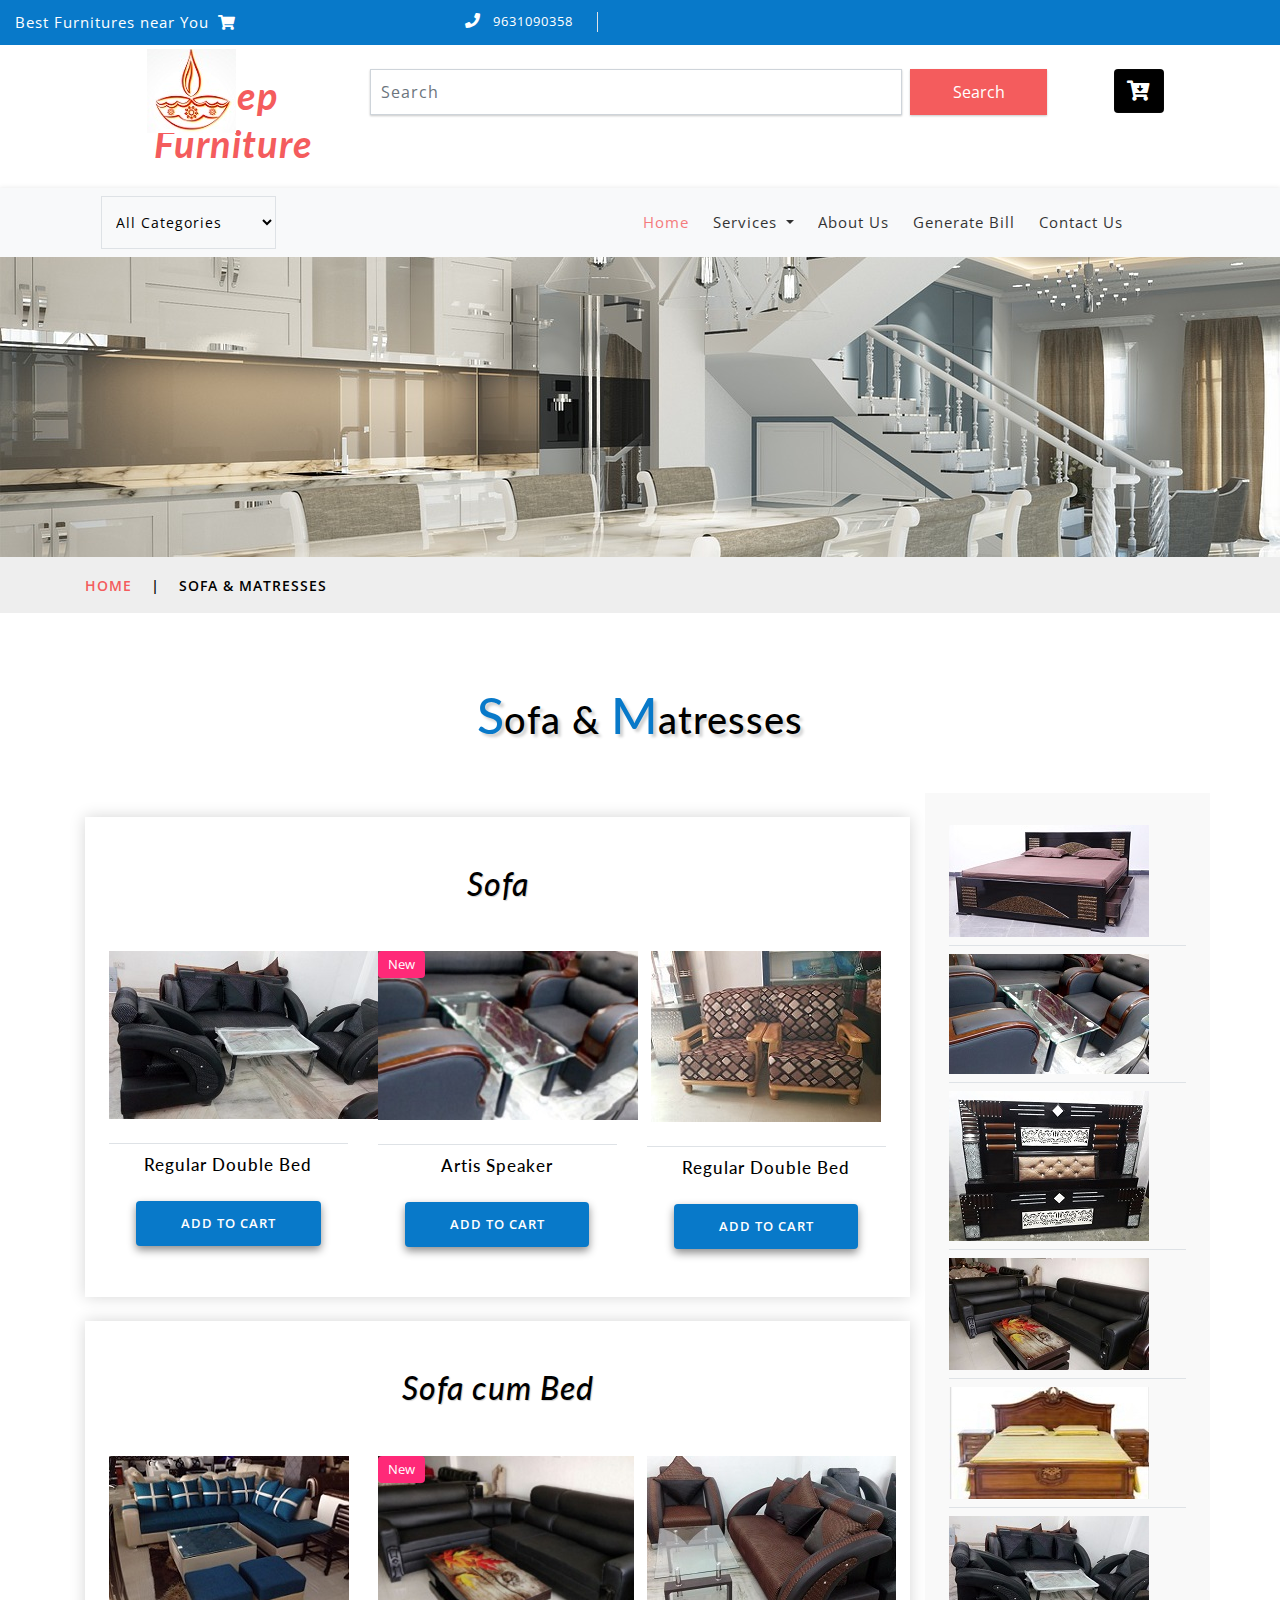
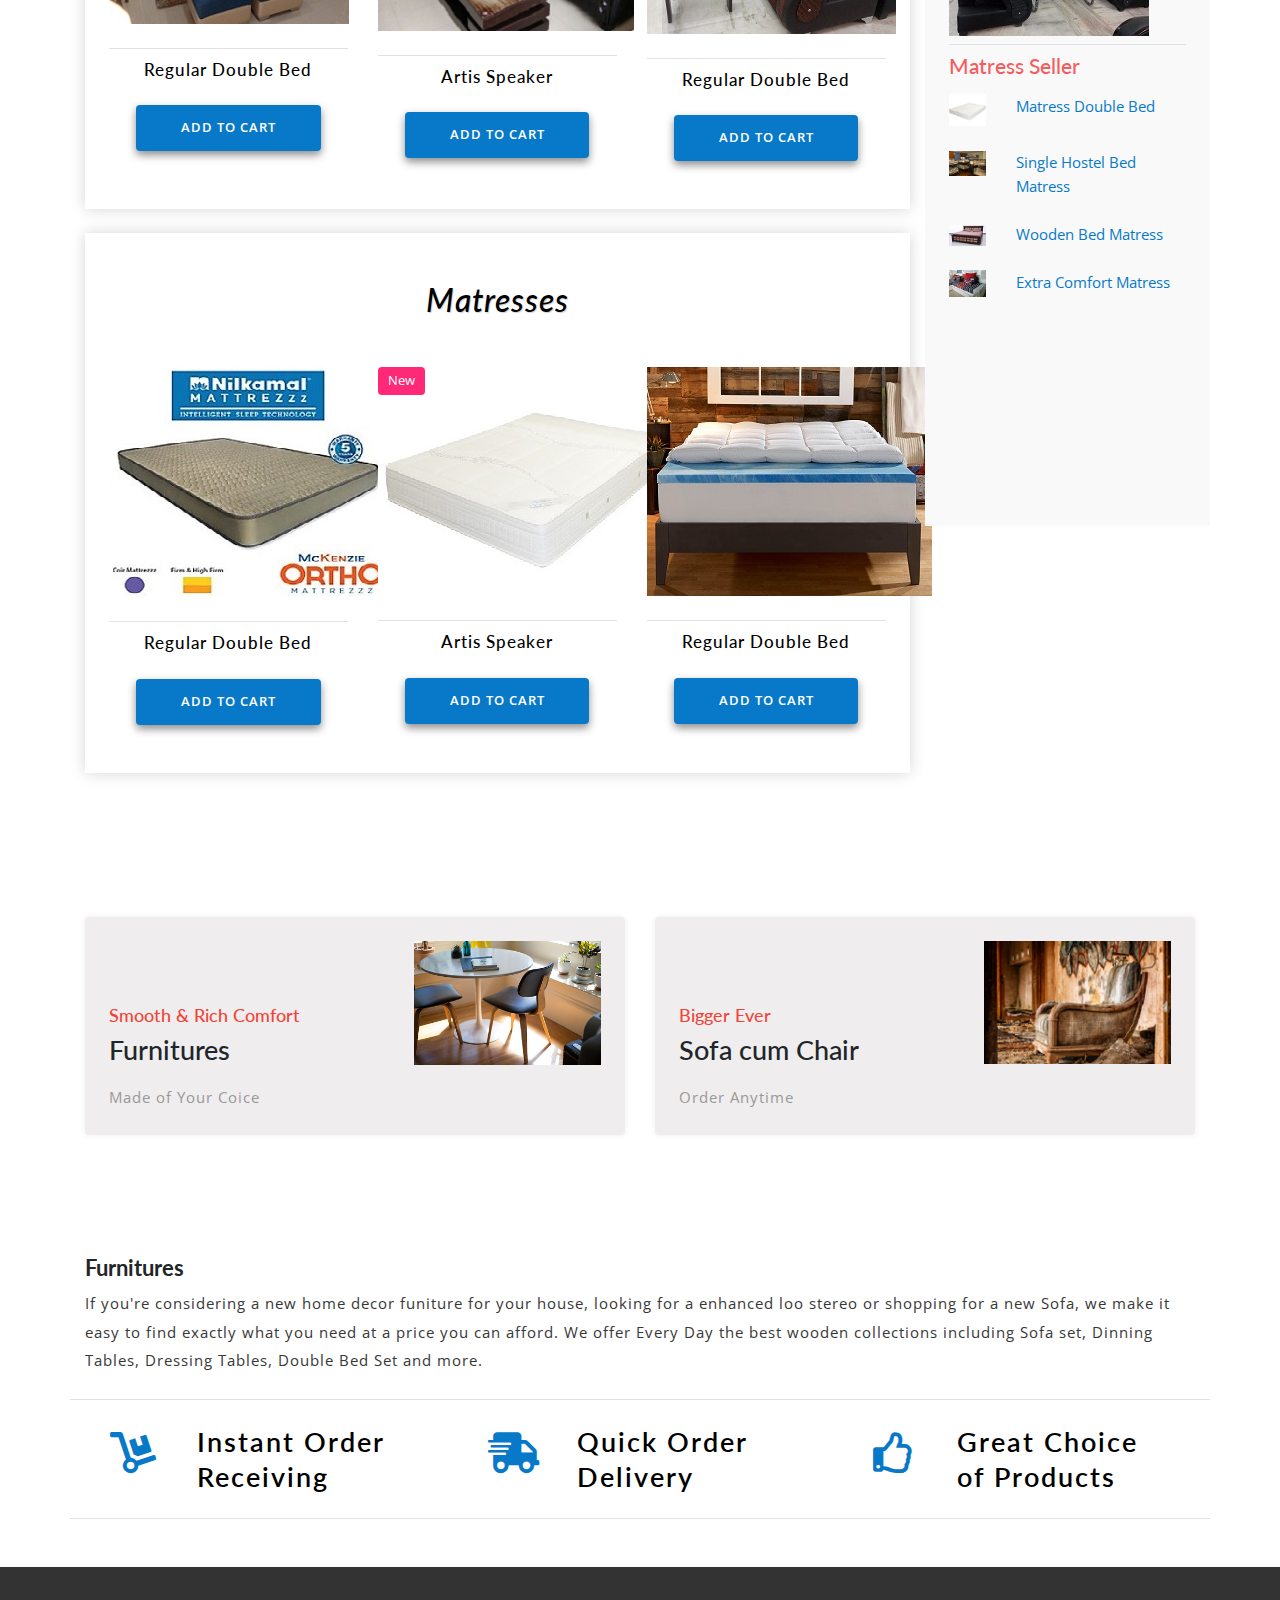
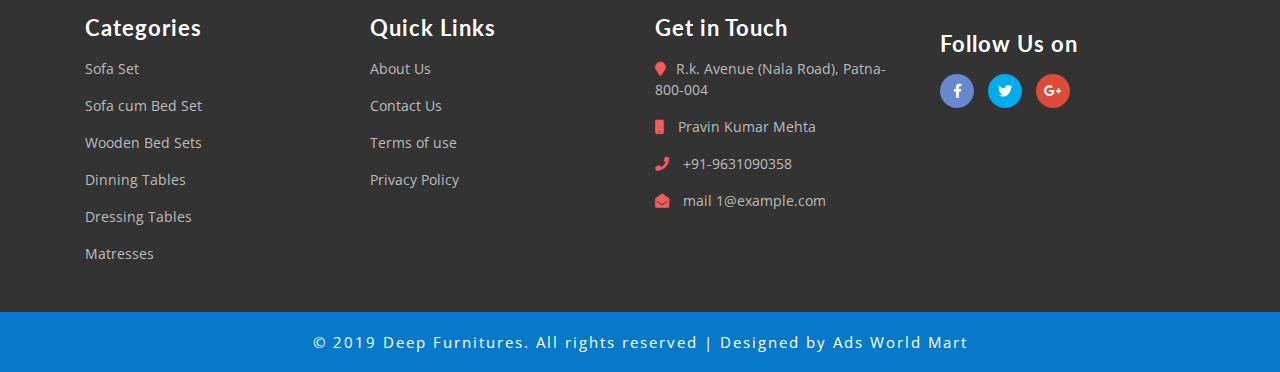
<file: product3.html>
<!DOCTYPE html>
<html lang="zxx">

<head>
	<title>Deep Furniture</title>
	<!-- Meta tag Keywords -->
	<meta name="viewport" content="width=device-width, initial-scale=1">
	<meta charset="UTF-8" />
	
	<script>
		addEventListener("load", function () {
			setTimeout(hideURLbar, 0);
		}, false);

		function hideURLbar() {
			window.scrollTo(0, 1);
		}
	</script>
	<!-- //Meta tag Keywords -->

	<!-- Custom-Files -->
	<link href="css/bootstrap.css" rel="stylesheet" type="text/css" media="all" />
	<!-- Bootstrap css -->
	<link href="css/style.css" rel="stylesheet" type="text/css" media="all" />
	<!-- Main css -->
	<link rel="stylesheet" href="css/fontawesome-all.css">
	<!-- Font-Awesome-Icons-CSS -->
	<link href="css/popuo-box.css" rel="stylesheet" type="text/css" media="all" />
	<!-- pop-up-box -->
	<link href="css/menu.css" rel="stylesheet" type="text/css" media="all" />
	<!-- menu style -->
	<!-- //Custom-Files -->

	<!-- web fonts -->
	<link href="//fonts.googleapis.com/css?family=Lato:100,100i,300,300i,400,400i,700,700i,900,900i&amp;subset=latin-ext" rel="stylesheet">
	<link href="//fonts.googleapis.com/css?family=Open+Sans:300,300i,400,400i,600,600i,700,700i,800,800i&amp;subset=cyrillic,cyrillic-ext,greek,greek-ext,latin-ext,vietnamese"
	    rel="stylesheet">
	<!-- //web fonts -->

</head>

<body>
	<!-- top-header -->
	<div class="agile-main-top">
		<div class="container-fluid">
			<div class="row main-top-w3l py-2">
				<div class="col-lg-4 header-most-top">
					<p class="text-white text-lg-left text-center">Best Furnitures near You
						<i class="fas fa-shopping-cart ml-1"></i>
					</p>
				</div>
				<div class="col-lg-8 header-right mt-lg-0 mt-2">
					<!-- header lists -->
					<ul>
						<li class="text-center border-right text-white">
							<i class="fas fa-phone mr-2"></i> 9631090358
						</li>
					</ul>
					<!-- //header lists -->
				</div>
			</div>
		</div>
	</div>

	<!-- Button trigger modal(select-location) -->
	<!-- header-bottom-->
	<div class="header-bot">
		<div class="container">
			<div class="row header-bot_inner_wthreeinfo_header_mid">
				<!-- logo -->
				<div class="col-md-3 logo_agile">
					<h1 class="text-center">
						<a href="index.html" class="font-weight-bold font-italic">
							<img src="images/a3.png" alt=" " class="img-fluid">Deep Furniture
						</a>
					</h1>
				</div>
				<!-- //logo -->
				<!-- header-bot -->
				<div class="col-md-9 header mt-4 mb-md-0 mb-4">
					<div class="row">
						<!-- search -->
						<div class="col-10 agileits_search">
							<form class="form-inline" action="#" method="post">
								<input class="form-control mr-sm-2" type="search" placeholder="Search" aria-label="Search" required>
								<button class="btn my-2 my-sm-0" type="submit">Search</button>
							</form>
						</div>
						<!-- //search -->
						<!-- cart details -->
						<div class="col-2 top_nav_right text-center mt-sm-0 mt-2">
							<div class="wthreecartaits wthreecartaits2 cart cart box_1">
								<form action="#" method="post" class="last">
									<input type="hidden" name="cmd" value="_cart">
									<input type="hidden" name="display" value="1">
									<button class="btn w3view-cart" type="submit" name="submit" value="">
										<i class="fas fa-cart-arrow-down"></i>
									</button>
								</form>
							</div>
						</div>
						<!-- //cart details -->
					</div>
				</div>
			</div>
		</div>
	</div>
	<!-- shop locator (popup) -->
	<!-- //header-bottom -->
	<!-- navigation -->
	<div class="navbar-inner">
		<div class="container">
			<nav class="navbar navbar-expand-lg navbar-light bg-light">
				<div class="agileits-navi_search">
					<form action="#" method="post">
						<select id="agileinfo-nav_search" name="agileinfo_search" class="border" required="">
							<option value="">All Categories</option>
							<option value="Designer Beds">Designer Beds</option>
							<option value="Wooden Bed">Wooden Bed</option>
							<option value="Sofa Set">Sofa Set</option>
							<option value="Sofa cum Bed Set">Sofa cum Bed Set</option>
							<option value="Dinning Table">Dinning Table</option>
							<option value="Rounded Table">Rounded Table</option>
							<option value="Dressing Table">Dressing Table</option>
							<option value="Matresses">Matresses</option>
						</select>
					</form>
				</div>
				<button class="navbar-toggler" type="button" data-toggle="collapse" data-target="#navbarSupportedContent" aria-controls="navbarSupportedContent"
				    aria-expanded="false" aria-label="Toggle navigation">
					<span class="navbar-toggler-icon"></span>
				</button>
				<div class="collapse navbar-collapse" id="navbarSupportedContent">
					<ul class="navbar-nav ml-auto text-center mr-xl-5">
						<li class="nav-item active mr-lg-2 mb-lg-0 mb-2">
							<a class="nav-link" href="index.html">Home
								<span class="sr-only">(current)</span>
							</a>
						</li>
						<li class="nav-item dropdown mr-lg-2 mb-lg-0 mb-2">
							<a class="nav-link dropdown-toggle" href="#" role="button" data-toggle="dropdown" aria-haspopup="true" aria-expanded="false">
								Services
							</a>
							<div class="dropdown-menu">
								<div class="agile_inner_drop_nav_info p-4">
									<h5 class="mb-3">All types of Furnitures</h5>
									<div class="row">
										<div class="col-sm-6 multi-gd-img">
											<ul class="multi-column-dropdown">
												<li>
													<a href="product.html"><strong>Bed Set</strong></a>
												</li>
												<li>
													<a href="product.html">Designer Beds</a>
												</li>
												<li>
													<a href="product.html">Wooden Beds</a>
												</li>
												<li>
													<a href="product.html">Bed Room Set</a>
												</li>
											</ul>
										</div><hr>
										<div class="col-sm-6 multi-gd-img">
											<ul class="multi-column-dropdown">
												<li>
													<a href="product3.html"><strong>Sofa Sets and Matresses</strong></a>
												</li>
												<li>
													<a href="product3.html">Sofa Set</a>
												</li>
												<li>
													<a href="product3.html">Sofa cum Bed Set</a>
												</li>
												<li>
													<a href="product3.html">Matresses</a>
												</li>
											</ul>
										</div>
										<div class="col-sm-6 multi-gd-img">
											<ul class="multi-column-dropdown">
												<li>
													<a href="produc1.html"><strong>Tables</strong></a>
												</li>
												<li>
													<a href="product1.html">Dinning Table</a>
												</li>
												<li>
													<a href="product1.html">Center (Rounded) Table </a>
												</li>
												<li>
													<a href="product1.html">Dressing Table</a>
												</li>
											</ul>
										</div>
									</div>
								</div>
							</div>
						</li>
						<li class="nav-item mr-lg-2 mb-lg-0 mb-2">
							<a class="nav-link" href="about.html">About Us</a>
						</li>
						<li class="nav-item mr-lg-2 mb-lg-0 mb-2">
							<a class="nav-link" href="product.html">Generate Bill</a>
						</li>
						<li class="nav-item">
							<a class="nav-link" href="contact.html">Contact Us</a>
						</li>
					</ul>
				</div>
			</nav>
		</div>
	</div>
	<!-- //navigation -->

	<!-- banner-2 -->
	<div class="page-head_agile_info_w3l">

	</div>
	<!-- //banner-2 -->
	<!-- page -->
	<div class="services-breadcrumb">
		<div class="agile_inner_breadcrumb">
			<div class="container">
				<ul class="w3_short">
					<li>
						<a href="index.html">Home</a>
						<i>|</i>
					</li>
					<li>Sofa & Matresses</li>
				</ul>
			</div>
		</div>
	</div>
	<!-- //page -->

	<!-- top Products -->
	<div class="ads-grid py-sm-5 py-4">
		<div class="container py-xl-4 py-lg-2">
			<!-- tittle heading -->
			<h3 class="tittle-w3l text-center mb-lg-5 mb-sm-4 mb-3">
				<span>S</span>ofa &
				<span>M</span>atresses</h3>
			<!-- //tittle heading -->
			<div class="row">
				<!-- product left -->
				<div class="agileinfo-ads-display col-lg-9">
					<div class="wrapper">
						<!-- 7th section -->
						<div class="product-sec1 px-sm-4 px-3 py-sm-5  py-3 mt-4">
							<h3 class="heading-tittle text-center font-italic">Sofa</h3>
							<div class="row">
								<div class="col-md-4 product-men mt-5">
									<div class="men-pro-item simpleCart_shelfItem">
										<div class="men-thumb-item text-center">
											<img src="images/dd4.jpg" alt="">
											<div class="men-cart-pro">
												<div class="inner-men-cart-pro">
													<a href="single.html" class="link-product-add-cart">Quick View</a>
												</div>
											</div>
										</div>
										<div class="item-info-product text-center border-top mt-4">
											<h4 class="pt-1">
												<a href="single.html">Regular Double Bed</a>
											</h4>
									         <br>
											<div class="snipcart-details top_brand_home_details item_add single-item hvr-outline-out">
												<form action="#" method="post">
													<fieldset>
														<input type="hidden" name="cmd" value="_cart" />
														<input type="hidden" name="add" value="1" />
														<input type="hidden" name="business" value=" " />
														<input type="hidden" name="item_name" value="Sony 80 cm (32 inches)" />
														<input type="hidden" name="amount" value="320.00" />
														<input type="hidden" name="discount_amount" value="1.00" />
														<input type="hidden" name="currency_code" value="USD" />
														<input type="hidden" name="return" value=" " />
														<input type="hidden" name="cancel_return" value=" " />
														<input type="submit" name="submit" value="Add to cart" class="button btn" />
													</fieldset>
												</form>
											</div>
										</div>
									</div>
								</div>
								<div class="col-md-4 product-men mt-5">
									<div class="men-pro-item simpleCart_shelfItem">
										<div class="men-thumb-item text-center">
											<img src="images/dd3.jpg" alt="">
											<div class="men-cart-pro">
												<div class="inner-men-cart-pro">
													<a href="single.html" class="link-product-add-cart">Quick View</a>
												</div>
											</div>
											<span class="product-new-top">New</span>

										</div>
										<div class="item-info-product text-center border-top mt-4">
											<h4 class="pt-1">
												<a href="single.html">Artis Speaker</a>
											</h4><br>
											<div class="snipcart-details top_brand_home_details item_add single-item hvr-outline-out">
												<form action="#" method="post">
													<fieldset>
														<input type="hidden" name="cmd" value="_cart" />
														<input type="hidden" name="add" value="1" />
														<input type="hidden" name="business" value=" " />
														<input type="hidden" name="item_name" value="Artis Speaker" />
														<input type="hidden" name="amount" value="349.00" />
														<input type="hidden" name="discount_amount" value="1.00" />
														<input type="hidden" name="currency_code" value="USD" />
														<input type="hidden" name="return" value=" " />
														<input type="hidden" name="cancel_return" value=" " />
														<input type="submit" name="submit" value="Add to cart" class="button btn" />
													</fieldset>
												</form>
											</div>

										</div>
									</div>
								</div>
								<div class="col-md-4 product-men mt-5">
									<div class="men-pro-item simpleCart_shelfItem">
										<div class="men-thumb-item text-center">
											<img src="images/dd2.jpg" alt="">
											<div class="men-cart-pro">
												<div class="inner-men-cart-pro">
													<a href="single.html" class="link-product-add-cart">Quick View</a>
												</div>
											</div>
										</div>
										<div class="item-info-product text-center border-top mt-4">
											<h4 class="pt-1">
												<a href="single.html">Regular Double Bed</a>
											</h4>
									        <br>
											<div class="snipcart-details top_brand_home_details item_add single-item hvr-outline-out">
												<form action="#" method="post">
													<fieldset>
														<input type="hidden" name="cmd" value="_cart" />
														<input type="hidden" name="add" value="1" />
														<input type="hidden" name="business" value=" " />
														<input type="hidden" name="item_name" value="Philips Speakers" />
														<input type="hidden" name="amount" value="249.00" />
														<input type="hidden" name="discount_amount" value="1.00" />
														<input type="hidden" name="currency_code" value="USD" />
														<input type="hidden" name="return" value=" " />
														<input type="hidden" name="cancel_return" value=" " />
														<input type="submit" name="submit" value="Add to cart" class="button btn" />
													</fieldset>
												</form>
											</div>
										</div>
									</div>
								</div>
							</div>
						</div>
						<!-- //7th section -->
						<!-- 8th section -->
						<div class="product-sec1 px-sm-4 px-3 py-sm-5  py-3 mt-4">
							<h3 class="heading-tittle text-center font-italic">Sofa cum Bed</h3>
							<div class="row">
								<div class="col-md-4 product-men mt-5">
									<div class="men-pro-item simpleCart_shelfItem">
										<div class="men-thumb-item text-center">
											<img src="images/dd1.jpg" alt="">
											<div class="men-cart-pro">
												<div class="inner-men-cart-pro">
													<a href="single.html" class="link-product-add-cart">Quick View</a>
												</div>
											</div>
										</div>
										<div class="item-info-product text-center border-top mt-4">
											<h4 class="pt-1">
												<a href="single.html">Regular Double Bed</a>
											</h4>
									         <br>
											<div class="snipcart-details top_brand_home_details item_add single-item hvr-outline-out">
												<form action="#" method="post">
													<fieldset>
														<input type="hidden" name="cmd" value="_cart" />
														<input type="hidden" name="add" value="1" />
														<input type="hidden" name="business" value=" " />
														<input type="hidden" name="item_name" value="Sony 80 cm (32 inches)" />
														<input type="hidden" name="amount" value="320.00" />
														<input type="hidden" name="discount_amount" value="1.00" />
														<input type="hidden" name="currency_code" value="USD" />
														<input type="hidden" name="return" value=" " />
														<input type="hidden" name="cancel_return" value=" " />
														<input type="submit" name="submit" value="Add to cart" class="button btn" />
													</fieldset>
												</form>
											</div>
										</div>
									</div>
								</div>
								<div class="col-md-4 product-men mt-5">
									<div class="men-pro-item simpleCart_shelfItem">
										<div class="men-thumb-item text-center">
											<img src="images/dd5.jpg" alt="">
											<div class="men-cart-pro">
												<div class="inner-men-cart-pro">
													<a href="single.html" class="link-product-add-cart">Quick View</a>
												</div>
											</div>
											<span class="product-new-top">New</span>

										</div>
										<div class="item-info-product text-center border-top mt-4">
											<h4 class="pt-1">
												<a href="single.html">Artis Speaker</a>
											</h4><br>
											<div class="snipcart-details top_brand_home_details item_add single-item hvr-outline-out">
												<form action="#" method="post">
													<fieldset>
														<input type="hidden" name="cmd" value="_cart" />
														<input type="hidden" name="add" value="1" />
														<input type="hidden" name="business" value=" " />
														<input type="hidden" name="item_name" value="Artis Speaker" />
														<input type="hidden" name="amount" value="349.00" />
														<input type="hidden" name="discount_amount" value="1.00" />
														<input type="hidden" name="currency_code" value="USD" />
														<input type="hidden" name="return" value=" " />
														<input type="hidden" name="cancel_return" value=" " />
														<input type="submit" name="submit" value="Add to cart" class="button btn" />
													</fieldset>
												</form>
											</div>

										</div>
									</div>
								</div>
								<div class="col-md-4 product-men mt-5">
									<div class="men-pro-item simpleCart_shelfItem">
										<div class="men-thumb-item text-center">
											<img src="images/dd6.jpg" alt="">
											<div class="men-cart-pro">
												<div class="inner-men-cart-pro">
													<a href="single.html" class="link-product-add-cart">Quick View</a>
												</div>
											</div>
										</div>
										<div class="item-info-product text-center border-top mt-4">
											<h4 class="pt-1">
												<a href="single.html">Regular Double Bed</a>
											</h4>
									        <br>
											<div class="snipcart-details top_brand_home_details item_add single-item hvr-outline-out">
												<form action="#" method="post">
													<fieldset>
														<input type="hidden" name="cmd" value="_cart" />
														<input type="hidden" name="add" value="1" />
														<input type="hidden" name="business" value=" " />
														<input type="hidden" name="item_name" value="Philips Speakers" />
														<input type="hidden" name="amount" value="249.00" />
														<input type="hidden" name="discount_amount" value="1.00" />
														<input type="hidden" name="currency_code" value="USD" />
														<input type="hidden" name="return" value=" " />
														<input type="hidden" name="cancel_return" value=" " />
														<input type="submit" name="submit" value="Add to cart" class="button btn" />
													</fieldset>
												</form>
											</div>
										</div>
									</div>
								</div>
							</div>
						</div>
						<!-- //8th section -->
						<!-- 9th section -->
						<div class="product-sec1 px-sm-4 px-3 py-sm-5  py-3 mt-4">
							<h3 class="heading-tittle text-center font-italic">Matresses</h3>
							<div class="row">
								<div class="col-md-4 product-men mt-5">
									<div class="men-pro-item simpleCart_shelfItem">
										<div class="men-thumb-item text-center">
											<img src="images/ee2.jpg" alt="">
											<div class="men-cart-pro">
												<div class="inner-men-cart-pro">
													<a href="single.html" class="link-product-add-cart">Quick View</a>
												</div>
											</div>
										</div>
										<div class="item-info-product text-center border-top mt-4">
											<h4 class="pt-1">
												<a href="single.html">Regular Double Bed</a>
											</h4>
									         <br>
											<div class="snipcart-details top_brand_home_details item_add single-item hvr-outline-out">
												<form action="#" method="post">
													<fieldset>
														<input type="hidden" name="cmd" value="_cart" />
														<input type="hidden" name="add" value="1" />
														<input type="hidden" name="business" value=" " />
														<input type="hidden" name="item_name" value="Sony 80 cm (32 inches)" />
														<input type="hidden" name="amount" value="320.00" />
														<input type="hidden" name="discount_amount" value="1.00" />
														<input type="hidden" name="currency_code" value="USD" />
														<input type="hidden" name="return" value=" " />
														<input type="hidden" name="cancel_return" value=" " />
														<input type="submit" name="submit" value="Add to cart" class="button btn" />
													</fieldset>
												</form>
											</div>
										</div>
									</div>
								</div>
								<div class="col-md-4 product-men mt-5">
									<div class="men-pro-item simpleCart_shelfItem">
										<div class="men-thumb-item text-center">
											<img src="images/ee1.jpg" alt="">
											<div class="men-cart-pro">
												<div class="inner-men-cart-pro">
													<a href="single.html" class="link-product-add-cart">Quick View</a>
												</div>
											</div>
											<span class="product-new-top">New</span>

										</div>
										<div class="item-info-product text-center border-top mt-4">
											<h4 class="pt-1">
												<a href="single.html">Artis Speaker</a>
											</h4><br>
											<div class="snipcart-details top_brand_home_details item_add single-item hvr-outline-out">
												<form action="#" method="post">
													<fieldset>
														<input type="hidden" name="cmd" value="_cart" />
														<input type="hidden" name="add" value="1" />
														<input type="hidden" name="business" value=" " />
														<input type="hidden" name="item_name" value="Artis Speaker" />
														<input type="hidden" name="amount" value="349.00" />
														<input type="hidden" name="discount_amount" value="1.00" />
														<input type="hidden" name="currency_code" value="USD" />
														<input type="hidden" name="return" value=" " />
														<input type="hidden" name="cancel_return" value=" " />
														<input type="submit" name="submit" value="Add to cart" class="button btn" />
													</fieldset>
												</form>
											</div>

										</div>
									</div>
								</div>
								<div class="col-md-4 product-men mt-5">
									<div class="men-pro-item simpleCart_shelfItem">
										<div class="men-thumb-item text-center">
											<img src="images/ee3.jpg" alt="">
											<div class="men-cart-pro">
												<div class="inner-men-cart-pro">
													<a href="single.html" class="link-product-add-cart">Quick View</a>
												</div>
											</div>
										</div>
										<div class="item-info-product text-center border-top mt-4">
											<h4 class="pt-1">
												<a href="single.html">Regular Double Bed</a>
											</h4>
									        <br>
											<div class="snipcart-details top_brand_home_details item_add single-item hvr-outline-out">
												<form action="#" method="post">
													<fieldset>
														<input type="hidden" name="cmd" value="_cart" />
														<input type="hidden" name="add" value="1" />
														<input type="hidden" name="business" value=" " />
														<input type="hidden" name="item_name" value="Philips Speakers" />
														<input type="hidden" name="amount" value="249.00" />
														<input type="hidden" name="discount_amount" value="1.00" />
														<input type="hidden" name="currency_code" value="USD" />
														<input type="hidden" name="return" value=" " />
														<input type="hidden" name="cancel_return" value=" " />
														<input type="submit" name="submit" value="Add to cart" class="button btn" />
													</fieldset>
												</form>
											</div>
										</div>
									</div>
								</div>
							</div>
						</div>
						<!-- //9th section -->
					</div>
				</div>
				<!-- //product left -->
				<!-- product right -->
				<div class="col-lg-3 mt-lg-0 mt-4 p-lg-0">
					<div class="side-bar p-sm-4 p-3">
						<div class="search-hotel border-bottom py-2">
							<img src="images/m99.jpg" alt="">
						</div>
						<!-- price -->
						<div class="range border-bottom py-2">
							<img src="images/m116.jpg" alt="">
						</div>
						<!-- //price -->
						<!-- discounts -->
						<div class="left-side border-bottom py-2">
							<img src="images/m101.jpg" alt="">
						</div>
						
						<!-- reviews -->
						<div class="customer-rev border-bottom left-side py-2">
							<img src="images/m115.jpg" alt="">
						</div>
						<!-- //reviews -->
						<!-- electronics -->
						<div class="left-side border-bottom py-2">
							<img src="images/m100.jpg" alt="">
						</div>
						<div class="left-side border-bottom py-2">
							<img src="images/m117.jpg" alt="">
						</div>
						<!-- //electronics -->
						<!-- best seller -->
						<div class="f-grid py-2">
							<h3 class="agileits-sear-head mb-3">Matress Seller</h3>
							<div class="box-scroll">
								<div class="scroll">
									<div class="row">
										<div class="col-lg-3 col-sm-2 col-3 left-mar">
											<img src="images/kk1.jpg" alt="" class="img-fluid">
										</div>
										<div class="col-lg-9 col-sm-10 col-9 w3_mvd">
											<a href="">Matress Double Bed</a>
										</div>
									</div>
									<div class="row my-4">
										<div class="col-lg-3 col-sm-2 col-3 left-mar">
											<img src="images/kk2.jpg" alt="" class="img-fluid">
										</div>
										<div class="col-lg-9 col-sm-10 col-9 w3_mvd">
											<a href="">Single Hostel Bed Matress</a>
										</div>
									</div>
									<div class="row">
										<div class="col-lg-3 col-sm-2 col-3 left-mar">
											<img src="images/kk3.jpg" alt="" class="img-fluid">
										</div>
										<div class="col-lg-9 col-sm-10 col-9 w3_mvd">
											<a href="">Wooden Bed Matress</a>
	
										</div>
									</div>
									<div class="row my-4">
										<div class="col-lg-3 col-sm-2 col-3 left-mar">
											<img src="images/kk4.jpg" alt="" class="img-fluid">
										</div>
										<div class="col-lg-9 col-sm-10 col-9 w3_mvd">
											<a href="">Extra Comfort Matress</a>
										</div>
									</div>
								</div>
							</div>
						</div>
						<!-- //best seller -->
					</div>
					<!-- //product right -->
				</div>
			</div>
		</div>
	</div>
	<!-- //top products -->

	<!-- middle section -->
    <div class="join-w3l1 py-sm-5 py-4">
        <div class="container py-xl-4 py-lg-2">
            <div class="row">
                <div class="col-lg-6">
                    <div class="join-agile text-left p-4">
                        <div class="row">
                            <div class="col-sm-7 offer-name">
                                <h6>Smooth & Rich Comfort</h6>
                                <h4 class="mt-2 mb-3">Furnitures</h4>
                                <p>Made of Your Coice</p>
                            </div>
                            <div class="col-sm-5 offerimg-w3l">
                                <img src="images/off111.png" alt="" class="img-fluid">
                            </div>
                        </div>
                    </div>
                </div>
                <div class="col-lg-6 mt-lg-0 mt-5">
                    <div class="join-agile text-left p-4">
                        <div class="row ">
                            <div class="col-sm-7 offer-name">
                                <h6>Bigger Ever </h6>
                                <h4 class="mt-2 mb-3">Sofa cum Chair</h4>
                                <p>Order Anytime</p>
                            </div>
                            <div class="col-sm-5 offerimg-w3l">
                                <img src="images/off22.png" alt="" class="img-fluid">
                            </div>
                        </div>
                    </div>
                </div>
            </div>
        </div>
    </div>
    <!-- middle section -->

    <!-- footer -->
    <footer>
        <div class="footer-top-first">
            <div class="container py-md-5 py-sm-4 py-3">
                <!-- footer first section -->
                <h2 class="footer-top-head-w3l font-weight-bold mb-2">Furnitures</h2>
                <p class="footer-main mb-4">
                    If you're considering a new home decor funiture for your house, looking for a enhanced loo stereo or shopping for a new Sofa, we make it easy to
                    find exactly what you need at a price you can afford. We offer Every Day the best wooden collections including Sofa set, Dinning Tables, Dressing Tables, Double Bed Set and more.</p>
                <!-- //footer first section -->
                <!-- footer second section -->
                <div class="row w3l-grids-footer border-top border-bottom py-sm-4 py-3">
                    <div class="col-md-4 offer-footer">
                        <div class="row">
                            <div class="col-4 icon-fot">
                                <i class="fas fa-dolly"></i>
                            </div>
                            <div class="col-8 text-form-footer">
                                <h3>Instant Order Receiving</h3>
                            </div>
                        </div>
                    </div>
                    <div class="col-md-4 offer-footer my-md-0 my-4">
                        <div class="row">
                            <div class="col-4 icon-fot">
                                <i class="fas fa-shipping-fast"></i>
                            </div>
                            <div class="col-8 text-form-footer">
                                <h3>Quick Order Delivery</h3>
                            </div>
                        </div>
                    </div>
                    <div class="col-md-4 offer-footer">
                        <div class="row">
                            <div class="col-4 icon-fot">
                                <i class="far fa-thumbs-up"></i>
                            </div>
                            <div class="col-8 text-form-footer">
                                <h3>Great Choice<br>of Products</h3>
                            </div>
                        </div>
                    </div>
                </div>
                <!-- //footer second section -->
            </div>
        </div>
        <!-- footer third section -->
        <div class="w3l-middlefooter-sec">
            <div class="container py-md-5 py-sm-4 py-3">
                <div class="row footer-info w3-agileits-info">
                    <!-- footer categories -->
                    <div class="col-md-3 col-sm-6 footer-grids">
                        <h3 class="text-white font-weight-bold mb-3">Categories</h3>
                        <ul>
                            <li class="mb-3">
                                <a href="product.html">Sofa Set </a>
                            </li>
                            <li class="mb-3">
                                <a href="product.html">Sofa cum Bed Set</a>
                            </li>
                            <li class="mb-3">
                                <a href="product.html">Wooden Bed Sets</a>
                            </li>
                            <li class="mb-3">
                                <a href="product2.html">Dinning Tables</a>
                            </li>
                            <li class="mb-3">
                                <a href="product.html">Dressing Tables</a>
                            </li>
                            <li>
                                <a href="product2.html">Matresses</a>
                            </li>
                        </ul>
                    </div>
                    <!-- //footer categories-->
                    <!-- quick links -->
                    <div class="col-md-3 col-sm-6 footer-grids mt-sm-0 mt-4">
                        <h3 class="text-white font-weight-bold mb-3">Quick Links</h3>
                        <ul>
                            <li class="mb-3">
                                <a href="about.html">About Us</a>
                            </li>
                            <li class="mb-3">
                                <a href="contact.html">Contact Us</a>
                            </li>
                            <li class="mb-3">
                                <a href="terms.html">Terms of use</a>
                            </li>
                            <li>
                                <a href="privacy.html">Privacy Policy</a>
                            </li>
                        </ul>
                    </div>
                    <div class="col-md-3 col-sm-6 footer-grids mt-md-0 mt-4">
                        <h3 class="text-white font-weight-bold mb-3">Get in Touch</h3>
                        <ul>
                            <li class="mb-3">
                                <i class="fas fa-map-marker"></i>R.k. Avenue (Nala Road), Patna-800-004</li>
                            <li class="mb-3">
                                <i class="fas fa-mobile"></i> Pravin Kumar Mehta </li>
                            <li class="mb-3">
                                <i class="fas fa-phone"></i> +91-9631090358 </li>
                            <li class="mb-3">
                                <i class="fas fa-envelope-open"></i>
                                <a href="mailto:example@mail.com"> mail 1@example.com</a>
                            </li>
                        </ul>
                    </div>
                    <div class="col-md-3 col-sm-6 footer-grids w3l-agileits mt-md-0 mt-4">
                        <!-- social icons -->
                        <div class="footer-grids  w3l-socialmk mt-3">
                            <h3 class="text-white font-weight-bold mb-3">Follow Us on</h3>
                            <div class="social">
                                <ul>
                                    <li>
                                        <a class="icon fb" href="#">
                                            <i class="fab fa-facebook-f"></i>
                                        </a>
                                    </li>
                                    <li>
                                        <a class="icon tw" href="#">
                                            <i class="fab fa-twitter"></i>
                                        </a>
                                    </li>
                                    <li>
                                        <a class="icon gp" href="#">
                                            <i class="fab fa-google-plus-g"></i>
                                        </a>
                                    </li>
                                </ul>
                            </div>
                        </div>
                        <!-- //social icons -->
                    </div>
                </div>
                <!-- //quick links -->
            </div>
        </div>
        <!-- //footer third section -->

        <!-- footer fourth section -->
        </footer>
    <!-- copyright -->
    <div class="copy-right py-3">
        <div class="container">
            <p class="text-center text-white">© 2019 Deep Furnitures. All rights reserved | Designed by
                <a href="http://adsworldmart.com"> Ads World Mart</a>
            </p>
        </div>
    </div>
	<!-- //copyright -->

	<!-- js-files -->
	<!-- jquery -->
	<script src="js/jquery-2.2.3.min.js"></script>
	<!-- //jquery -->

	<!-- nav smooth scroll -->
	<script>
		$(document).ready(function () {
			$(".dropdown").hover(
				function () {
					$('.dropdown-menu', this).stop(true, true).slideDown("fast");
					$(this).toggleClass('open');
				},
				function () {
					$('.dropdown-menu', this).stop(true, true).slideUp("fast");
					$(this).toggleClass('open');
				}
			);
		});
	</script>
	<!-- //nav smooth scroll -->

	<!-- popup modal (for location)-->
	<script src="js/jquery.magnific-popup.js"></script>
	<script>
		$(document).ready(function () {
			$('.popup-with-zoom-anim').magnificPopup({
				type: 'inline',
				fixedContentPos: false,
				fixedBgPos: true,
				overflowY: 'auto',
				closeBtnInside: true,
				preloader: false,
				midClick: true,
				removalDelay: 300,
				mainClass: 'my-mfp-zoom-in'
			});

		});
	</script>
	<!-- //popup modal (for location)-->

	<!-- cart-js -->
	<script src="js/minicart.js"></script>
	<script>
		paypals.minicarts.render(); //use only unique class names other than paypals.minicarts.Also Replace same class name in css and minicart.min.js

		paypals.minicarts.cart.on('checkout', function (evt) {
			var items = this.items(),
				len = items.length,
				total = 0,
				i;

			// Count the number of each item in the cart
			for (i = 0; i < len; i++) {
				total += items[i].get('quantity');
			}

			if (total < 3) {
				alert('The minimum order quantity is 3. Please add more to your shopping cart before checking out');
				evt.preventDefault();
			}
		});
	</script>
	<!-- //cart-js -->

	<!-- password-script -->
	<script>
		window.onload = function () {
			document.getElementById("password1").onchange = validatePassword;
			document.getElementById("password2").onchange = validatePassword;
		}

		function validatePassword() {
			var pass2 = document.getElementById("password2").value;
			var pass1 = document.getElementById("password1").value;
			if (pass1 != pass2)
				document.getElementById("password2").setCustomValidity("Passwords Don't Match");
			else
				document.getElementById("password2").setCustomValidity('');
			//empty string means no validation error
		}
	</script>
	<!-- //password-script -->

	<!-- smoothscroll -->
	<script src="js/SmoothScroll.min.js"></script>
	<!-- //smoothscroll -->

	<!-- start-smooth-scrolling -->
	<script src="js/move-top.js"></script>
	<script src="js/easing.js"></script>
	<script>
		jQuery(document).ready(function ($) {
			$(".scroll").click(function (event) {
				event.preventDefault();

				$('html,body').animate({
					scrollTop: $(this.hash).offset().top
				}, 1000);
			});
		});
	</script>
	<!-- //end-smooth-scrolling -->

	<!-- smooth-scrolling-of-move-up -->
	<script>
		$(document).ready(function () {
			/*
			var defaults = {
				containerID: 'toTop', // fading element id
				containerHoverID: 'toTopHover', // fading element hover id
				scrollSpeed: 1200,
				easingType: 'linear' 
			};
			*/
			$().UItoTop({
				easingType: 'easeOutQuart'
			});

		});
	</script>
	<!-- //smooth-scrolling-of-move-up -->

	<!-- for bootstrap working -->
	<script src="js/bootstrap.js"></script>
	<!-- //for bootstrap working -->
	<!-- //js-files -->

</body>

</html>
</file>
<file: css/style.css>
/*--
Author: W3layouts
Author URL: http://w3layouts.com
License: Creative Commons Attribution 3.0 Unported
License URL: http://creativecommons.org/licenses/by/3.0/
--*/

html,
body {
    margin: 0;
    font-size: 100%;
    background: #fff;
    font-family: 'Open Sans', sans-serif;
}

body a {
    text-decoration: none;
    transition: 0.5s all;
    -webkit-transition: 0.5s all;
    -moz-transition: 0.5s all;
    -o-transition: 0.5s all;
    -ms-transition: 0.5s all;
}

a {
    transition: 0.5s all;
    -webkit-transition: 0.5s all;
    -moz-transition: 0.5s all;
    -o-transition: 0.5s all;
    -ms-transition: 0.5s all;
}

a:hover {
    text-decoration: none;
    opacity: .8;
    transition: 0.5s all;
    -webkit-transition: 0.5s all;
    -moz-transition: 0.5s all;
    -o-transition: 0.5s all;
    -ms-transition: 0.5s all;
}

input[type="button"],
input[type="submit"] {
    transition: 0.5s all;
    -webkit-transition: 0.5s all;
    -moz-transition: 0.5s all;
    -o-transition: 0.5s all;
    -ms-transition: 0.5s all;
}

h1,
h2,
h3,
h4,
h5,
h6 {
    margin: 0;
    font-family: 'Lato', sans-serif;
}

p {
    margin: 0;
    letter-spacing: 1px;
    font-size: 15px;
    line-height: 1.9;
    color: #999;
    font-family: 'Open Sans', sans-serif;
}

ul {
    margin: 0;
    padding: 0;
}

label {
    margin: 0;
}

/*-- top-header --*/

.main-top-w3l {
    background: #0879c9;
}

.header-most-top p {
    letter-spacing: 1px;
    font-size: 15px;
}

/*-- header Lists --*/

.header-right ul li {
    display: inline-block;
    width: 19%;
    font-size: 13px;
    letter-spacing: 1px;
}

.header-right ul li a {
    text-decoration: none;
}

.header-right ul li i {
    font-size: 15px;
}

/*-- modal login --*/

.modal-title {
    font-size: 30px;
    color: #0879c9;
}

.modal-content {
    border: 10px solid rgba(244, 92, 93, 0.82);
}

label.col-form-label {
    letter-spacing: 1px;
    font-size: 15px;
    color: #000;
}

p.dont-do a {
    color: #F45C5D;
}

.modal-footer .btn-primary,
.modal-footer .btn-secondary {
    font-size: 15px;
    letter-spacing: 1px;
    padding: 10px 14px;
}

.modal-footer .btn-primary {
    background-color: #0e0e0e;
    border-color: #0e0e0e;
    -webkit-transition: 0.5s all;
    -o-transition: 0.5s all;
    -moz-transition: 0.5s all;
    -ms-transition: 0.5s all;
    transition: 0.5s all;
}

.modal-footer .btn-primary:hover {
    opacity: .8;
    -webkit-transition: 0.5s all;
    -o-transition: 0.5s all;
    -moz-transition: 0.5s all;
    -ms-transition: 0.5s all;
    transition: 0.5s all;
}

.right-w3l input[type="submit"] {
    cursor: pointer;
    letter-spacing: 1px;
    padding: 10px 0;
    background: #0879c9;
    color: #fff;
    margin: 2vw 0 1.5vw;
    -webkit-transition: 0.5s all;
    -o-transition: 0.5s all;
    -moz-transition: 0.5s all;
    -ms-transition: 0.5s all;
    transition: 0.5s all;
}

input[type="button"],
input[type="submit"] {
    transition: 0.5s all;
    -webkit-transition: 0.5s all;
    -moz-transition: 0.5s all;
    -o-transition: 0.5s all;
    -ms-transition: 0.5s all;
}

/*-- location --*/

.list_of_cities {
    width: 100%;
    padding: 12px;
    border: 1px solid rgba(47, 47, 47, 0.44);
    color: #4d4d4d;
    font-size: 14px;
    font-family: 'Open Sans', sans-serif;
    letter-spacing: 1px;
}

/*-- //location --*/

/*-- //header Lists --*/

/*-- //top-header --*/

/*-- header-bottom --*/

/*-- search --*/

.agileits_search input[type="search"] {
    color: #191e21;
    width: 78%;
    letter-spacing: 1px;
    padding: 10px;
    box-shadow: 0px 1px 2px 0px rgba(0, 0, 0, 0.22);
}

.agileits_search button {
    border-radius: 0;
    background: #F45C5D;
    color: #fff;
    width: 20%;
    box-shadow: 0px 1px 2px 0px rgba(0, 0, 0, 0.22);
    padding: 10px;
}

/*-- //search --*/

/*-- logo --*/

.logo_agile h1 a {
    color: #F45C5D;
    font-size: 38px;
    text-decoration: none;
    letter-spacing: 1px;
    position: relative;
}

.logo_agile h1 a:hover {
    text-decoration: none;
}

.logo_agile h1 a img {
    position: absolute;
    left: -40%;
    top: -23px;
}

.logo_agile {
    padding: 26px 0 21px;
}

/*-- //logo --*/

/*-- header cart button --*/

button.w3view-cart {
    font-size: 20px;
    color: #fff;
    width: 50px;
    height: 44px;
    background: #000;
    border: 1px solid rgba(27, 25, 25, 0.27);
}

/*-- //header cart button --*/

/*-- navigation --*/

.navbar-inner {
    background: #f8f9fa;
    box-shadow: 0px 2px 6px 1px rgba(0, 0, 0, 0.13);
}

.navbar-light .navbar-nav .nav-link {
    letter-spacing: 1px;
    font-size: 15px;
    color: #000;
}

.navbar-light .navbar-nav .show>.nav-link,
.navbar-light .navbar-nav .active>.nav-link,
.navbar-light .navbar-nav .nav-link.show,
.navbar-light .navbar-nav .nav-link.active {
    color: #F45C5D;
}

/*-- navigation-dropdown --*/

.agile_inner_drop_nav_info {
    min-width: 673px;
}

ul.multi-column-dropdown li {
    list-style-type: none;
    line-height: 2.5em;
}

ul.multi-column-dropdown li a {
    text-decoration: none;
    font-size: 14px;
    color: #545454;
    letter-spacing: 1px;
}

ul.multi-column-dropdown li a:hover {
    color: #F45C5D;
}

.dropdown-menu>.active>a,
.dropdown-menu>.active>a:hover,
.dropdown-menu>.active>a:focus {
    background-color: #F45C5D;
}

.dropdown-item {
    font-size: 15px;
}

.dropdown-item.active,
.dropdown-item:active {
    background-color: #0879c9;
}

/*-- //navigation-dropdown --*/

/*-- //navigation --*/

/*-- //header-bottom --*/

/*-- banner --*/

/*-- carousel-slider --*/

.carousel-item.item1 {
    background: url(../images/b1.jpg) no-repeat center;
    background-size: cover;
    -webkit-background-size: cover;
    -moz-background-size: cover;
    -o-background-size: cover;
    -ms-background-size: cover;
}

.carousel-item.item2 {
    background: url(../images/b2.jpg) no-repeat center;
    background-size: cover;
    -webkit-background-size: cover;
    -moz-background-size: cover;
    -o-background-size: cover;
    -ms-background-size: cover;
}

.carousel-item.item3 {
    background: url(../images/b3.jpg) no-repeat center;
    background-size: cover;
    -webkit-background-size: cover;
    -moz-background-size: cover;
    -o-background-size: cover;
    -ms-background-size: cover;
}

.carousel-item.item4 {
    background: url(../images/b4.jpg) no-repeat center;
    background-size: cover;
    -webkit-background-size: cover;
    -moz-background-size: cover;
    -o-background-size: cover;
    -ms-background-size: cover;
}

.carousel-item.item4,
.carousel-item.item3,
.carousel-item.item2,
.carousel-item.item1 {
    min-height: 640px;
}

.w3l-space-banner {
    padding-top: 9em;
}

.carousel-caption {
    background: rgba(16, 16, 16, 0.27);
    text-align: left;
    position: inherit;
    box-shadow: 0px 2px 2px 2px rgba(2, 2, 2, 0.43);
}

.carousel-caption h2,
.carousel-caption h3 {
    font-size: 60px;
    letter-spacing: 4px;
    text-transform: uppercase;
    text-shadow: 3px 8px 2px rgb(12, 12, 12);
}

.carousel-caption h2 span,
.carousel-caption h3 span {
    font-weight: 800;
    color: #F45C5D;
}

.carousel-caption p {
    letter-spacing: 5px;
    font-size: 24px;
    color: #fff;
    text-shadow: 3px 5px 2px rgb(12, 12, 12);
}

.carousel-caption p span {
    font-size: 40px;
    letter-spacing: 0px;
    font-weight: 600;
}

.carousel-indicators {
    bottom: 4%;
}

.carousel-indicators li {
    cursor: pointer;
}

/*-- carousel-slider --*/

/*-- banner-button --*/

.button2 {
    display: inline-block;
    background: #0879c9;
    border-radius: 4px;
    color: #fff;
    letter-spacing: 2px;
    padding: 11px 27px;
}

.button2:hover,
.button2:focus {
    background: #F45C5D;
    color: #fff;
}

/*-- //banner-button --*/

/*-- //banner --*/

/*-- top products --*/

/*-- heading style --*/

h3.tittle-w3l {
    color: #000;
    font-size: 38px;
    letter-spacing: 1px;
    text-shadow: 3px 3px 3px rgba(0, 0, 0, 0.19);
}

h3.tittle-w3l span {
    color: #0879c9;
    font-size: 50px;
    letter-spacing: 0;
}

/*-- //heading style --*/

/*-- cart --*/

.snipcart-details {
    width: 77%;
    margin: 0 auto;
}

.btn-danger.my-cart-btn:focus {
    outline: none;
}

.snipcart-details input.button {
    font-size: 13px;
    color: #fff;
    background: #0879c9;
    text-decoration: none;
    border: none;
    border-radius: 0;
    width: 100%;
    text-transform: uppercase;
    padding: 13px;
    outline: none;
    letter-spacing: 1px;
    box-shadow: 0px 4px 8px 0px rgba(0, 0, 0, 0.45);
    font-weight: 600;
    cursor: pointer;
    border-radius: 4px;
    transition: 0.5s all;
    -webkit-transition: 0.5s all;
    -moz-transition: 0.5s all;
    -o-transition: 0.5s all;
    -ms-transition: 0.5s all;
}

.snipcart-details input.button:hover {
    background: #000;
}

.product_list_header input.button {
    color: #fff;
    font-size: 14px;
    outline: none;
    text-transform: capitalize;
    padding: .5em 2.5em .5em 1em;
    border: 1px solid #fe9126;
    margin: .35em 0 0;
    background: url(../images/cart.png) no-repeat 116px 9px;
}

#PPminicarts form {
    width: 590px !important;
    padding: 10px 20px 40px !important;
    max-height: 450px !important;
}

#PPminicarts ul {
    width: 548px !important;
}

#PPminicarts .minicarts-item a {
    color: #212121 !important;
    font-size: 1em;
    display: block;
    margin-bottom: .5em;
    text-transform: capitalize;
}

#PPminicarts .minicarts-item {
    min-height: 60px !important;
}

#PPminicarts .minicarts-attributes li {
    color: #999;
}

#PPminicarts .minicarts-remove {
    background: #3399cc !important;
    border: 1px solid #3399cc !important;
    opacity: 1 !important;
    outline: none;
}

#PPminicarts .minicarts-submit {
    color: #fff !important;
    background: #0879c9 !important;
    padding: 0 10px !important;
    font-size: 15px;
    letter-spacing: 1px;
    text-decoration: none;
    -webkit-transition: 0.5s all;
    -moz-transition: 0.5s all;
    -o-transition: 0.5s all;
    -ms-transition: 0.5s all;
    transition: 0.5s all;
    bottom: -25px !important;
    right: 0 !important;
    border: 1px solid #0879c9 !important;
    border-radius: 0px !important;
    text-shadow: none !important;
}

#PPminicarts .minicarts-subtotal {
    padding-left: 25px !important;
    bottom: -17px !important;
}

#PPminicarts {
    left: 44% !important;
}

.minicarts-showing #PPminicarts form {
    overflow-x: hidden;
    overflow-y: auto;
}

#PPminicarts .minicarts-footer {
    position: relative;
    width: 80%;
}

.men-pro-item {
    position: relative;
}

.men-thumb-item {
    position: relative;
}

#PPminicarts .minicarts-submit img {
    vertical-align: middle;
    padding: 4px 0 0 2px;
    display: none;
}

/*-- //cart --*/

/*-- effect on products --*/

.men-cart-pro {
    bottom: 0;
    left: 0;
    margin: auto;
    opacity: 0;
    overflow: hidden;
    position: absolute;
    right: 0;
    text-align: center;
    top: 0;
    transition: all 0.5s ease-out 0s;
    visibility: hidden;
}

.product-men:nth-child(3) .product-new-top {
    background: #FFC107;
}

.product-men:nth-child(4) .product-new-top {
    background: #219ff3;
}

.product-new-top {
    background: #ff2978;
    color: #fff;
    position: absolute;
    top: 0;
    left: 0;
    font-size: 13px;
    text-align: center;
    padding: 4px 10px;
    border-radius: 4px;
}

.inner-men-cart-pro {
    height: 100%;
    position: relative;
    width: 100%;
    transition: all 0.5s ease-out 0s;
}

.inner-men-cart-pro ul {
    left: 0;
    margin: -60px 0 0;
    padding: 0;
    position: absolute;
    top: 45%;
    width: 100%;
    transition: all 0.5s ease-out 0s;
}

.inner-men-cart-pro .link-product-add-cart {
    width: 100%;
    bottom: -40px;
    left: 0;
    position: absolute;
    transition: all 0.5s ease-out 0s;
}

.link-product-add-cart {
    background: hsla(205, 92%, 41%, 0.72);
    color: #fff;
    display: inline-block;
    height: 37px;
    font-size: 15px;
    letter-spacing: 1px;
    line-height: 34px;
    border-radius: 4px;
}

.inner-men-cart-pro>ul>li {
    display: inline-block;
}

.inner-men-cart-pro ul li a {
    color: #fff;
    transition: all 0.5s ease-out 0s;
    display: block;
    width: 40px;
    height: 40px;
    text-align: center;
}

.men-thumb-item:hover {
    cursor: pointer;
}

.men-thumb-item:hover::before {
    opacity: 1;
    visibility: visible;
}

.men-thumb-item:hover .men-cart-pro {
    opacity: 1;
    visibility: visible;
}

.men-thumb-item:hover .inner-men-cart-pro ul {
    margin: 20px 0 0;
}

.inner-men-cart-pro ul li a:hover {
    background: #ffc229 none repeat scroll 0 0;
}

.inner-men-cart-pro .link-product-add-cart {
    width: 51%;
    top: 0;
    left: 24%;
    margin: 0 auto;
    position: absolute;
    transition: all 0.5s ease-out 0s;
}

.men-thumb-item:hover .inner-men-cart-pro .link-product-add-cart {
    top: 81%;
}

.link-product-add-cart:hover {
    background: rgba(0, 0, 0, 0.56);
    color: #fff;
}

/*-- //effect on products --*/

/*-- product left --*/

.ads-list {
    width: 33.333%;
    float: left;
}

.select-box {
    background: rgba(255, 76, 76, 0.66);
    padding: 30px 30px;
    margin: 40px 0;
    border-radius: 6px;
    -webkit-border-radius: 6px;
    -moz-border-radius: 6px;
    -ms-border-radius: 6px;
    -o-border-radius: 6px;
}

.ads-list label {
    display: block;
    font-size: 14px;
    font-weight: 400;
    color: #000;
    margin-bottom: 6px;
}

.ads-list select {
    width: 70%;
    outline: none;
    color: #000;
    font-size: 15px;
    border: 1px solid #eee;
    padding: 7px 8px;
}

.btn-group.bootstrap-select.show-tick button {
    padding: 8px 10px;
}

.bootstrap-select:not([class*="col-"]):not([class*="form-control"]):not(.input-group-btn) {
    width: 260px;
}

#custom-search-input {
    padding: 3px;
    border: solid 1px #D1E0EE;
    border-radius: 0;
    -webkit-border-radius: 0px;
    -moz-border-radius: 0px;
    -ms-border-radius: 0px;
    -o-border-radius: 0px;
    background-color: #fff;
    width: 80%;
    color: #000;
}

#custom-search-input input {
    border: 0;
    box-shadow: none;
}

#custom-search-input button {
    margin: 2px 0 0 0;
    background: none;
    box-shadow: none;
    border: 0;
    color: #666666;
    padding: 0 8px 0 10px;
    border-left: solid 1px #ccc;
}

#custom-search-input button:hover {
    border: 0;
    box-shadow: none;
    border-left: solid 1px #ccc;
}

#custom-search-input .glyphicon-search {
    font-size: 23px;
}

.input-lg {
    height: 29px;
    padding: 0px 10px;
    font-size: 15px;
    line-height: 1.3333333;
    border-radius: 0;
    -webkit-border-radius: 0px;
    -moz-border-radius: 0px;
    -ms-border-radius: 0px;
    -o-border-radius: 0px;
}

#custom-search-input .glyphicon-search {
    font-size: 16px;
}

.btn-default {
    border-color: #D1E0EE;
}

.btn {
    display: inline-block;
}

.search-hotel input[type="search"] {
    background: #fff;
    border: none;
    width: 78%;
    outline: none;
    padding: 11px 10px 10px 10px;
    font-size: 13px;
    color: #c4c4c4;
}

.search-hotel form input[type="submit"] {
    background: url(../images/search.png) no-repeat 13px 11px #0879c9;
    width: 44px;
    height: 39px;
    border: none;
    padding: 0;
    margin-top: 0;
	cursor: pointer;
}
.search-hotel form input[type="submit"]:hover {
    background-color: #000;
}

.search-grid-left {
    padding: 15px;
    background: #f5f4f0;
}

h3.agileits-sear-head {
    color: #F45C5D;
    font-size: 21px;
}

.side-bar {
    background-color: #F9F9F9;
    height: fit-content;
}

/*-- price --*/

.w3l-range ul li {
    display: block;
}

.w3l-range ul li a {
    font-size: 14px;
    color: #000;
    letter-spacing: 1px;
}

/*-- check input --*/

.left-side ul li {
    display: inline-block;
    width: 100%;
    margin-bottom: 6px;
}

input.checked {
    display: inline-block;
    margin: 0;
    cursor: pointer;
}

.left-side ul li span {
    font-size: 13px;
    color: #000;
    letter-spacing: 1px;
    margin-left: 3px;
    vertical-align: top;
}

/*-- //check input --*/

/*-- customer --*/

.customer-rev ul li i {
    color: #FFC107;
}

.customer-rev ul li {
    list-style: none;
}

.customer-rev ul li a span {
    color: #000;
    font-weight: normal;
    font-size: 14px;
    margin-left: 8px;
}

/*-- //customer --*/

/*-- best seller (scroll) --*/

.f-grid a {
    color: #0879c9;
    font-size: 15px;
}

a.price-mar {
    color: #ef0e0e;
    display: block;
}
/*-- scroll --*/
.scroll {
    position: absolute;
}

.box-scroll {
	min-height: 25em;
    position: relative;
    overflow: hidden;
}
/*-- //scroll --*/
/*-- //best seller (scroll) --*/

/*-- //product left --*/

/*-- product right --*/

/*-- special effect --*/

.product-sec1 {
    box-shadow: 0px 0px 15px 0px #D6D6D6;
}

h3.heading-tittle {
    color: #000;
    font-size: 32px;
    letter-spacing: 1px;
    text-shadow: 1px 1px 1px rgba(0, 0, 0, 0.19);
}

.item-info-product h4 a {
    color: #000;
    font-size: 17px;
    letter-spacing: 1px;
}

span.item_price {
    font-size: 18px;
    color: #d60404;
}

.info-product-price del {
    font-weight: 300;
    margin-left: 13px;
    font-size: 15px;
}

.product-sec1.product-sec2 {
    background: #F45C5D;
    position: relative;
}

h3.effect-bg {
    color: #fff;
    font-size: 45px;
    letter-spacing: 3px;
    font-weight: 600;
    margin-top: 2.2em;
}

p.w3l-nut-middle {
    position: absolute;
    right: 47%;
    bottom: 42%;
    font-size: 31px;
    font-weight: 800;
    color: rgba(10, 10, 10, 0.38);
    transform: rotate(-64deg);
    -ms-transform: rotate(-64deg);
    -webkit-transform: rotate(-64deg);
}

.agile_inner_drop_nav_info.p-4 h5 {
    color: #0879c9;
    letter-spacing: 1px;
}

/*-- //special effect --*/

/*-- search --*/

#agileinfo-nav_search {
    outline: none;
    border: none;
    color: #000;
    font-size: 14px;
    background: transparent;
    padding: 15px 10px;
    width: 100%;
    letter-spacing: 1px;
    cursor: pointer;
}

/*-- //search --*/

/*-- //product right --*/

/*-- middle section --*/

.join-w3l1 {
    background: url(../images/bg.jpg) no-repeat center fixed;
    background-size: cover;
    -webkit-background-size: cover;
    -moz-background-size: cover;
    -o-background-size: cover;
    -ms-background-size: cover;
    text-align: center;
}

.join-agile {
    background: #efedee;
    box-shadow: 0px 0px 5px 2px rgba(0, 0, 0, 0.04);
    border-radius: 4px;
}

.offer-name {
    margin-top: 4em;
}

.offer-name h6 {
    color: #F44336;
    font-size: 18px;
}

.offer-name h4 {
    font-size: 27px;
}

/*-- //middle section --*/

/*-- footer --*/

p.footer-main {
    color: #383737;
    font-size: 15px;
    margin-bottom: 40px;
}

h2.footer-top-head-w3l {
    font-size: 22px;
}

.icon-fot {
    text-align: center;
}

.icon-fot i {
    font-size: 41px;
    line-height: 1.4;
    color: #0879c9;
}

.text-form-footer {
    padding: 0;
}

.text-form-footer h3 {
    color: #000;
    font-size: 27px;
    letter-spacing: 2px;
    font-weight: 600;
    line-height: 1.3;
}

.footer-info h3 {
    font-size: 22px;
    letter-spacing: 1px;
}

.footer-grids ul li {
    display: block;
    font-size: 14px;
    color: #bdbdbd;
}

.footer-grids ul li a {
    color: #bdbdbd;
    -webkit-transition: .5s all;
    -moz-transition: .5s all;
    -o-transition: .5s all;
    -ms-transition: .5s all;
    transition: .5s all;
}

.footer-grids ul li a:hover {
    color: #F45C5D;
    -webkit-transition: .5s all;
    -moz-transition: .5s all;
    -o-transition: .5s all;
    -ms-transition: .5s all;
    transition: .5s all;
}

.footer-grids ul li i {
    color: #f45c5d;
    padding-right: 10px;
}

.footer-grids.agile-secomk {
    margin-top: 34px;
}

.w3l-middlefooter-sec {
    background: #333;
}

/*-- social-icons --*/

.footer-grids.w3l-socialmk ul li {
    display: inline-block;
    margin: 0;
}

.footer-grids.w3l-socialmk ul li:nth-child(2) {
    margin: 0 10px;
}

.social_icons {
    text-align: center;
}

.social a {
    position: relative;
    display: inline-block;
    width: 34px;
    height: 34px;
    border-radius: 50%;
    -webkit-border-radius: 50%;
    -moz-border-radius: 50%;
    -o-border-radius: 50%;
    -ms-border-radius: 50%;
    text-align: center;
}

.social .fb {
    background: #6788ce;
}

.social .tw {
    background: #00ACEE;
}

.social .gp {
    background: #DD4B39;
}

.social .pin {
    background: #fe4445;
}

.social .db {
    background: #f85993;
}

.social .rss {
    background: #ff9845;
}

.social .lin {
    background: #3a9bdc;
}

.social ul li a i {
    color: #fff;
    line-height: 34px;
    font-size: 1em;
    width: 34px;
    height: 34px;
    border-radius: 50%;
    padding: 0;
}

/*-- //Social-Icons --*/

/*-- newsletter --*/

.w3l-agileits input[type="email"] {
    display: inline-block;
    background: #f5f5f5;
    border: none;
    width: 72%;
    padding: 10px;
    color: #000;
    letter-spacing: 1px;
}

.w3l-agileits input[type="submit"] {
    outline: none;
    color: #FFFFFF;
    padding: 10px;
    letter-spacing: 1px;
    width: 18%;
    background: #f45c5d;
    border: none;
	cursor: pointer;
    -webkit-transition: 0.5s all;
    -moz-transition: 0.5s all;
    -o-transition: 0.5s all;
    -ms-transition: 0.5s all;
    transition: 0.5s all;
}

.w3l-agileits input[type="submit"]:hover {
    background: #0879c9;
    -webkit-transition: 0.5s all;
    -moz-transition: 0.5s all;
    -o-transition: 0.5s all;
    -ms-transition: 0.5s all;
    transition: 0.5s all;
}

/*-- //newsletter --*/

/*-- footer brands --*/

.sub-some h5 {
    font-size: 19px;
    color: #696969;
    letter-spacing: 1px;
}

.sub-some p {
    font-size: 13px;
    letter-spacing: 0px;
}

.sub-some ul li {
    display: inline-block;
}

.sub-some ul li a {
    font-size: 13px;
    color: #999;
}

/*-- //footer brands --*/

/*-- //footer --*/

/*-- copyright --*/

.copy-right {
    background: #0879c9;
}

.copy-right p {
    letter-spacing: 2px;
    font-size: 15px;
}

.copy-right p a {
    color: #fff;
}

.copy-right p a:hover {
    color: #000;
}

/*-- //copyright --*/

/*-- bottom-to-top --*/

#toTop {
    display: none;
    text-decoration: none;
    position: fixed;
    bottom: 24px;
    right: 1%;
    overflow: hidden;
    z-index: 999;
    width: 64px;
    height: 64px;
    border: none;
    text-indent: 100%;
    background: url("../images/move-up.png") no-repeat 0px 0px;
}

#toTopHover {
    width: 64px;
    height: 64px;
    display: block;
    overflow: hidden;
    float: right;
    opacity: 0;
    -moz-opacity: 0;
    filter: alpha(opacity=0);
}

/*-- //bottom-to-top --*/

/*-- inner pages --*/

.page-head_agile_info_w3l {
    background: url(../images/b1.jpg) no-repeat center;
    background-size: cover;
    -webkit-background-size: cover;
    -o-background-size: cover;
    -ms-background-size: cover;
    -moz-background-size: cover;
    min-height: 300px;
}

.page-head_agile_info_w3l-2 {
    background: url(../images/b3.jpg) no-repeat center;
    background-size: cover;
    -webkit-background-size: cover;
    -o-background-size: cover;
    -ms-background-size: cover;
    -moz-background-size: cover;
    min-height: 300px;
}

/*-- page details --*/

ul.w3_short li {
    display: inline-block;
    text-transform: uppercase;
    color: #000;
    font-size: 0.9em;
    font-weight: 600;
    letter-spacing: 1px;
}

ul.w3_short li a {
    color: #F45C5D;
    text-decoration: none;
}

.services-breadcrumb {
    padding: 0;
    background: #eee;
    text-align: center;
}

.services-breadcrumb ul li i {
    padding: 0 1em;
}

ul.w3_short {
    text-align: left;
    padding: 16px 0;
}

/*-- //page details --*/

/*-- faq-page --*/

h3.w3-head {
    color: #f45c5d;
    font-size: 28px;
    letter-spacing: 1px;
}

.faq-w3agile .faq li {
    list-style-type: decimal;
}

.faq-w3agile .faq>li>a {
    color: #025061;
    font-size: 17px;
    letter-spacing: 0.5px;
}

li.subitem1 p {
    line-height: 25px;
    font-size: 14px;
    letter-spacing: 0.5px;
    color: #000;
}

.faq-w3agile .faq li li.subitem1 {
    display: block;
    margin-top: 1em;
}

/*-- //faq-page --*/

/*-- help page --*/

.wthree-help textarea {
    font-size: 16px;
    color: #000;
    width: 90%;
    border: none;
    padding: 16px;
    border-bottom: solid 1px #0879c9;
    height: 150px;
    outline: none;
    resize: none;
}

.wthree-help form input[type="submit"] {
    font-size: 16px;
    color: #fff;
    background: #F45C5D;
    outline: none;
    border: none;
    cursor: pointer;
    padding: 12px 45px;
    -webkit-appearance: none;
    -webkit-transition: .5s all;
    -moz-transition: .5s all;
    transition: .5s all;
    margin-top: 20px;
}

.wthree-help form input[type="submit"]:hover {
    background: #0879c9;
    -webkit-transform: translateY(8px);
    -ms-transform: translateY(8px);
    -o-transform: translateY(8px);
    -ms-transform: translateY(8px);
    transform: translateY(8px);
}

.wthree-help h5 {
    font-size: 25px;
    color: #000;
}

.wthree-help a {
    color: #fff;
    padding: 10px 20px;
    background: #0879c9;
}

/*-- //help page --*/

/*-- terms-page --*/

.terms h6 {
    font-size: 20px;
    color: #000;
    letter-spacing: 1px;
}

.terms p {
    color: #777;
    font-size: 15px;
    letter-spacing: 0px;
}

.terms ol li {
    color: #777;
    font-size: 15px;
    line-height: 26px;
}

/*-- //terms-page --*/

/*-- product page --*/

.w3l-rightpro .product-men {
    margin: 0;
}

/*-- //product page --*/

/*-- single-page --*/

.single-right-left h3 {
    font-size: 25px;
    color: #000;
}

.single-right-left p label {
    color: #000;
}

.single-right-left del {
    font-size: 15px;
    color: #999;
}

.single-infoagile ul li {
    display: block;
    font-size: 14px;
}

.product-single-w3l {
    border-top: 1px solid #0879c9;
}

.product-single-w3l p i {
    color: #0879c9;
    font-size: 24px;
}

.product-single-w3l p {
    color: #000;
    letter-spacing: 0.5px;
}

.product-single-w3l ul li {
    list-style: inside;
    font-size: 14px;
    line-height: 1.7;
}

.occasion-cart .snipcart-details {
    width: 38%;
    margin: 0;
}

/*-- //single-page --*/

/*-- checkout --*/

.checkout-right h4 {
    color: #F45C5D;
    font-size: 26px;
    letter-spacing: 1px;
}

table.timetable_sub {
    width: 100%;
    margin: 0 auto;
}

.timetable_sub th {
    background: #000;
    color: #fff;
    font-size: 16px;
    border-right: 1px solid #ded2d2;
    text-align: center;
    padding: 12px 0;
    letter-spacing: 1px;
    font-weight: normal;
}

.timetable_sub td {
    text-align: center;
    padding: 7px;
    font-size: 14px;
    color: #212121;
}

.timetable_sub td {
    border: 1px solid #CDCDCD;
}

td.invert-image a img {
    width: 30%;
    margin: 0 auto;
}

.rem {
    position: relative;
}

.close1,
.close2,
.close3 {
    background: url('../images/close_1.png') no-repeat 0px 0px;
    cursor: pointer;
    width: 28px;
    height: 28px;
    position: absolute;
    right: 15px;
    top: -13px;
    -webkit-transition: color 0.2s ease-in-out;
    -moz-transition: color 0.2s ease-in-out;
    -o-transition: color 0.2s ease-in-out;
    transition: color 0.2s ease-in-out;
}

/*-- quantity-starts --*/

.value-minus,
.value-plus {
    height: 40px;
    line-height: 24px;
    width: 40px;
    margin-right: 3px;
    display: inline-block;
    cursor: pointer;
    position: relative;
    font-size: 18px;
    color: #fff;
    text-align: center;
    -webkit-user-select: none;
    -moz-user-select: none;
    border: 1px solid #b2b2b2;
    vertical-align: bottom;
}

.quantity-select .entry.value-minus:before,
.quantity-select .entry.value-plus:before {
    content: "";
    width: 13px;
    height: 2px;
    background: #000;
    left: 50%;
    margin-left: -7px;
    top: 50%;
    margin-top: -0.5px;
    position: absolute;
}

.quantity-select .entry.value-plus:after {
    content: "";
    height: 13px;
    width: 2px;
    background: #000;
    left: 50%;
    margin-left: -1.4px;
    top: 50%;
    margin-top: -6.2px;
    position: absolute;
}

.value {
    cursor: default;
    width: 40px;
    height: 40px;
    padding: 8px 0px;
    color: #A9A9A9;
    line-height: 24px;
    border: 1px solid #E5E5E5;
    background-color: #E5E5E5;
    text-align: center;
    display: inline-block;
    margin-right: 3px;
}

.quantity-select .entry.value-minus:hover,
.quantity-select .entry.value-plus:hover {
    background: #E5E5E5;
}

.quantity-select .entry.value-minus {
    margin-left: 0;
}

/*-- //quantity-end --*/

/*-- checkout form --*/

.address_form_agile h4 {
    color: #0879c9;
    font-size: 24px;
    letter-spacing: 1px;
}

.information-wrapper input,
.information-wrapper select {
    width: 100%;
    font-size: 15px;
    letter-spacing: 1px;
    padding: 13px 10px;
    margin-bottom: 20px;
    outline: none;
    border: none;
    border-bottom: 1px solid #F45C5D;
    -webkit-box-shadow: 0px 0px 3px 0px rgba(0, 0, 0, 0.31);
    -moz-box-shadow: 0px 0px 3px 0px rgba(0, 0, 0, 0.31);
    box-shadow: 0px 0px 3px 0px rgba(0, 0, 0, 0.31);
}

button.submit.check_out {
    padding: 12px 25px;
    letter-spacing: 1px;
    background: #0879c9;
    font-size: 16px;
    color: #fff;
    border: none;
    outline: none;
    transition: 0.5s all;
    -webkit-transition: 0.5s all;
    -moz-transition: 0.5s all;
    -o-transition: 0.5s all;
    -ms-transition: 0.5s all;
}

button.submit.check_out:hover {
    background: #F45C5D;
    transition: 0.5s all;
    -webkit-transition: 0.5s all;
    -moz-transition: 0.5s all;
    -o-transition: 0.5s all;
    -ms-transition: 0.5s all;
}

/*-- //checkout form --*/

/*-- payment button --*/

.checkout-right-basket {
    margin-top: 20px;
}

.checkout-right-basket a {
    padding: 12px 25px;
    color: #fff;
    font-size: 16px;
    background: #000;
    text-decoration: none;
    letter-spacing: 1px;
    display: inline-block;
}

.checkout-right-basket a:hover {
    background: #F45C5D;
    transition: 0.5s all;
    -webkit-transition: 0.5s all;
    -moz-transition: 0.5s all;
    -o-transition: 0.5s all;
    -ms-transition: 0.5s all;
}

.checkout-right-basket a span {
    margin-left: 7px;
    color: #0879c9;
    font-size: 20px;
}

/*-- //payment button --*/

/*-- Payment page --*/

/* .agileits_w3layouts_tab2 input[type="email"],
.agileits_w3layouts_tab2 input[type="password"],
.creditly-wrapper .form-control {
    display: block;
    width: 100%;
    padding: 18px 10px;
    font-size: 14px;
    color: #212121;
    background: #fff;
    border: 1px solid #e7e7e7;
    margin-bottom: 20px;
    outline: none;
}

.agileits_w3layouts_tab2 input[type="email"]:focus,
.agileits_w3layouts_tab2 input[type="password"]:focus,
.creditly-wrapper .form-control:focus {
    border-color: #66afe9;
    outline: 0;
} */

.agileits_w3layouts_tab2 input[type="submit"] {
    display: block;
    position: relative;
    padding: 6px 50px 11px;
    letter-spacing: 3px;
    background: #0879c9;
    font-size: 1.5em;
    color: #fff;
    border: 1px solid #0879c9;
    outline: none;
    text-transform: uppercase;
    cursor: pointer;
    transition: 0.5s all;
    -webkit-transition: 0.5s all;
    -moz-transition: 0.5s all;
    -o-transition: 0.5s all;
    -ms-transition: 0.5s all;
}

.agileits_w3layouts_tab2 input[type="submit"]:hover {
    background: #fff;
    color: #212121;
    border: 1px solid #e7e7e7;
}

.agileinfo_main_grid_left_grid h3 {
    font-size: 1.3em;
    color: #fff;
}

.agileinfo_main_grid_left_grid ul {
    margin-top: 1.5em;
}

.agileinfo_main_grid_left_grid ul li {
    display: inline-block;
    color: #fff;
    font-weight: bold;
    font-size: 2em;
    vertical-align: top;
}

.agileinfo_main_grid_left_grid ul li span {
    display: block;
    font-size: .5em;
    color: #999;
}

.agileinfo_main_grid_left_grid ul li:first-child {
    width: 70%;
    border-right: 1px solid #999;
}

.agileinfo_main_grid_left_grid ul li:last-child {
    padding-left: 1em;
    text-align: right;
}

.agile_amount {
    padding: 1em 2em;
    background: #f71926;
}

.agile_amount h3 {
    font-size: 1.3em;
    color: #fff;
}

.agile_amount h4 {
    font-size: 2em;
    color: #fff;
    font-weight: bold;
}

.agile_amount p {
    font-size: 1em;
    color: #1adeed;
    line-height: 1.8em;
}

img.pp-img {
    width: 65%;
}

.tab-grid p {
    color: #8B8B8B;
    font-size: 0.95em;
    line-height: 1.8em;
    font-weight: 400;
    margin: 10px 0;
}

a.btn.btn-primary {
    background-color: #3a5795;
    font-family: 'Open Sans', sans-serif;
    color: #fff;
    border: none;
}

.vertical_post h5 {
    color: #F45C5D;
    font-size: 20px;
    margin: 0 0 18px 0;
    letter-spacing: 1px;
    font-weight: 600;
}

label.anim {
    letter-spacing: 1px;
}

.swit-radio label {
    font-size: 16px;
    color: #696969;
    padding: 0;
    font-weight: 100;
    margin-bottom: 12px;
}

input[type="radio"],
input[type="checkbox"] {
    margin: 4px 4px 0 0;
}

.swit-radio {
    margin-bottom: 25px;
}

.radio_one:first-child {
    margin-left: 0;
    margin: 0;
}

.radio_one {
    padding-left: 22px;
    line-height: 28px;
    color: #404040;
    cursor: pointer;
}

.radio_one {
    position: relative;
    display: inline-block;
    margin-left: 15px;
}

.section_room_pay select {
    padding: 6px 10px;
    border: none;
    width: 100%;
    background: none;
    border: 1px solid #E6E4E4;
    color: #999;
    outline: none;
    font-size: 16px;
    margin-bottom: 0;
    background-size: 4% !important;
	cursor: pointer;
}

select.form-control.option-w3ls {
    width: 100%;
    padding: 1em 1em 1em 1em;
    font-size: 0.8em;
    margin: 0.5em 0;
    outline: none;
    color: #212121;
    border: none;
    border: 1px solid #ccc;
    letter-spacing: 1px;
    text-align: left;
}

.checkout-right-basket span {
    margin-left: 1em;
}

.vertical_post form input[type="submit"],
.number-paymk input[type="submit"] {
    background: #0879c9;
    color: #FFFFFF;
    text-align: center;
    padding: 11px 19px;
    border: none;
    font-size: 16px;
    letter-spacing: 1px;
    outline: none;
    cursor: pointer;
    font-weight: 600;
    margin-top: 30px;
    transition: 0.5s all;
    -webkit-transition: 0.5s all;
    -moz-transition: 0.5s all;
    -o-transition: 0.5s all;
    -ms-transition: 0.5s all;
}

.vertical_post form input[type="submit"]:hover,
.number-paymk input[type="submit"]:hover {
    background: #F45C5D;
    transition: 0.5s all;
    -webkit-transition: 0.5s all;
    -moz-transition: 0.5s all;
    -o-transition: 0.5s all;
    -ms-transition: 0.5s all;
}

.form-control {
    border-radius: 0;
}

/*-- //Payment page --*/

/*-- about page --*/

/*-- welcome --*/

h3.title {
    color: #272525;
    font-size: 45px;
    text-align: center;
    font-style: italic;
    margin-bottom: 50px;
    position: relative;
}

h3.title:before {
    content: "";
    background: #ff9f1c;
    position: absolute;
    width: 110px;
    height: 2px;
    bottom: -25%;
    left: 45%;
}

.welcome-right {
    position: relative;
}

.welcome-left h3 {
    color: #F45C5D;
    font-size: 36px;
    letter-spacing: 1px;
}

.welcome-left h4 {
    color: #464646;
    font-size: 17px;
    line-height: 1.8;
    letter-spacing: 1px;
}

.readmore-w3-agileits a {
    border: 1px solid #fff;
    background: #0879c9;
    display: inline-block;
    text-decoration: none;
    color: #fff;
    font-size: 15px;
    letter-spacing: 1px;
    padding: 12px 30px;
    margin-top: 2em;
    transition: 0.5s all;
    -webkit-transition: 0.5s all;
    -moz-transition: 0.5s all;
    -o-transition: 0.5s all;
    -ms-transition: 0.5s all;
}

.readmore-w3-agileits a:hover {
    color: #fff;
    background: #000;
    transition: 0.5s all;
    -webkit-transition: 0.5s all;
    -moz-transition: 0.5s all;
    -o-transition: 0.5s all;
    -ms-transition: 0.5s all;
}

/*-- //welcome --*/

/*-- testimonials --*/

.testimonials {
    background: url(../images/bg2.jpg) no-repeat center fixed;
    background-size: cover;
    -webkit-background-size: cover;
    -o-background-size: cover;
    -ms-background-size: cover;
    -moz-background-size: cover;
}

.med-testi {
    position: relative;
    background: #fff;
    -webkit-box-shadow: 5px 10px 10px 0px rgba(10, 10, 10, 0.48);
    -moz-box-shadow: 5px 10px 10px 0px rgba(10, 10, 10, 0.48);
    box-shadow: 5px 10px 10px 0px rgba(10, 10, 10, 0.48);
}

div#testimonials h4.m-title {
    font-size: 2.8em;
}

.test-tooltip:before {
    content: '';
    position: absolute;
    left: 10%;
    bottom: -11.5%;
    border-left: 14px solid transparent;
    border-right: 14px solid transparent;
    border-bottom: 18px solid #f45c5d;
    transform: rotate(180deg);
    -webkit-transform: rotate(180deg);
    -moz-transform: rotate(180deg);
    -o-transform: rotate(180deg);
    -ms-transform: rotate(180deg);
}

.med-testi-txt h4 {
    font-size: 20px;
    color: #fff;
    letter-spacing: 1px;
}

.med-testi-txt p {
    color: #fff7f7;
}

/*-- //testimonials --*/

/*-- //about page --*/

/*-- contact page  --*/

.con-ic i {
    font-size: 22px;
    color: #f45c80;
    width: 80px;
    height: 80px;
    line-height: 3.5;
    box-shadow: 2px 1px 4px #00000061;
}

.contact-grid1 h4 {
    font-size: 24px;
    color: #0879c9;
    letter-spacing: 1px;
}

.contact-grid1 p a {
    color: #999;
    text-decoration: none;
}

.contact-grid1 p a:hover {
    color: #000;
}

.contact-grid1 p label {
    display: block;
    font-weight: normal;
}

.contact-form1 h4,
.contact-me h4 {
    font-size: 1.2em;
    color: #3e3a3a;
    margin: 0 0 .5em;
}

.contact-form1 input[type="text"],
.contact-form1 input[type="email"],
.contact-me textarea {
    outline: none;
    padding: 10px;
    border: 1px solid #DFDFDF;
    background: #EAEAEA;
    font-size: 14px;
    color: #000;
    width: 100%;
}

.contact-me textarea {
    min-height: 300px;
}

.contact-me textarea:focus {
    background: #EAEAEA;
}

.contact-grids1 input[type="submit"] {
    outline: none;
    padding: 12px 0;
    border: none;
    background: #0879c9;
    font-size: 1em;
    color: #fff;
    width: 100%;
    margin: 1.5em 0 0 0em;
	cursor: pointer;
}

.contact-grids1 input[type="submit"]:hover {
    background: #000000;
    transition: 0.5s all;
    -webkit-transition: 0.5s all;
    -o-transition: 0.5s all;
    -moz-transition: 0.5s all;
    -ms-transition: 0.5s all;
}

.map iframe {
    width: 100%;
    min-height: 400px;
    border: none;
	display: inherit;
}

/*-- placeholder-color 

::-webkit-input-placeholder {
    color: #fff;
}

:-moz-placeholder {
    /* Firefox 18- 
    color: #fff;
}

::-moz-placeholder {
    /* Firefox 19+ 
    color: #fff;
}

:-ms-input-placeholder {
    color: #fff;
}

/*-- //placeholder-color --*/

/*-- //contact page --*/

/*--responsive--*/

@media(max-width: 1680px) {}

@media(max-width: 1600px) {}

@media(max-width: 1440px) {}

@media(max-width: 1366px) {
    .carousel-control-prev,
    .carousel-control-next {
        width: 4%;
    }
}

@media(max-width: 1280px) {
    .logo_agile {
        padding: 26px 0 21px 42px;
    }
    .logo_agile h1 a img {
        left: -34%;
    }
}

@media(max-width: 1080px) {
    .header-right ul li {
        font-size: 12px;
    }
    .header-most-top p {
        font-size: 14px;
    }
    .logo_agile {
        padding: 24px 0 21px 35px;
    }
    .logo_agile h1 a {
        font-size: 36px;
    }
    .logo_agile h1 a img {
        left: -34%;
        width: 40%;
        top: -14px;
    }
    .navbar-light .navbar-nav .nav-link {
        font-size: 13px;
    }
    #agileinfo-nav_search {
        font-size: 13px;
        padding: 11px 10px;
    }
    .agile_inner_drop_nav_info {
        min-width: 564px;
    }
    .carousel-caption p {
        letter-spacing: 3px;
        font-size: 20px;
    }
    .carousel-caption p span {
        font-size: 36px;
    }
    .carousel-caption h2,
    .carousel-caption h3 {
        font-size: 53px;
    }
    .w3l-space-banner {
        padding-top: 5em;
    }
    .carousel-item.item4,
    .carousel-item.item3,
    .carousel-item.item2,
    .carousel-item.item1 {
        min-height: 500px;
    }
    .product-new-top {
        font-size: 12px;
        padding: 3px 8px;
    }
    h3.effect-bg {
        font-size: 40px;
        margin-top: 2.5em;
    }
    p.w3l-nut-middle {
        right: 43%;
        bottom: 44%;
        font-size: 28px;
    }
    .search-hotel form input[type="submit"] {
        width: 38px;
    }
    h3.effect-bg {
        font-size: 36px;
        margin-top: 2em;
    }
    p.w3l-nut-middle {
        right: 46%;
        bottom: 40%;
        font-size: 25px;
    }
    .left-side ul li span {
        font-size: 12px;
        margin-left: 0px;
    }
    .f-grid a {
        font-size: 14px;
    }
    .bg-right-nut img {
        width: 100%;
    }
    .offer-name h6 {
        font-size: 16px;
    }
    .offer-name h4 {
        font-size: 23px;
    }
    .offer-name h4 {
        font-size: 23px;
    }
    .offer-name p {
        font-size: 13px;
    }
    .offer-name {
        margin-top: 3.2em;
    }
    .w3l-agileits input[type="submit"] {
        width: 22%;
    }
    /* faqs */
    .faq-w3agile .faq>li>a {
        font-size: 16px;
    }
    /* //faqs */
    .single-right-left h3 {
        font-size: 23px;
    }
}

@media(max-width: 1050px) {
    .logo_agile h1 a img {
        left: -31%;
        width: 34%;
        top: -11px;
    }
    .logo_agile {
        padding: 20px 0 21px 46px;
    }
    .logo_agile h1 a {
        font-size: 34px;
    }
    .agile_inner_drop_nav_info {
        min-width: 530px;
    }
    .page-head_agile_info_w3l {
        min-height: 250px;
    }
}

@media(max-width: 1024px) {
    .text-form-footer h3 {
        font-size: 25px;
        letter-spacing: 1px;
    }
    p {
        font-size: 14px;
    }
}

@media(max-width: 991px) {
    .logo_agile {
        padding: 20px 0 21px;
    }
    .logo_agile h1 a {
        font-size: 31px;
    }
    .logo_agile h1 a img {
        left: -37%;
        width: 41%;
        top: -11px;
    }
    .navbar-light .navbar-nav .nav-link {
        font-size: 15px;
    }
    .navbar-light .navbar-toggler {
        border-color: #0879c9;
        border-radius: 0;
    }
    .carousel-caption p {
        letter-spacing: 3px;
        font-size: 18px;
    }
    .carousel-caption p span {
        font-size: 28px;
    }
    .carousel-caption h2,
    .carousel-caption h3 {
        font-size: 48px;
    }
    .button2 {
        padding: 11px 20px;
        font-size: 14px;
    }
    .carousel-item.item4,
    .carousel-item.item3,
    .carousel-item.item2,
    .carousel-item.item1 {
        min-height: 430px;
    }
    h3.tittle-w3l {
        font-size: 36px;
    }
    h3.tittle-w3l span {
        font-size: 46px
    }
    h3.heading-tittle {
        font-size: 30px;
    }
    .f-grid a {
        font-size: 15px;
    }
    .offer-name h6 {
        font-size: 18px;
    }
    .offer-name h4 {
        font-size: 28px;
    }
    .offer-name {
        margin-top: 6em;
    }
    p.footer-main {
        font-size: 14px;
    }
    .text-form-footer h3 {
        font-size: 22px;
    }
    .icon-fot i {
        font-size: 36px;
    }
    .footer-grids {
        padding: 0 .5em;
    }
    .w3l-agileits input[type="submit"] {
        width: 25%;
    }
    .footer-grids ul li i {
        padding-right: 5px;
    }
    .header-right ul li {
        font-size: 13px;
    }
    .page-head_agile_info_w3l {
        min-height: 200px;
    }
    .test-tooltip:before {
        bottom: -10%;
    }
    /* faqs */
    .faq-w3agile .faq>li>a {
        font-size: 15px;
    }
    /* //faqs */
    /* payment */
    label.anim {
        font-size: 15px;
    }
    /* //payment */
	/* cart */
	#PPminicarts {
		left: 39% !important;
	}
	/* //cart */
}

@media(max-width: 900px) {
    .map iframe {
        min-height: 350px;
    }
    .contact-me textarea {
        min-height: 250px;
    }
    .checkout-right h4 {
        font-size: 24px;
    }
}

@media(max-width: 800px) {
    .header-right ul li {
        font-size: 13px;
    }
    .logo_agile h1 a {
        font-size: 28px;
    }
    .logo_agile h1 a img {
        left: -29%;
        width: 37%;
        top: -11px;
    }
    .logo_agile {
        padding: 20px 0 21px 18px;
    }
}

@media(max-width: 768px) {
    .logo_agile {
        padding: 20px 0 21px 30px;
    }
    .logo_agile h1 a {
        font-size: 26px;
    }
    .logo_agile h1 a img {
        left: -29%;
        width: 37%;
        top: -11px;
    }
    .carousel-caption h2,
    .carousel-caption h3 {
        font-size: 41px;
    }
    .carousel-item.item4,
    .carousel-item.item3,
    .carousel-item.item2,
    .carousel-item.item1 {
        min-height: 400px;
    }
}

@media(max-width: 736px) {
    .logo_agile {
        padding: 10px 0 0;
    }
    .logo_agile h1 a {
        font-size: 34px;
    }
    .logo_agile h1 a img {
        left: -36%;
        width: 38%;
        top: -8px;
    }
    .carousel-item.item4,
    .carousel-item.item3,
    .carousel-item.item2,
    .carousel-item.item1 {
        min-height: 380px;
    }
    .w3l-space-banner {
        padding-top: 4em;
    }
    .carousel-caption p {
        font-size: 16px;
    }
    h3.effect-bg {
        margin-top: 1em;
    }
    .bg-right-nut {
        margin-top: 6em;
    }
    p.w3l-nut-middle {
        right: 26%;
        bottom: 65%;
        transform: rotate(-16deg);
        -ms-transform: rotate(-16deg);
        -webkit-transform: rotate(-16deg);
    }
    .offer-name h4 {
        font-size: 26px;
    }
    .offer-name {
        margin-top: 4em;
    }
    p.footer-main {
        font-size: 13px;
    }
    .copy-right p {
        letter-spacing: 1px;
    }
    .header-right ul li {
        font-size: 12px;
    }
    .test-tooltip:before {
        bottom: -7%;
    }
    /* checkout */
    .value-minus,
    .value-plus {
        height: 20px;
        width: 20px;
    }
    .value {
        width: 20px;
        height: 20px;
        line-height: 0px;
    }
    .timetable_sub th {
        font-size: 14px;
        padding: 12px 10px;
    }
    .timetable_sub td {
        width: 25%;
        white-space: nowrap;
    }
    td.invert-image a img {
        width: 60%;
    }
    /* //checkout */
    h3.w3-head {
        font-size: 23px;
    }
    .single-right-left h3 {
        font-size: 22px;
    }
    .agile_inner_drop_nav_info {
        min-width: 474px;
    }
    .number-paymk {
        margin-top: 2em;
    }
	/* imagezoom (single page) */
       .imagezoom-cursor,
    .imagezoom-view {
        display: none;
        overflow: hidden;
    }
	/* //imagezoom (single page) */
	/* cart */
	#PPminicarts {
		left: 37% !important;
	}
	/* //cart */
}

@media(max-width: 667px) {
    .header-right ul li {
        font-size: 11px;
    }
    .header-right ul li i {
        font-size: 14px;
    }
    .con-ic i {
        font-size: 20px;
        width: 70px;
        height: 70px;
    }
    .contact-grid1 h4 {
        font-size: 22px;
    }
    h3.w3-head {
        font-size: 25px;
    }
	/* cart */
	#PPminicarts {
		left: 35% !important;
	}
	/* //cart */
}

@media(max-width: 640px) {
    h3.tittle-w3l {
        font-size: 34px;
    }
    h3.tittle-w3l span {
        font-size: 40px;
    }
    h3.heading-tittle {
        font-size: 28px;
    }
    .page-head_agile_info_w3l {
        min-height: 150px;
    }
}

@media(max-width: 600px) {
    .header-right ul li {
        width: 32%;
    }
    .header-right ul li {
        font-size: 13px;
    }
    .welcome-left h3 {
        font-size: 34px;
    }
    /* cart */
    #PPminicarts form {
        max-height: 210px !important;
        width: 506px !important;
    }
    #PPminicarts {
        left: 41% !important;
    }
    #PPminicarts ul {
        width: 464px !important;
    }
    #PPminicarts .minicarts-subtotal {
        padding-left: 0px !important;
        bottom: -18px !important;
        font-size: 15px;
    }
    #PPminicarts .minicarts-submit {
        min-width: 133px !important;
        font-size: 14px;
        padding: 0 !important;
        margin-right: 0 !important;
    }
    /* //cart */
}

@media(max-width: 568px) {
    .footer-grids {
        padding: 0 1em;
    }
    .carousel-control-prev,
    .carousel-control-next {
        width: 2%;
    }
    .test-tooltip:before {
        bottom: -14%;
    }
    .map iframe {
        min-height: 300px;
    }
    .contact-me textarea {
        min-height: 200px;
    }
}

@media(max-width: 480px) {
    .header-right ul li {
        font-size: 12px;
    }
    .carousel-caption h2,
    .carousel-caption h3 {
        font-size: 37px;
        letter-spacing: 3px;
    }
    .offer-name {
        margin-top: 2em;
    }
    .test-tooltip:before {
        bottom: -12%;
    }
    .welcome-left h4 {
        font-size: 16px;
    }
    /* checkout */
    .quantity {
        width: 77px;
    }
    .checkout-right h4 {
        font-size: 22px;
    }
    /* //checkout */
    .single-right-left h3 {
        line-height: 1.5;
    }
    /* cart */
    #PPminicarts form {
        width: 400px !important;
        max-height: 350px !important;
    }
    #PPminicarts ul {
        width: 358px !important;
    }
    #PPminicarts {
        left: 51% !important;
    }
    #PPminicarts .minicarts-details-price {
        font-size: 14px !important;
    }
    #PPminicarts .minicarts-item a {
        font-size: .9em;
    }
    #PPminicarts .minicarts-submit {
        right: -62px !important;
    }
    /* //cart */
    .imagezoom-cursor,
    .imagezoom-view {
        display: none;
    }
    /* single page */
    img.pp-img {
        width: 50%;
    }
    .agile_inner_drop_nav_info {
        min-width: 396px;
    }
}

@media(max-width: 440px) {
    .carousel-item.item4,
    .carousel-item.item3,
    .carousel-item.item2,
    .carousel-item.item1 {
        min-height: 300px;
    }
    .carousel-caption h2,
    .carousel-caption h3 {
        font-size: 35px;
        letter-spacing: 2px;
    }
    .carousel-caption p span {
        font-size: 26px;
    }
    .carousel-caption p span {
        font-size: 26px;
    }
    .w3l-space-banner {
        padding-top: 2em;
    }
    .agileits_search button {
        width: 22%;
    }
    h3.tittle-w3l {
        font-size: 28px;
    }
    h3.tittle-w3l {
        font-size: 28px;
    }
    h3.effect-bg {
        font-size: 28px;
    }
    p.w3l-nut-middle {
        right: 18%;
        bottom: 60%;
    }
    .test-tooltip:before {
        bottom: -10%;
    }
    .welcome-left h3 {
        font-size: 30px;
    }
    /* faqs */
    h3.w3-head {
        font-size: 22px;
    }
    /* //faqs */
    .agile_inner_drop_nav_info {
        min-width: 364px;
    }
}

@media(max-width: 414px) {
    .header-right ul li {
        font-size: 11px;
    }
    .carousel-caption h2,
    .carousel-caption h3 {
        font-size: 34px;
    }
    .page-head_agile_info_w3l {
        min-height: 150px;
    }
    /* cart */
    #PPminicarts form {
        width: 380px !important;
    }
    #PPminicarts ul {
        width: 336px !important;
    }
    #PPminicarts {
        left: 53% !important;
    }
    #PPminicarts .minicarts-quantity {
        width: 18px !important;
        font-size: 11px !important;
    }
    #PPminicarts .minicarts-details-quantity {
        width: 10% !important;
    }
    #PPminicarts .minicarts-details-remove {
        width: 9% !important;
    }
    .agile_inner_drop_nav_info {
        min-width: 324px;
    }
    label.anim {
        font-size: 14px;
    }
}

@media(max-width: 384px) {
    .header-right ul li {
        width: 46%;
    }
    .logo_agile h1 a {
        font-size: 32px;
    }
    .logo_agile h1 a img {
        left: -32%;
        width: 35%;
        top: -8px;
    }
    .agileits_search input[type="search"] {
        font-size: 15px;
    }
    .agileits_search button {
        padding: 10px 0;
        font-size: 15px;
    }
    .top_nav_right {
        padding: 0;
    }
    button.w3view-cart {
        font-size: 20px;
        width: 40px;
        height: 40px;
        padding: 0;
    }
    .header {
        margin: 10px 0 !important;
    }
    .carousel-caption h2,
    .carousel-caption h3 {
        font-size: 31px;
    }
    .carousel-caption p {
        font-size: 14px;
    }
    .carousel-caption p span {
        font-size: 22px;
    }
    .button2 {
        padding: 10px 16px;
        font-size: 13px;
    }
    .carousel-item.item4,
    .carousel-item.item3,
    .carousel-item.item2,
    .carousel-item.item1 {
        min-height: 270px;
    }
    h3.heading-tittle {
        font-size: 26px;
    }
    .product-men {
        margin-top: 2em !important;
    }
    h3.effect-bg {
        font-size: 24px;
    }
    p.w3l-nut-middle {
        right: 19%;
        bottom: 60%;
        font-size: 20px;
    }
    /* faqs */
    .faq-w3agile .faq>li>a {
        font-size: 14px;
    }
    h3.w3-head {
        font-size: 20px;
    }
    /* //faqs */
    /* cart */
    #PPminicarts form {
        width: 313px !important;
        padding: 10px 10px 40px !important;
    }
    #PPminicarts ul {
        width: 278px !important;
    }
    #PPminicarts {
        left: 63% !important;
    }
    #PPminicarts .minicarts-subtotal {
        font-size: 14px;
    }
    #PPminicarts .minicarts-submit {
        right: 18px !important;
        bottom: -87px !important;
        margin-bottom: 20px !important;
    }
    .checkout-right h4 {
        font-size: 18px;
    }
    .agile_inner_drop_nav_info {
        min-width: 300px;
    }
    .agile_inner_drop_nav_info.p-4 h5 {
        font-size: 18px;
    }
    ul.multi-column-dropdown li {
        line-height: 2em;
    }
    .vertical_post form input[type="submit"],
    .number-paymk input[type="submit"] {
        margin-top: 14px;
    }
}

@media(max-width: 375px) {
    p.w3l-nut-middle {
        right: 19%;
        bottom: 60%;
        font-size: 20px;
    }
    .carousel-caption h2,
    .carousel-caption h3 {
        font-size: 30px;
    }
    .copy-right p {
        font-size: 13px;
    }
    .agile_inner_drop_nav_info {
        min-width: 290px;
    }
}

@media(max-width: 320px) {
    .sub-some h5 {
        font-size: 17px;
    }
    .header-most-top p {
        font-size: 13px;
    }
    .logo_agile h1 a {
        font-size: 30px;
    }
    .logo_agile h1 a img {
        left: -29%;
    }
    .agileits_search input[type="search"] {
        font-size: 14px;
        width: 74%;
    }
    .agileits_search button {
        padding: 9px 0;
        font-size: 14px;
        width: 26%;
    }
    .agileits-navi_search {
        width: 67%;
    }
    .navbar-toggler {
        padding: 0.1rem 0.4rem;
        font-size: 1.2rem;
    }
    .carousel-caption p {
        font-size: 13px;
        letter-spacing: 2px;
    }
    .carousel-caption h2,
    .carousel-caption h3 {
        font-size: 25px;
        letter-spacing: 1px;
    }
    .carousel-caption p span {
        font-size: 18px;
    }
    .button2 {
        font-size: 12px;
    }
    .carousel-item.item4,
    .carousel-item.item3,
    .carousel-item.item2,
    .carousel-item.item1 {
        min-height: 240px;
    }
    h3.tittle-w3l {
        font-size: 26px;
    }
    h3.tittle-w3l span {
        font-size: 34px;
    }
    h3.heading-tittle {
        font-size: 23px;
    }
    .offer-name h4 {
        font-size: 23px;
    }
    .offer-name h4 {
        font-size: 23px;
    }
    .offer-name {
        margin-top: 1em;
    }
    p.footer-main {
        font-size: 12px;
    }
    .text-form-footer h3 {
        font-size: 20px;
    }
    .footer-info h3 {
        font-size: 20px;
    }
    .page-head_agile_info_w3l {
        min-height: 120px;
    }
    .test-tooltip:before {
        bottom: -7.5%;
    }
    .contact-me textarea {
        min-height: 140px;
    }
    .map iframe {
        min-height: 240px;
    }
    .contact-grids1 input[type="submit"] {
        margin: .5em 0 0 0em;
    }
    /* help */
    .wthree-help textarea {
        height: 120px;
    }
    .wthree-help form input[type="submit"] {
        font-size: 15px;
        padding: 10px 31px;
    }
    .wthree-help a {
        padding: 10px 18px;
        font-size: 14px;
    }
    /* //help */
    .single-right-left h3 {
        font-size: 19px;
    }
    /* cart */
    #PPminicarts form {
        width: 291px !important;
    }
    #PPminicarts ul {
        width: 254px !important;
    }
    #PPminicarts {
        left: 68% !important;
    }
    .checkout-right h4 {
        font-size: 18px;
        line-height: 1.4;
    }
    .information-wrapper input,
    .information-wrapper select {
        font-size: 13px;
        padding: 11px 10px;
    }
    button.submit.check_out {
        padding: 11px 12px;
        font-size: 14px;
    }
    .checkout-right-basket a {
        padding: 11px 15px;
        font-size: 14px;
    }
    label.anim {
        font-size: 12px;
    }
    img.pp-img {
        width: 80%;
    }
    .agile_inner_drop_nav_info {
        min-width: 242px;
    }
    .agile_inner_drop_nav_info.p-4 h5 {
        font-size: 17px;
        line-height: 1.5;
    }
    .navbar-light .navbar-nav .nav-link {
        font-size: 14px;
    }
    ul.multi-column-dropdown li a {
        font-size: 13px;
    }
    .occasion-cart .snipcart-details {
        width: 45%;
    }
}

.nav-link {
  border: none;
  cursor: pointer;
  opacity: 0.8;
}

/* The popup form - hidden by default */
.form-popup {
  display: none;
  position: fixed;
  bottom: 0;
  right: 15px;
  border: 3px solid #f1f1f1;
  z-index: 9;
}

/* Add styles to the form container */
.form-container {
  max-width: 300px;
  padding: 10px;
  background-color: white;
}

/* Full-width input fields */
.form-container input[type=text], .form-container input[type=password] {
  width: 100%;
  text-align: left;
  padding: 15px;
  margin: 5px 0 22px 0;
  border: none;
  background: #f1f1f1;
}

/* When the inputs get focus, do something */
.form-container input[type=text]:focus, .form-container input[type=password]:focus {
  background-color: #ddd;
  outline: none;
}

/* Set a style for the submit/login button */
.form-container .btn {
  background-color: #4CAF50;
  color: white;
  padding: 16px 20px;
  border: none;
  cursor: pointer;
  width: 100%;
  margin-bottom:10px;
  opacity: 0.8;
}

/* Add a red background color to the cancel button */
.form-container .cancel {
  background-color: red;
}

/*--//responsive--*/
</file>
<file: css/popuo-box.css>
/* Styles for dialog window */

#small-dialog,
#small-dialog1 {
  background: white;
  padding: 20px 20px 30px 20px;
  text-align: left;
  max-width: 650px;
  margin: 40px auto;
  position: relative;
  text-align: center;
}

#small-dialog-it,
#small-dialog-in,
#small-dialog-fr,
#small-dialog-sh,
#small-dialog-sf,
#small-dialog-su,
#small-dialog-me,
#small-dialog-ch,
#small-dialog-pi,
#small-dialog-am {
  background: white;
  padding: 20px;
  text-align: left;
  max-width: 450px;
  margin: 40px auto;
  position: relative;
  text-align: center;
}

a.play-icon.popup-with-zoom-anim img:hover {
  opacity: 0.5;
  transition: 0.5s all;
  -webkit-transition: 0.5s all;
  -o-transition: 0.5s all;
  -moz-transition: 0.5s all;
  -ms-transition: 0.5s all;
}

.portfolio-items {
  text-align: center;
  margin: 0 auto;
}

.portfolio-items img {
  width: 100%;
}

.portfolio-items h4 {
  margin: 1em 0;
  font-size: 25px;
  color: #a63d56;
}

.portfolio-items p {
  text-align: justify;
}

/**

/**
 * Fade-zoom animation for first dialog
 */

/* start state */

.my-mfp-zoom-in #small-dialog {
  opacity: 0;
  -webkit-transition: all 0.2s ease-in-out;
  -moz-transition: all 0.2s ease-in-out;
  -o-transition: all 0.2s ease-in-out;
  transition: all 0.2s ease-in-out;
  -webkit-transform: scale(0.8);
  -moz-transform: scale(0.8);
  -ms-transform: scale(0.8);
  -o-transform: scale(0.8);
  transform: scale(0.8);
}

/* animate in */

.my-mfp-zoom-in.mfp-ready #small-dialog {
  opacity: 1;
  -webkit-transform: scale(1);
  -moz-transform: scale(1);
  -ms-transform: scale(1);
  -o-transform: scale(1);
  transform: scale(1);
}

/* animate out */

.my-mfp-zoom-in.mfp-removing #small-dialog {
  -webkit-transform: scale(0.8);
  -moz-transform: scale(0.8);
  -ms-transform: scale(0.8);
  -o-transform: scale(0.8);
  transform: scale(0.8);
  opacity: 0;
}

/* Dark overlay, start state */

.my-mfp-zoom-in.mfp-bg {
  opacity: 0;
  -webkit-transition: opacity 0.3s ease-out;
  -moz-transition: opacity 0.3s ease-out;
  -o-transition: opacity 0.3s ease-out;
  transition: opacity 0.3s ease-out;
}

/* animate in */

.my-mfp-zoom-in.mfp-ready.mfp-bg {
  opacity: 0.8;
}

/* animate out */

.my-mfp-zoom-in.mfp-removing.mfp-bg {
  opacity: 0;
}

/**
/* Magnific Popup CSS */

.mfp-bg {
  top: 0;
  left: 0;
  width: 100%;
  height: 100%;
  z-index: 1042;
  overflow: hidden;
  position: fixed;
  background: #0b0b0b;
  opacity: 0.8;
  filter: alpha(opacity=80);
}

.mfp-wrap {
  top: 0;
  left: 0;
  width: 100%;
  height: 100%;
  z-index: 1043;
  position: fixed;
  outline: none !important;
  -webkit-backface-visibility: hidden;
}

.mfp-container {
  text-align: center;
  position: absolute;
  width: 100%;
  height: 100%;
  left: 0;
  top: 0;
  padding: 0 8px;
  -webkit-box-sizing: border-box;
  -moz-box-sizing: border-box;
  box-sizing: border-box;
}

.mfp-container:before {
  content: '';
  display: inline-block;
  height: 100%;
  vertical-align: middle;
}

.mfp-align-top .mfp-container:before {
  display: none;
}

.mfp-content {
  position: relative;
  display: inline-block;
  vertical-align: middle;
  margin: 0 auto;
  text-align: left;
  z-index: 1045;
}

.mfp-inline-holder .mfp-content,
.mfp-ajax-holder .mfp-content {
  width: 100%;
  cursor: auto;
}

.mfp-ajax-cur {
  cursor: progress;
}

.mfp-zoom-out-cur,
.mfp-zoom-out-cur .mfp-image-holder .mfp-close {
  cursor: -moz-zoom-out;
  cursor: -webkit-zoom-out;
  cursor: zoom-out;
}

.mfp-zoom {
  cursor: pointer;
  cursor: -webkit-zoom-in;
  cursor: -moz-zoom-in;
  cursor: zoom-in;
}

.mfp-auto-cursor .mfp-content {
  cursor: auto;
}

.mfp-close,
.mfp-arrow,
.mfp-preloader,
.mfp-counter {
  -webkit-user-select: none;
  -moz-user-select: none;
  user-select: none;
}

.mfp-loading.mfp-figure {
  display: none;
}

.mfp-hide {
  display: none !important;
}

.mfp-content iframe {
  width: 100%;
  min-height: 500px;
}

.mfp-preloader {
  color: #cccccc;
  position: absolute;
  top: 50%;
  width: auto;
  text-align: center;
  margin-top: -0.8em;
  left: 8px;
  right: 8px;
  z-index: 1044;
}

.mfp-preloader a {
  color: #cccccc;
}

.mfp-preloader a:hover {
  color: white;
}

.mfp-s-ready .mfp-preloader {
  display: none;
}

.mfp-s-error .mfp-content {
  display: none;
}

button.mfp-close,
button.mfp-arrow {
  overflow: visible;
  cursor: pointer;
  border: 0;
  background: #FFF;
  -webkit-appearance: none;
  display: block;
  padding: 0;
  z-index: 1046;
}

button::-moz-focus-inner {
  padding: 0;
  border: 0;
}

.mfp-close {
  width: 44px;
  height: 44px;
  line-height: 44px;
  position: absolute;
  right: 0px;
  top: -43px;
  text-decoration: none;
  text-align: center;
  padding: 0 0 18px 10px;
  color: white;
  font-style: normal;
  font-size: 28px;
  outline: none;
}

.mfp-close:hover,
.mfp-close:focus {
  opacity: 1;
}

.mfp-close-btn-in .mfp-close {
  color: #333333;
}

.mfp-image-holder .mfp-close,
.mfp-iframe-holder .mfp-close {
  color: white;
  right: -6px;
  text-align: right;
  padding-right: 6px;
  width: 100%;
}

.login h3,
.select-city h3 {
  margin: 20px;
  color: #F45C5D;
  font-size: 25px;
  letter-spacing: 1px;
}

.select-city p {
  font-size: 1em;
  font-weight: 500;
  margin-bottom: 0.5em;
}

.confirmation input.email[type="text"],
.confirmation input.email[type="text"] {
  width: 90%;
  padding: 10px;
  background: #FFF;
  margin: 10px 0;
  outline: none;
  color: #817F7F;
  border: solid 1px #817F7F;
  font-family: 'Open Sans', sans-serif;
}

.confirmation input[type="submit"] {
  border: 0px;
  padding: .5em 2em;
  background: #003b64;
  margin: 1em 0 0 0;
  outline: none;
  font-size: 16px;
  color: #fff;
  text-transform: uppercase;
  -webkit-appearance: none;
  position: relative;
  font-family: 'Open Sans', sans-serif;
}

.confirmation input[type="submit"]:hover {
  color: #000;
  background-color: #fff200;
}

.login input[type="text"],
.login input[type="password"] {
  width: 90%;
  padding: 5px;
  margin: 3px 0;
  x border: 1px solid #a63d56;
  outline: none !important;
}

.signup input[type="text"] {
  width: 70%;
  margin: 0 auto;
  padding: 5px;
  margin: 10px 0;
  outline: none !important;
}

.login input[type="submit"],
.signup input[type="submit"] {
  background: #cf0000;
  border: 0px;
  padding: 5px 10px;
  margin: 10px 10px;
  outline: none;
  color: #fff;
  text-transform: uppercase;
}

.login input[type="submit"]:hover,
.signup input[type="submit"]:hover {
  background: #000;
  -webkit-transition: all 0.5s ease-in-out;
  -moz-transition: all 0.5s ease-in-out;
  -o-transition: all 0.5s ease-in-out;
  transition: all 0.5s ease-in-out;
}

@media all and (max-width:667px) {
  #small-dialog,
  #small-dialog1 {
    max-width: 566px;
  }
  .login h3,
  .select-city h3 {
    font-size: 23px;
  }
}

@media all and (max-width:480px) {
  .comments-area textarea {
    height: 100px;
  }
}

@media all and (max-width:414px) {
  .login h3,
  .select-city h3 {
    font-size: 20px;
    margin: 10px 10px 20px;
  }
}

@media all and (max-width:320px) {
  .comments-area span.label,
  .comments-area span.text-field {
    float: none;
    width: 100%;
  }
  .comments-area span {
    padding-bottom: 3px;
  }
  #small-dialog {
    padding: 15px;
  }
  .comments-area input[type="text"],
  .comments-area textarea {
    width: 92%;
  }
  .comments-area div {
    padding: 2px 0;
  }
  .mfp-content iframe {
    width: 100%;
    min-height: 250px;
  }
  .login h3,
  .select-city h3 {
    font-size: 17px;
    margin: 5px 0px 16px;
  }
}
</file>
<file: css/menu.css>
.cd-dropdown-wrapper {
   display: inline-block;
   position: relative;
   -webkit-font-smoothing: antialiased;
   -moz-osx-font-smoothing: grayscale;
 }

 ul.cd-dropdown-content li {
   list-style-type: none;
 }

 .cd-dropdown-trigger {
   display: block;
   position: relative;
   padding: 0 40px 0 0px;
   color: #000000;
   font-size: 19px;
   outline: none;
   text-decoration: none;
   letter-spacing: 1px;
 }

 .no-touch .cd-dropdown-trigger:hover {
   background-color: #171b46;
 }

 .cd-dropdown-trigger::before,
 .cd-dropdown-trigger::after {
   content: '';
   position: absolute;
   top: 50%;
   margin-top: 0;
   height: 2px;
   width: 9px;
   background: #3a3a3a;
   -webkit-backface-visibility: hidden;
   backface-visibility: hidden;
   -webkit-transition: width 0.3s, -webkit-transform 0.3s;
   -moz-transition: width 0.3s, -moz-transform 0.3s;
   transition: width 0.3s, transform 0.3s;
 }

 .cd-dropdown-trigger::before {
   right: 22px;
   -webkit-transform: rotate(45deg);
   -moz-transform: rotate(45deg);
   -ms-transform: rotate(45deg);
   -o-transform: rotate(45deg);
   transform: rotate(45deg);
 }

 .cd-dropdown-trigger::after {
   right: 17px;
   -webkit-transform: rotate(-45deg);
   -moz-transform: rotate(-45deg);
   -ms-transform: rotate(-45deg);
   -o-transform: rotate(-45deg);
   transform: rotate(-45deg);
 }

 .cd-dropdown-content a:hover {
   color: #00c4da;
 }

 ul.is-hidden li {
   display: inline-block;
   margin: 5px;
 }

 @media only screen and (min-width: 1024px) {
   .cd-dropdown-trigger {
     display: block;
     position: relative;
     padding: 0 40px 0 0px;
     color: #000000;
     font-size: 19px;
     outline: none;
     text-decoration: none;
     letter-spacing: 1px;
   }
   .cd-dropdown-trigger.dropdown-is-active {
     color: #000;
     text-decoration: none;
   }
   .no-touch .cd-dropdown-trigger.dropdown-is-active:hover {
     background-color: #47975f;
   }
   .cd-dropdown-trigger.dropdown-is-active::before,
   .cd-dropdown-trigger.dropdown-is-active::after {
     /* transform the arrow into a 'X' */
     width: 14px;
     background: #000;
   }
   .cd-dropdown-trigger.dropdown-is-active::before,
   .cd-dropdown-trigger.dropdown-is-active::after {
     /* transform the arrow into a 'X' */
     width: 14px;
   }
   .cd-dropdown-trigger.dropdown-is-active::before {
     /* transform the arrow into a 'X' */
     -webkit-transform: translateX(5px) rotate(-45deg);
     -moz-transform: translateX(5px) rotate(-45deg);
     -ms-transform: translateX(5px) rotate(-45deg);
     -o-transform: translateX(5px) rotate(-45deg);
     transform: translateX(5px) rotate(-45deg);
   }
   .cd-dropdown-trigger.dropdown-is-active::after {
     /* transform the arrow into a 'X' */
     -webkit-transform: rotate(45deg);
     -moz-transform: rotate(45deg);
     -ms-transform: rotate(45deg);
     -o-transform: rotate(45deg);
     transform: rotate(45deg);
   }
 }

 .cd-dropdown h2,
 .cd-dropdown-content a,
 .cd-dropdown-content ul a {
   height: 50px;
   line-height: 50px;
 }

 @media only screen and (min-width: 768px) {}

 @media only screen and (min-width: 1024px) {
   .cd-dropdown h2,
   .cd-dropdown-content a,
   .cd-dropdown-content ul a {
     height: 50px;
     line-height: 50px;
   }
 }

 .cd-dropdown h2,
 .cd-dropdown-content a,
 .cd-dropdown-content ul a,
 .cd-dropdown-content .cd-divider {
   padding: 0 20px;
 }

 .cd-dropdown {
   position: fixed;
   z-index: -1;
   top: 0;
   left: 0;
   width: 100%;
   height: 100%;
   background-color: #000;
   color: #ffffff;
   opacity: 0;
   /* Force Hardware Acceleration */
   -webkit-backface-visibility: hidden;
   backface-visibility: hidden;
   -webkit-transform: translateZ(0);
   -moz-transform: translateZ(0);
   -ms-transform: translateZ(0);
   -o-transform: translateZ(0);
   transform: translateZ(0);
   -webkit-transform: translateY(-100%);
   -moz-transform: translateY(-100%);
   -ms-transform: translateY(-100%);
   -o-transform: translateY(-100%);
   transform: translateY(-100%);
   -webkit-transition: -webkit-transform 0.5s 0s, visibility 0s 0.5s;
   -moz-transition: -moz-transform 0.5s 0s, visibility 0s 0.5s;
   transition: transform 0.5s 0s, visibility 0s 0.5s;
 }

 .cd-dropdown h2 {
   /* dropdown title - mobile version only */
   position: relative;
   z-index: 1;
   color: #585a70;
   background-color: #111433;
   border-bottom: 1px solid #242643;
 }

 .cd-dropdown .cd-close {
   /* 'X' close icon - mobile version only */
   position: absolute;
   z-index: 1;
   right: 0;
   top: 0;
   height: 50px;
   width: 50px;
   /* image replacement */
   overflow: hidden;
   text-indent: 100%;
   white-space: nowrap;
   color: transparent;
 }

 .cd-dropdown .cd-close::after,
 .cd-dropdown .cd-close::before {
   /* this is the 'X' icon */
   content: '';
   position: absolute;
   left: 50%;
   top: 50%;
   bottom: auto;
   right: auto;
   -webkit-transform: translateX(-50%) translateY(-50%);
   -moz-transform: translateX(-50%) translateY(-50%);
   -ms-transform: translateX(-50%) translateY(-50%);
   -o-transform: translateX(-50%) translateY(-50%);
   transform: translateX(-50%) translateY(-50%);
   height: 20px;
   width: 2px;
   background-color: #ffffff;
 }

 .cd-dropdown .cd-close::after {
   -webkit-transform: translateX(-50%) translateY(-50%) rotate(45deg);
   -moz-transform: translateX(-50%) translateY(-50%) rotate(45deg);
   -ms-transform: translateX(-50%) translateY(-50%) rotate(45deg);
   -o-transform: translateX(-50%) translateY(-50%) rotate(45deg);
   transform: translateX(-50%) translateY(-50%) rotate(45deg);
 }

 .cd-dropdown .cd-close::before {
   -webkit-transform: translateX(-50%) translateY(-50%) rotate(-45deg);
   -moz-transform: translateX(-50%) translateY(-50%) rotate(-45deg);
   -ms-transform: translateX(-50%) translateY(-50%) rotate(-45deg);
   -o-transform: translateX(-50%) translateY(-50%) rotate(-45deg);
   transform: translateX(-50%) translateY(-50%) rotate(-45deg);
 }

 .cd-dropdown.dropdown-is-active {
   opacity: 1;
   -webkit-transform: translateY(0);
   -moz-transform: translateY(0);
   -ms-transform: translateY(0);
   -o-transform: translateY(0);
   transform: translateY(0);
   -webkit-transition: -webkit-transform 0.5s 0s, visibility 0s 0s;
   -moz-transition: -moz-transform 0.5s 0s, visibility 0s 0s;
   transition: transform 0.5s 0s, visibility 0s 0s;
 }

 @media only screen and (min-width: 768px) {
   .cd-dropdown .cd-close {
     top: 5px;
   }
 }

 @media only screen and (min-width: 1024px) {
   .cd-dropdown {
     position: absolute;
     top: 100%;
     /* reset style*/
     height: auto;
     width: auto;
     -webkit-transform: translateX(0);
     -moz-transform: translateX(0);
     -ms-transform: translateX(0);
     -o-transform: translateX(0);
     transform: translateX(0);
     background-color: #ffffff;
     color: #111433;
     box-shadow: 0 4px 12px rgba(0, 0, 0, 0.1);
     opacity: 0;
     -webkit-transform: translateY(30px);
     -moz-transform: translateY(30px);
     -ms-transform: translateY(30px);
     -o-transform: translateY(30px);
     transform: translateY(30px);
     -webkit-transition: opacity 0.3s 0s, visibility 0s 0.3s, -webkit-transform 0.3s 0s;
     -moz-transition: opacity 0.3s 0s, visibility 0s 0.3s, -moz-transform 0.3s 0s;
     transition: opacity 0.3s 0s, visibility 0s 0.3s, transform 0.3s 0s;
   }
   .open-to-left .cd-dropdown {
     /* use the .open-to-left class if you want to open the dropdown on the left */
     right: 0;
     left: auto;
   }
   .cd-dropdown h2,
   .cd-dropdown .cd-close {
     /* on desktop - hide title and 'X' */
     display: none;
   }
   .cd-dropdown.dropdown-is-active {
     opacity: 1;
     -webkit-transform: translateY(0);
     -moz-transform: translateY(0);
     -ms-transform: translateY(0);
     -o-transform: translateY(0);
     transform: translateY(0);
     -webkit-transition: opacity 0.3s 0s, visibility 0.3s 0s, -webkit-transform 0.3s 0s;
     -moz-transition: opacity 0.3s 0s, visibility 0.3s 0s, -moz-transform 0.3s 0s;
     transition: opacity 0.3s 0s, visibility 0.3s 0s, transform 0.3s 0s;
     z-index: 1;
   }
 }

 .cd-dropdown-content,
 .cd-dropdown-content ul {
   position: absolute;
   top: 0;
   left: 0;
   width: 100%;
   height: 100%;
   overflow-x: hidden;
   overflow-y: auto;
   -webkit-transition: -webkit-transform 0.3s;
   -moz-transition: -moz-transform 0.3s;
   transition: transform 0.3s;
   padding-top: 50px;
 }

 .cd-dropdown-content a,
 .cd-dropdown-content ul a {
   display: block;
   color: #ffffff;
   overflow: hidden;
   white-space: nowrap;
   border-top-width: 0;
   border-color: #1f1f1f;
   border-style: solid;
   border-width: 1px;
 }

 .cd-dropdown-content li:first-of-type>a,
 .cd-dropdown-content ul li:first-of-type>a {
   border-top-width: 0;
 }

 .cd-dropdown-content li:last-of-type>a,
 .cd-dropdown-content ul li:last-of-type>a {
   border-bottom-width: 1px;
 }

 .cd-dropdown-content .cd-divider,
 .cd-dropdown-content ul .cd-divider {
   padding-top: 10px;
   padding-bottom: 10px;
   background-color: #0b0e23;
   font-size: 1.1rem;
   font-weight: bold;
   letter-spacing: 1px;
   color: #585a70;
   text-transform: uppercase;
 }

 .cd-dropdown-content .cd-divider+li>a,
 .cd-dropdown-content ul .cd-divider+li>a {
   border-top-width: 0;
 }

 .cd-dropdown-content a,
 .cd-dropdown-content .cd-search,
 .cd-dropdown-content .cd-divider,
 .cd-dropdown-content ul a,
 .cd-dropdown-content ul .cd-search,
 .cd-dropdown-content ul .cd-divider {
   /* Force Hardware Acceleration */
   -webkit-transform: translateZ(0);
   -moz-transform: translateZ(0);
   -ms-transform: translateZ(0);
   -o-transform: translateZ(0);
   transform: translateZ(0);
   -webkit-backface-visibility: hidden;
   backface-visibility: hidden;
   -webkit-transition: opacity 0.3s, -webkit-transform 0.3s;
   -moz-transition: opacity 0.3s, -moz-transform 0.3s;
   transition: opacity 0.3s, transform 0.3s;
 }

 .cd-dropdown-content.is-hidden,
 .cd-dropdown-content ul.is-hidden {
   /* push the secondary dropdown items to the right */
   -webkit-transform: translateX(100%);
   -moz-transform: translateX(100%);
   -ms-transform: translateX(100%);
   -o-transform: translateX(100%);
   transform: translateX(100%);
 }

 .cd-dropdown-content.is-hidden>li>a,
 .cd-dropdown-content.is-hidden>li>.cd-search,
 .cd-dropdown-content.is-hidden>.cd-divider,
 .cd-dropdown-content.move-out>li>a,
 .cd-dropdown-content.move-out>li>.cd-search,
 .cd-dropdown-content.move-out>.cd-divider,
 .cd-dropdown-content ul.is-hidden>li>a,
 .cd-dropdown-content ul.is-hidden>li>.cd-search,
 .cd-dropdown-content ul.is-hidden>.cd-divider,
 .cd-dropdown-content ul.move-out>li>a,
 .cd-dropdown-content ul.move-out>li>.cd-search,
 .cd-dropdown-content ul.move-out>.cd-divider {
   /* lower down the dropdown items opacity - when secondary dropdown slides in or for dropdown items hidden on the right */
   opacity: 0;
 }

 .cd-dropdown-content.move-out>li>a,
 .cd-dropdown-content.move-out>li>.cd-search,
 .cd-dropdown-content.move-out>.cd-divider,
 .cd-dropdown-content ul.move-out>li>a,
 .cd-dropdown-content ul.move-out>li>.cd-search,
 .cd-dropdown-content ul.move-out>.cd-divider {
   /* push the dropdown items to the left when secondary dropdown slides in */
   -webkit-transform: translateX(-100%);
   -moz-transform: translateX(-100%);
   -ms-transform: translateX(-100%);
   -o-transform: translateX(-100%);
   transform: translateX(-100%);
 }

 .dropdown-is-active .cd-dropdown-content,
 .dropdown-is-active .cd-dropdown-content ul {
   -webkit-overflow-scrolling: touch;
 }

 @media only screen and (min-width: 768px) {
   .cd-dropdown-content,
   .cd-dropdown-content ul {
     padding-top: 40px;
   }
   .cd-dropdown-content a,
   .cd-dropdown-content ul a {
     font-size: 1.1em;
     -webkit-transition: .5s all;
     -moz-transition: .5s all;
     -o-transition: .5s all;
     -ms-transition: .5s all;
     transition: .5s all;
   }
 }

 @media only screen and (min-width: 1024px) {
   .cd-dropdown-content,
   .cd-dropdown-content ul {
     padding-top: 0;
     overflow: visible;
   }
   .cd-dropdown-content a,
   .cd-dropdown-content ul a {
     color: #555;
     height: 40px;
     line-height: 40px;
     font-size: 1em;
     border-color: transparent;
     border-width: 1px;
     border-top: none;
     text-transform: capitalize;
     text-decoration: none;
   }
   .cd-dropdown-content .cd-divider,
   .cd-dropdown-content ul .cd-divider {
     background-color: transparent;
     color: #b3b3b3;
     border-top: 1px solid #ebebeb;
   }
   .cd-dropdown-content .cd-divider+li>a,
   .cd-dropdown-content ul .cd-divider+li>a {
     border-top-width: 1px;
   }
   .cd-dropdown-content.is-hidden>li>a,
   .cd-dropdown-content.is-hidden>li>.cd-search,
   .cd-dropdown-content.is-hidden>.cd-divider,
   .cd-dropdown-content.move-out>li>a,
   .cd-dropdown-content.move-out>li>.cd-search,
   .cd-dropdown-content.move-out>.cd-divider,
   .cd-dropdown-content ul.is-hidden>li>a,
   .cd-dropdown-content ul.is-hidden>li>.cd-search,
   .cd-dropdown-content ul.is-hidden>.cd-divider,
   .cd-dropdown-content ul.move-out>li>a,
   .cd-dropdown-content ul.move-out>li>.cd-search,
   .cd-dropdown-content ul.move-out>.cd-divider {
     /* reset mobile style */
     opacity: 1;
   }
 }

 .cd-dropdown-content .see-all a {
   /* different style for the See all links */
   color: #3f8654;
 }

 .cd-dropdown-content .cd-dropdown-gallery .cd-dropdown-item,
 .cd-dropdown-content .cd-dropdown-icons .cd-dropdown-item {
   /* items with picture (or icon) and title */
   height: 80px;
   line-height: 80px;
 }

 .cd-dropdown-content .cd-dropdown-gallery .cd-dropdown-item h3,
 .cd-dropdown-content .cd-dropdown-icons .cd-dropdown-item h3 {
   /* truncate text with ellipsis if too long */
   overflow: hidden;
   text-overflow: ellipsis;
   white-space: nowrap;
 }

 .cd-dropdown-content .cd-dropdown-gallery .cd-dropdown-item {
   padding-left: 90px;
 }

 .cd-dropdown-content .cd-dropdown-gallery img {
   position: absolute;
   display: block;
   height: 40px;
   width: auto;
   left: 20px;
   top: 50%;
   margin-top: -20px;
 }

 .cd-dropdown-content .cd-dropdown-icons .cd-dropdown-item {
   padding-left: 75px;
   position: relative;
 }

 .cd-dropdown-content .cd-dropdown-icons .cd-dropdown-item p {
   color: #111433;
   font-size: 1.3rem;
   /* hide description on small devices */
   display: none;
 }

 .cd-dropdown-content .cd-dropdown-icons .cd-dropdown-item::before {
   /* item icon */
   content: '';
   display: block;
   position: absolute;
   left: 20px;
   top: 50%;
   margin-top: -20px;
   width: 40px;
   height: 40px;
   background-repeat: no-repeat;
   background-position: center center;
   background-size: 40px 40px;
 }

 .cd-dropdown-content .cd-dropdown-icons .cd-dropdown-item.item-1::before {
   background-image: url("../img/nucleo-icon-1.svg");
 }

 .cd-dropdown-content .cd-dropdown-icons .cd-dropdown-item.item-2::before {
   background-image: url("../img/nucleo-icon-2.svg");
 }

 .cd-dropdown-content .cd-dropdown-icons .cd-dropdown-item.item-3::before {
   background-image: url("../img/nucleo-icon-3.svg");
 }

 .cd-dropdown-content .cd-dropdown-icons .cd-dropdown-item.item-4::before {
   background-image: url("../img/nucleo-icon-4.svg");
 }

 .cd-dropdown-content .cd-dropdown-icons .cd-dropdown-item.item-5::before {
   background-image: url("../img/nucleo-icon-5.svg");
 }

 .cd-dropdown-content .cd-dropdown-icons .cd-dropdown-item.item-6::before {
   background-image: url("../img/nucleo-icon-6.svg");
 }

 .cd-dropdown-content .cd-dropdown-icons .cd-dropdown-item.item-7::before {
   background-image: url("../img/nucleo-icon-7.svg");
 }

 .cd-dropdown-content .cd-dropdown-icons .cd-dropdown-item.item-8::before {
   background-image: url("../img/nucleo-icon-8.svg");
 }

 .cd-dropdown-content .cd-dropdown-icons .cd-dropdown-item.item-9::before {
   background-image: url("../img/nucleo-icon-9.svg");
 }

 .cd-dropdown-content .cd-dropdown-icons .cd-dropdown-item.item-10::before {
   background-image: url("../img/nucleo-icon-10.svg");
 }

 .cd-dropdown-content .cd-dropdown-icons .cd-dropdown-item.item-11::before {
   background-image: url("../img/nucleo-icon-11.svg");
 }

 .cd-dropdown-content .cd-dropdown-icons .cd-dropdown-item.item-12::before {
   background-image: url("../img/nucleo-icon-12.svg");
 }

 @media only screen and (min-width: 1024px) {
   .cd-dropdown-content {
     /* reset mobile style */
     position: static;
     height: auto;
     width: 280px;
   }
   .cd-dropdown-content>li:last-of-type a {
     border-bottom: none;
   }
   .no-touch .cd-dropdown-content>li:not(.has-children) a:hover {
     color: #3f8654;
   }
   .cd-dropdown-content.move-out>li>a,
   .cd-dropdown-content.move-out>li>.cd-search,
   .cd-dropdown-content.move-out>.cd-divider {
     /* reset mobile style */
     -webkit-transform: translateX(0);
     -moz-transform: translateX(0);
     -ms-transform: translateX(0);
     -o-transform: translateX(0);
     transform: translateX(0);
     opacity: 1;
   }
   .cd-dropdown-content .cd-secondary-dropdown,
   .cd-dropdown-content .cd-dropdown-gallery,
   .cd-dropdown-content .cd-dropdown-icons {
     -webkit-transform: translateX(0);
     -moz-transform: translateX(0);
     -ms-transform: translateX(0);
     -o-transform: translateX(0);
     transform: translateX(0);
     left: 100%;
     height: auto;
     background-color: #ffffff;
     box-shadow: 0 2px 14px rgba(0, 0, 0, 0.1);
   }
   .cd-dropdown-content .cd-secondary-dropdown::after,
   .cd-dropdown-content .cd-dropdown-gallery::after,
   .cd-dropdown-content .cd-dropdown-icons::after {
     clear: both;
     content: "";
     display: table;
   }
   .open-to-left .cd-dropdown-content .cd-secondary-dropdown,
   .open-to-left .cd-dropdown-content .cd-dropdown-gallery,
   .open-to-left .cd-dropdown-content .cd-dropdown-icons {
     /* use the .open-to-left class if you want to open the dropdown on the left */
     left: auto;
     right: 100%;
   }
   .cd-dropdown-content .cd-secondary-dropdown.is-hidden,
   .cd-dropdown-content .cd-dropdown-gallery.is-hidden,
   .cd-dropdown-content .cd-dropdown-icons.is-hidden {
     /* reset mobile style */
     -webkit-transform: translateX(0);
     -moz-transform: translateX(0);
     -ms-transform: translateX(0);
     -o-transform: translateX(0);
     transform: translateX(0);
   }
   .cd-dropdown-content .cd-secondary-dropdown.fade-in,
   .cd-dropdown-content .cd-dropdown-gallery.fade-in,
   .cd-dropdown-content .cd-dropdown-icons.fade-in {
     /* animate secondary dropdown items when hovering over of of the .cd-dropdown-content list items */
     -webkit-animation: cd-fade-in 0.2s;
     -moz-animation: cd-fade-in 0.2s;
     animation: cd-fade-in 0.2s;
   }
   .cd-dropdown-content .cd-secondary-dropdown.fade-out,
   .cd-dropdown-content .cd-dropdown-gallery.fade-out,
   .cd-dropdown-content .cd-dropdown-icons.fade-out {
     /* animate secondary dropdown items when hovering over of of the .cd-dropdown-content list items */
     -webkit-animation: cd-fade-out 0.2s;
     -moz-animation: cd-fade-out 0.2s;
     animation: cd-fade-out 0.2s;
   }
   .cd-dropdown-content .cd-secondary-dropdown>.go-back,
   .cd-dropdown-content .cd-dropdown-gallery>.go-back,
   .cd-dropdown-content .cd-dropdown-icons>.go-back {
     display: none;
   }
   .cd-dropdown-content .cd-secondary-dropdown>.see-all,
   .cd-dropdown-content .cd-dropdown-gallery>.see-all,
   .cd-dropdown-content .cd-dropdown-icons>.see-all {
     position: absolute;
     bottom: 20px;
     height: 45px;
     text-align: center;
   }
   .cd-dropdown-content .cd-secondary-dropdown>.see-all a,
   .cd-dropdown-content .cd-dropdown-gallery>.see-all a,
   .cd-dropdown-content .cd-dropdown-icons>.see-all a {
     margin: 0;
     height: 100%;
     line-height: 45px;
     background: #ebebeb;
     pointer-events: auto;
     -webkit-transition: color 0.2s, background-color 0.2s;
     -moz-transition: color 0.2s, background-color 0.2s;
     transition: color 0.2s, background-color 0.2s;
   }
   .no-touch .cd-dropdown-content .cd-secondary-dropdown>.see-all a:hover,
   .no-touch .cd-dropdown-content .cd-dropdown-gallery>.see-all a:hover,
   .no-touch .cd-dropdown-content .cd-dropdown-icons>.see-all a:hover {
     color: #ffffff;
     background-color: #111433;
   }
   .cd-dropdown-content .cd-secondary-dropdown .cd-dropdown-item,
   .cd-dropdown-content .cd-secondary-dropdown a,
   .cd-dropdown-content .cd-dropdown-gallery .cd-dropdown-item,
   .cd-dropdown-content .cd-dropdown-gallery a,
   .cd-dropdown-content .cd-dropdown-icons .cd-dropdown-item,
   .cd-dropdown-content .cd-dropdown-icons a {
     border: none;
   }
   .cd-dropdown-content .cd-dropdown-gallery,
   .cd-dropdown-content .cd-dropdown-icons {
     padding: 20px 30px 100px;
   }
   .cd-dropdown-content .cd-dropdown-gallery>.see-all,
   .cd-dropdown-content .cd-dropdown-icons>.see-all {
     width: calc(100% - 60px);
   }
   .cd-dropdown-content .cd-dropdown-icons>li,
   .cd-dropdown-content .cd-secondary-dropdown>li {}
   .cd-dropdown-content .cd-secondary-dropdown {
     overflow: hidden;
     width: 650px;
     padding: 1em 1em 1em 1em;
   }
   .cd-dropdown-content .cd-secondary-dropdown::before {
     /* this is the separation line in the middle of the .cd-secondary-dropdown element */
     position: absolute;
     content: '';
     top: 290px;
     left: 15px;
     height: 1px;
     width: 520px;
     background-color: #ebebeb;
     display: none;
   }
   .cd-dropdown-content .cd-secondary-dropdown>li>a {
     color: #3f8654;
     font-size: 1.6rem;
     text-transform: uppercase;
     color: #555;
     font-size: 1em;
     border-color: transparent;
     border-width: 1px;
     border-top: none;
     text-transform: capitalize;
     text-decoration: none;
   }
   .cd-dropdown-content .cd-secondary-dropdown>li>a::after,
   .cd-dropdown-content .cd-secondary-dropdown>li>a::before {
     /* hide the arrow */
     display: none;
   }
   .cd-dropdown-content .cd-secondary-dropdown.move-out>li>a {
     /* reset mobile style */
     -webkit-transform: translateX(0);
     -moz-transform: translateX(0);
     -ms-transform: translateX(0);
     -o-transform: translateX(0);
     transform: translateX(0);
   }
   .cd-dropdown-content .cd-secondary-dropdown>li {
     margin: 0px 0;
     padding: 0 20px;
   }
   .cd-dropdown-content .cd-secondary-dropdown>li:nth-of-type(2n) {
     border-right-width: 0;
   }
   .cd-dropdown-content .cd-secondary-dropdown>li>ul {
     /* reset mobile style */
     -webkit-transform: translate(0);
     -moz-transform: translate(0);
     -ms-transform: translate(0);
     -o-transform: translate(0);
     transform: translate(0);
     position: relative;
     height: auto;
   }
   .cd-dropdown-content .cd-secondary-dropdown>li>ul>.go-back {
     display: none;
   }
   .cd-dropdown-content .cd-secondary-dropdown a {
     line-height: 35px;
     font-size: 1rem;
     padding-left: 0;
   }
   .no-touch .cd-dropdown-content .cd-secondary-dropdown a:hover {
     color: #3f8654;
   }
   .cd-dropdown-content .cd-secondary-dropdown ul {
     overflow: hidden;
     height: auto;
   }
   .cd-dropdown-content .cd-secondary-dropdown .go-back a {
     padding-left: 20px;
     color: transparent;
   }
   .no-touch .cd-dropdown-content .cd-secondary-dropdown .go-back a:hover {
     color: transparent;
   }
   .cd-dropdown-content .cd-secondary-dropdown .go-back a::before,
   .cd-dropdown-content .cd-secondary-dropdown .go-back a::after {
     left: 0;
   }
   .cd-dropdown-content .cd-secondary-dropdown .see-all {
     position: absolute;
     bottom: 0;
     left: 0;
     width: 100%;
   }
   .cd-dropdown-content .cd-dropdown-gallery {
     width: 600px;
     padding-bottom: 100px;
   }
   .cd-dropdown-content .cd-dropdown-gallery>li {
     width: 48%;
     float: left;
     margin-right: 4%;
   }
   .cd-dropdown-content .cd-dropdown-gallery>li:nth-of-type(2n) {
     margin-right: 0;
   }
   .cd-dropdown-content .cd-dropdown-gallery .cd-dropdown-item {
     padding: 0;
     height: auto;
     line-height: normal;
     color: #3f8654;
     margin-bottom: 2em;
   }
   .cd-dropdown-content .cd-dropdown-gallery>li:nth-last-of-type(2) a,
   .cd-dropdown-content .cd-dropdown-gallery>li:last-of-type a {
     margin-bottom: 0;
   }
   .cd-dropdown-content .cd-dropdown-gallery img {
     position: static;
     height: auto;
     width: 100%;
     margin: 0 0 0.6em;
   }
   .cd-dropdown-content .cd-dropdown-icons {
     width: 600px;
   }
   .cd-dropdown-content .cd-dropdown-icons .cd-dropdown-item {
     height: 80px;
     line-height: 1.2;
     padding: 24px 0 0 85px;
   }
   .cd-dropdown-content .cd-dropdown-icons .cd-dropdown-item:hover {
     background: #ebebeb;
   }
   .cd-dropdown-content .cd-dropdown-icons .cd-dropdown-item h3 {
     color: #3f8654;
     font-weight: bold;
   }
   .cd-dropdown-content .cd-dropdown-icons .cd-dropdown-item p {
     display: block;
     font-size: 1.2rem;
   }
   .cd-dropdown-content .cd-dropdown-icons .cd-dropdown-item::before {
     left: 25px;
   }
   .cd-dropdown-content>.has-children>ul {
     visibility: hidden;
   }
   .cd-dropdown-content>.has-children>ul.is-active {
     /* when hover over .cd-dropdown-content items - show subnavigation */
     visibility: visible;
   }
   .cd-dropdown-content>.has-children>.cd-secondary-dropdown.is-active>li>ul {
     /* if .cd-secondary-dropdown is visible - show also subnavigation */
     visibility: visible;
   }
   .cd-dropdown-content>.has-children>a.is-active {
     /* hover effect for .cd-dropdown-content items with subnavigation */
     border-left: 2px solid #00c4da;
     color: #00c4da;
   }
   .cd-dropdown-content>.has-children>a.is-active::before,
   .cd-dropdown-content>.has-children>a.is-active::after {
     background: #00c4da;
   }
   .open-to-left .cd-dropdown-content>.has-children>a.is-active {
     box-shadow: inset -2px 0 0 #00c4da;
   }
 }

 @-webkit-keyframes cd-fade-in {
   0% {
     opacity: 0;
     visibility: visible;
   }
   100% {
     opacity: 1;
     visibility: visible;
   }
 }

 @-moz-keyframes cd-fade-in {
   0% {
     opacity: 0;
     visibility: visible;
   }
   100% {
     opacity: 1;
     visibility: visible;
   }
 }

 @keyframes cd-fade-in {
   0% {
     opacity: 0;
     visibility: visible;
   }
   100% {
     opacity: 1;
     visibility: visible;
   }
 }

 @-webkit-keyframes cd-fade-out {
   0% {
     opacity: 1;
     visibility: visible;
   }
   100% {
     opacity: 0;
     visibility: visible;
   }
 }

 @-moz-keyframes cd-fade-out {
   0% {
     opacity: 1;
     visibility: visible;
   }
   100% {
     opacity: 0;
     visibility: visible;
   }
 }

 @keyframes cd-fade-out {
   0% {
     opacity: 1;
     visibility: visible;
   }
   100% {
     opacity: 0;
     visibility: visible;
   }
 }

 .cd-search input[type="search"] {
   width: 100%;
   height: 50px;
   padding: 0 20px;
   -webkit-appearance: none;
   -moz-appearance: none;
   -ms-appearance: none;
   -o-appearance: none;
   appearance: none;
   background-color: #242643;
   color: #ffffff;
   border: none;
   border-radius: 0;
 }

 .cd-search input[type="search"]::-webkit-input-placeholder {
   color: #ffffff;
 }

 .cd-search input[type="search"]::-moz-placeholder {
   color: #ffffff;
 }

 .cd-search input[type="search"]:-moz-placeholder {
   color: #ffffff;
 }

 .cd-search input[type="search"]:-ms-input-placeholder {
   color: #ffffff;
 }

 .cd-search input[type="search"]:focus {
   background: #ffffff;
   color: #111433;
   outline: none;
 }

 .cd-search input[type="search"]:focus::-webkit-input-placeholder {
   color: rgba(17, 20, 51, 0.4);
 }

 .cd-search input[type="search"]:focus::-moz-placeholder {
   color: rgba(17, 20, 51, 0.4);
 }

 .cd-search input[type="search"]:focus:-moz-placeholder {
   color: rgba(17, 20, 51, 0.4);
 }

 .cd-search input[type="search"]:focus:-ms-input-placeholder {
   color: rgba(17, 20, 51, 0.4);
 }

 @media only screen and (min-width: 1024px) {
   .cd-search input[type="search"] {
     background-color: #ebebeb;
   }
   .cd-search input[type="search"]::-webkit-input-placeholder {
     color: #b3b3b3;
   }
   .cd-search input[type="search"]::-moz-placeholder {
     color: #b3b3b3;
   }
   .cd-search input[type="search"]:-moz-placeholder {
     color: #b3b3b3;
   }
   .cd-search input[type="search"]:-ms-input-placeholder {
     color: #b3b3b3;
   }
 }

 .has-children>a,
 .go-back a {
   position: relative;
 }

 .has-children>a::before,
 .has-children>a::after,
 .go-back a::before,
 .go-back a::after {
   /* arrow icon in CSS - for element with nested unordered lists */
   content: '';
   position: absolute;
   top: 50%;
   margin-top: -1px;
   display: inline-block;
   height: 2px;
   width: 10px;
   background: #ffffff;
   -webkit-backface-visibility: hidden;
   backface-visibility: hidden;
 }

 .has-children>a::before,
 .go-back a::before {
   -webkit-transform: rotate(45deg);
   -moz-transform: rotate(45deg);
   -ms-transform: rotate(45deg);
   -o-transform: rotate(45deg);
   transform: rotate(45deg);
 }

 .has-children>a::after,
 .go-back a::after {
   -webkit-transform: rotate(-45deg);
   -moz-transform: rotate(-45deg);
   -ms-transform: rotate(-45deg);
   -o-transform: rotate(-45deg);
   transform: rotate(-45deg);
 }

 @media only screen and (min-width: 1024px) {
   .has-children>a::before,
   .has-children>a::after,
   .go-back a::before,
   .go-back a::after {
     background: #b3b3b3;
   }
 }

 .has-children>a {
   padding-right: 40px;
 }

 .has-children>a::before,
 .has-children>a::after {
   /* arrow goes on the right side - children navigation */
   right: 20px;
   -webkit-transform-origin: 9px 50%;
   -moz-transform-origin: 9px 50%;
   -ms-transform-origin: 9px 50%;
   -o-transform-origin: 9px 50%;
   transform-origin: 9px 50%;
 }

 @media only screen and (min-width: 1024px) {
   .open-to-left .cd-dropdown-content>.has-children>a {
     padding-left: 40px;
     padding-right: 20px;
   }
   .open-to-left .cd-dropdown-content>.has-children>a::before,
   .open-to-left .cd-dropdown-content>.has-children>a::after {
     right: auto;
     left: 20px;
     -webkit-transform-origin: 1px 50%;
     -moz-transform-origin: 1px 50%;
     -ms-transform-origin: 1px 50%;
     -o-transform-origin: 1px 50%;
     transform-origin: 1px 50%;
   }
 }

 .cd-dropdown-content .go-back a {
   padding-left: 40px;
 }

 .cd-dropdown-content .go-back a::before,
 .cd-dropdown-content .go-back a::after {
   /* arrow goes on the left side - go back button */
   left: 20px;
   -webkit-transform-origin: 1px 50%;
   -moz-transform-origin: 1px 50%;
   -ms-transform-origin: 1px 50%;
   -o-transform-origin: 1px 50%;
   transform-origin: 1px 50%;
 }

 .cd-main-content {
   background-color: #e6e6e6;
   min-height: calc(100vh - 100px);
   padding: 2em 5%;
   line-height: 2;
 }

 .no-js .cd-dropdown-wrapper:hover .cd-dropdown {
   visibility: visible;
   opacity: 1;
   -webkit-transform: translateY(0);
   -moz-transform: translateY(0);
   -ms-transform: translateY(0);
   -o-transform: translateY(0);
   transform: translateY(0);
 }

 .no-js .cd-dropdown-wrapper .cd-close {
   display: none;
 }

 @media(max-width:991px) {
   .cd-dropdown-trigger {
     padding: 0 41px 0 0;
   }
   .cd-dropdown {
     z-index: 9999;
   }
 }

 @media(max-width:800px) {
   .cd-dropdown-trigger {
     font-size: 1.2em;
   }
 }

 @media(max-width:736px) {
   .cd-dropdown-trigger {
     padding: 0 38px 0 10px;
   }
   .cd-dropdown .cd-close {
     right: 21px;
   }
 }

 @media(max-width:640px) {
   .cd-dropdown-trigger {
     font-size: 1.1em;
     padding: 0 30px 0 0;
   }
   .cd-dropdown-trigger::after {
     right: 7px;
   }
   .cd-dropdown-trigger::before {
     right: 13px;
   }
 }

 @media(max-width:480px) {
   .cd-dropdown-trigger {
     line-height: 40px;
   }
 }

 @media(max-width:320px) {
   .cd-dropdown-content,
   .cd-dropdown-content ul {
     padding-top: 33px;
   }
   .cd-dropdown-trigger {
     font-size: 1.05em;
     padding: 0 26px 0 0;
   }
 }
</file>
